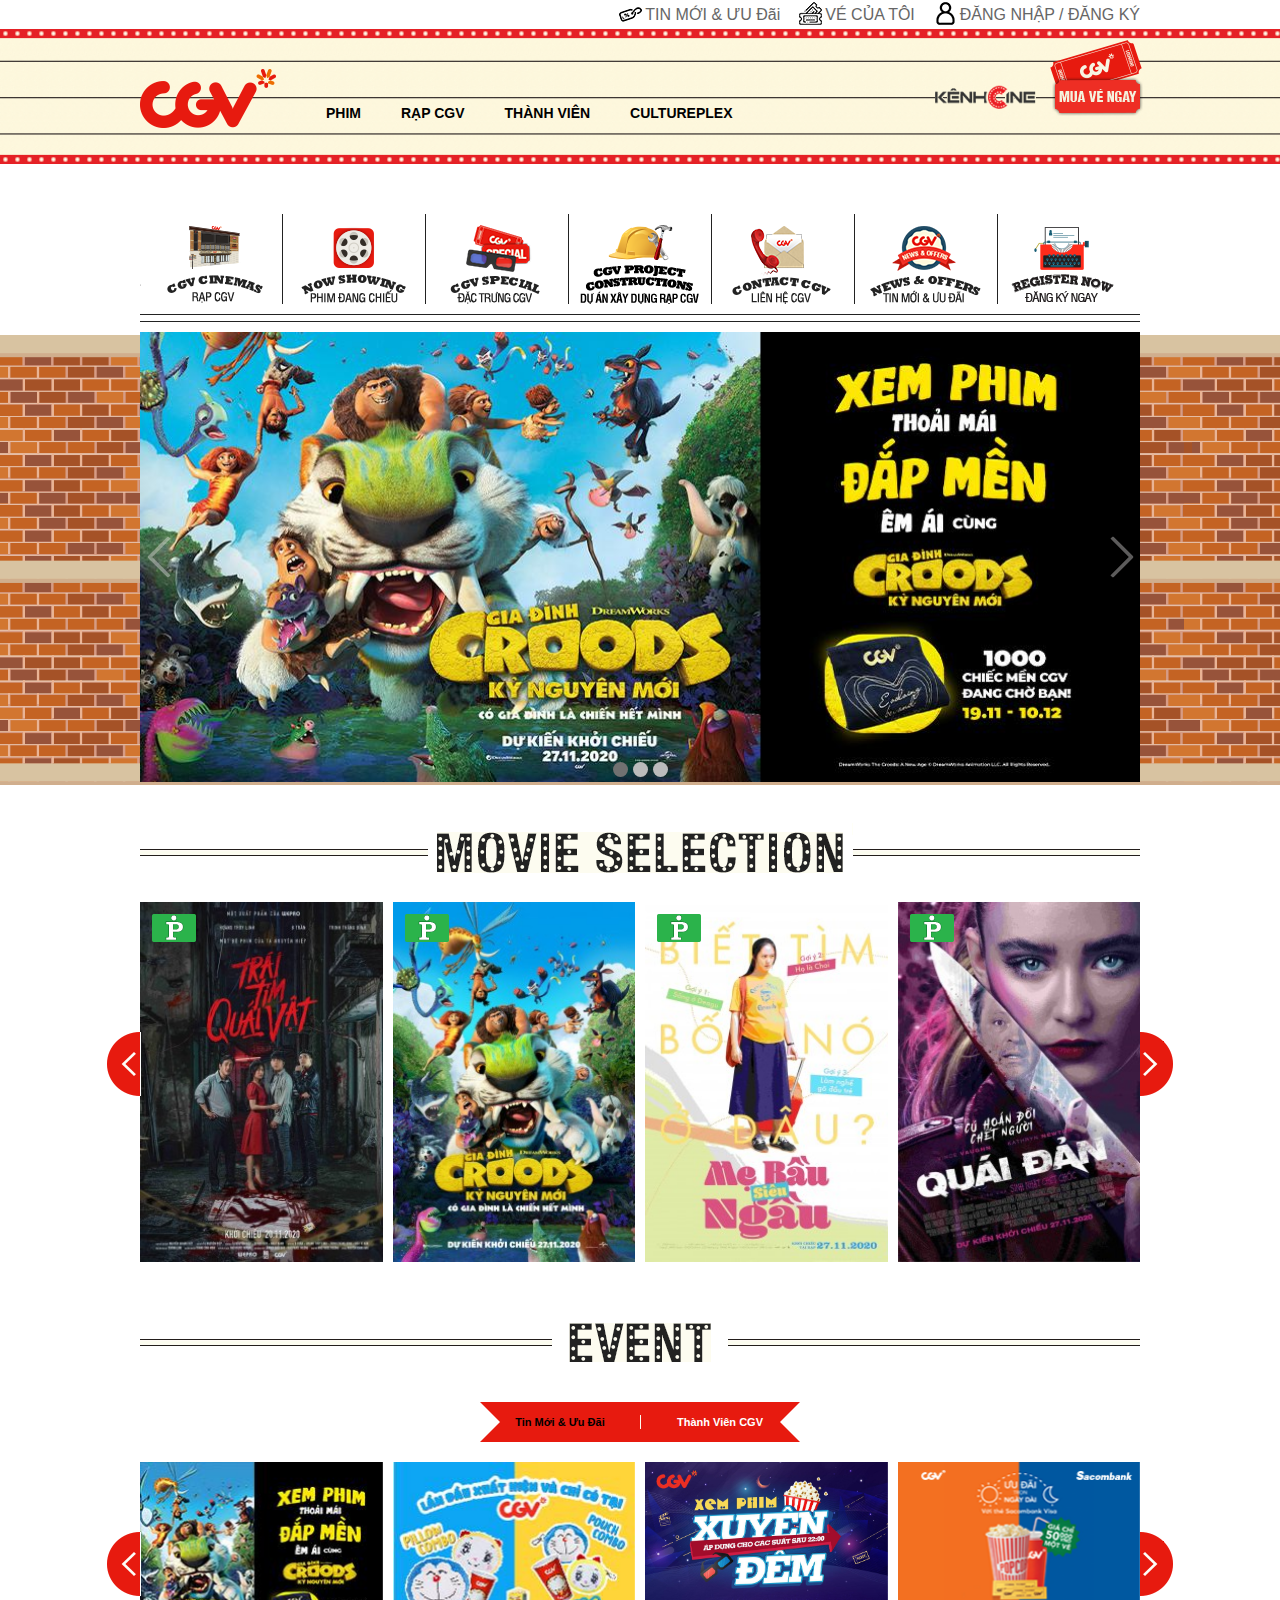
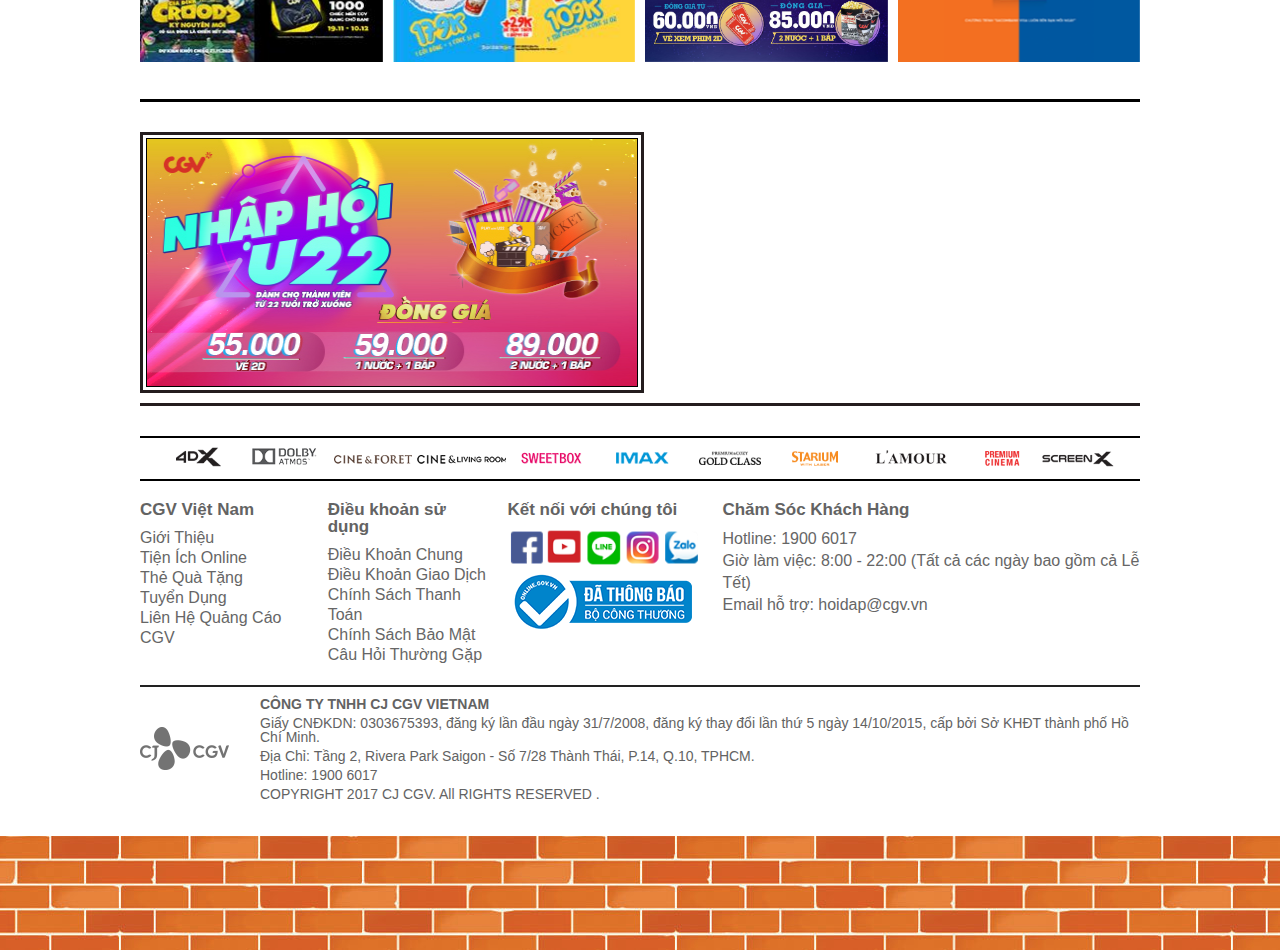
<file: index.html>
<!DOCTYPE html>
<html lang="en">
<head>
    <meta charset="UTF-8">
    <meta name="viewport" content="width=device-width, initial-scale=1.0">
    <link rel="shortcut icon" href="./images/icon/icon.png">
    <title>Trang Chủ</title>
    <link rel="shortcut icon" href="https://fonts.googleapis.com/css2?family=Roboto:wght@300;400;500;700&display=swap" rel="stylesheet">
    <link rel="stylesheet" href="./font/fontawesome-free-5.15.1-web/css/all.min.css">
    <link type="text/css" rel="stylesheet" href="./css/style.css">
    <link type="text/css" rel="stylesheet" href="./css/lightslider.css" /> 
    <link rel="stylesheet" href="./css/owl.carousel.min.css">
    <link rel="stylesheet" href="./css/owl.theme.default.min.css">
    <link rel="stylesheet" href="./css/responsive.css">

</head>
<body>
    <div class="web" id="blur">
            <!-- NavBar HeaDer -->
            <!-- ------------- -->
            <div class="navbar">
                <div class="header__navbar">
                    <div class="menu-in-mobile">
                        <span class="fa fa-bars"></span>
                    </div>
                    <div class="header__navbar-news">
                        <a href="#"><span>TIN MỚI & ƯU Đãi</span></a>
                    </div>
                    
                    <div class="header__navbar-myticket">
                        <a href="#"><span>VÉ CỦA TÔI</span></a>
                    </div>
                    <div class="header__navbar-account">
                        <a href="login.html"><span>ĐĂNG NHẬP / ĐĂNG KÝ</span></a>
                    </div>
                </div>
            </div>

            <!-- ----------------- -->
            <!-- End NavBar HeaDer -->
            <!--  HeaDer -->
            <!-- ------- -->
            <header class="header">

            <!-- Header Menu -->
            <!-- ------------- -->
                <div class="header__menu-primary">
                <div class="header__menu">
                    <div class="header__logo">
                        <a href="index.html">
                            <img src="./images/cgvlogo.png" alt="logo.png">
                        </a>
                    </div>
                    <div class="header__menu-booking">
                        <ul class="header__menu-listmenu">
                            <li class="header_menu-item">
                                <a class="hide-in-mobile"> Phim</a>
                                <label for="btn-1"class="show"><i class="fa fa-caret-right"></i> Phim</label>
                                <input type="checkbox" id="btn-1">
                                <ul class="header__menu-submenu">
                                    <li class="header__menu-submenu-item"><a href="movie-now-playing.html">Phim Đang Chiếu</a></li>
                                    <li class="header__menu-submenu-item"><a href="upcoming-movie.html">Phim Sắp Chiếu</a></li>
                                </ul>
                            </li>
                            <li class="header_menu-item">
                                <a class="hide-in-mobile">Rạp CGV</a> 
                                <label for="btn-2"class="show"><i class="fa fa-caret-right"></i> Rạp CGV</label>
                                <input type="checkbox" id="btn-2">
                                <ul class="header__menu-submenu">
                                    <li class="header__menu-submenu-item"><a href="#">Tất Cả Các Rạp</a></li>
                                    <li class="header__menu-submenu-item"><a href="#">Rạp Đặt Biệt</a></li>
                                    <li class="header__menu-submenu-item"><a href="#">Rạp Sắp Mở</a></li>
                                </ul>
                            </li>
                            <li class="header_menu-item">
                                <a class="hide-in-mobile">Thành Viên</a> 
                                <label for="btn-3"class="show"><i class="fa fa-caret-right"></i> Thành Viên</label>
                                <input type="checkbox" id="btn-3">
                                <ul class="header__menu-submenu">
                                    <li class="header__menu-submenu-item"><a href="#">Tài Khoản CGV</a></li>
                                    <li class="header__menu-submenu-item"><a href="#">Quyền Lợi</a></li>
                                </ul>
                            </li>
                            <li class="header_menu-item">
                                <a class="hide-in-mobile">Cultureplex</a> 
                                <label for="btn-4"class="show"><i class="fa fa-caret-right"></i> Cultureplex</label>
                                <input type="checkbox" id="btn-4">
                                <ul class="header__menu-submenu">
                                    <li class="header__menu-submenu-item"><a href="#">Quầy Online</a></li>
                                    <li class="header__menu-submenu-item"><a href="#">Sự Kiện & Vé Nhóm</a></li>
                                    <li class="header__menu-submenu-item"><a href="#">Thẻ Quà Tặng</a></li>
                                </ul>
                            </li>
                            <li class="header_menu-item hide-in-pc">
                                <a class="hide-in-mobile">Tin Mới & Ưu Đãi</a>
                                <a href="#" class="show">Tin Mới & Ưu Đãi</a>       
                            </li>
                        </ul>
                    </div>
                    <div class="header__info hide-in-mobile hide-in-tablet">
                        <div class="header__info-left">
                            <a href="#" class="header__info-chanel"><img src="./images/kenhcine.gif" alt=""></a>
                        </div>
                        <div class="header__info-right">
                            <a href="#" class="header__info-buy-ticket-now"><img src="./images/other/mua-ve_ngay.png" alt=""></a>
                        </div>
                    </div>
                </div>
                </div>
            <!-- --------------- -->
            <!-- End Header Menu -->
            </header>
            <!-- End HeaDer -->
            <!-- ---------- -->

            <!-- Main -->
            <!-- ---- -->
            <div class="main">
            <div class="main-container">

                <div class="main-col">

                    <!-- Main Header -->
                    <!-- ----------- -->
                    <div class="main-container__header hide-in-mobile hide-in-tablet">
                        <ul>
                            <li><a href="#" class="cgv-th">cgv theater</a></li>
                            <li><a href="#" class="now-sh">now showing</a></li>
                            <li><a href="#" class="cgv-sp">cgv special</a></li>
                            <li><a href="#" class="cgv-under">cgv under construction</a></li>
                            <li><a href="#" class="my-ticket">my ticket info</a></li>
                            <li><a href="#" class="discount">discount info</a></li>
                            <li><a href="#" class="create-ac">create account quick</a></li>
                        </ul>
                    </div>
                    <!-- End Main Header -->
                    <!-- ----------- -->
    
                    <!-- Slider -->
                    <!-- ------ -->
                    <div class="galleryContainer">
                        <div class="slideShowContainer">
                            <div onclick="plusSlides(-1)" class="nextPrevBtn leftArrow"><span class="arrow arrowLeft"></span></div>
                            <div onclick="plusSlides(1)" class="nextPrevBtn rightArrow"><span class="arrow arrowRight"></span></div>
                            <div class="imageHolder">
                                <a href="#">
                                    <img src="./images/slider/980_x_449.jpg">
                                    <p class="captionText"></p>
                                </a>
                            </div>
                            <div class="imageHolder">
                                <a href="#">
                                    <img src="./images/slider/lap_keo_980x448.jpg">
                                    <p class="captionText"></p>
                                </a>
                            </div>
                            <div class="imageHolder">
                                <a href="#">
                                    <img src="./images/slider/grab-new-980x448.jpg">
                                    <p class="captionText"></p>
                                </a>
                            </div>
                        </div>
                        <div id="dotsContainer"></div>
                    </div>
                    <!-- End Slider -->
                    <!-- ---------- -->
    
                    <!-- Movie Select -->
                    <!-- ------------ -->
                    <div class="main-movie__selection">
                        <div class="main-title">
                            <h2>MOVIE Selection</h2>
                        </div>
                    </div>
                    <!-- ---------------- -->
                    <!-- End Movie Select -->
    
                    <!-- List Movie -->
                    <!-- ---------- -->
                    <div class="main-movie__list">
                        <div class="owl-carousel owl-theme">
                            <div class="item">
                                <div class="box_movie">
                                    <!--model-->
                                        <img src="./images/List_movie/rsz_ttqv_payoffposter_1.jpg">
                                    <div class="box-raiting">
                                        <span>P</span>  
                                    </div>
                                    <div class="box-play-triler">
                                        <span onclick="toggle()">play</span>  
                                    </div>   
                                    <div class="box-info">                            
                                            <div class="box-title"><span>THÁP LỬA</span></div>
                                            <div class="box-btn">
                                                <a href="detail-movie.html" class="box-detail">XEM CHI TIẾT</a>
                                                <button class="btn-pay-ticket" onclick="toggle1()">MUA VÉ</button>
                                            </div>
                                    </div>
                                </div>
                            </div>   
                            <div class="item">
                                <div class="box_movie">
                                    <!--model-->
                                        <img src="./images/List_movie/rsz_cr2_digtal1sheet_action_vie_1.jpg">
                                    <div class="box-raiting">
                                        <span>P</span>  
                                    </div>
                                    <div class="box-play-triler">
                                        <span onclick="toggle()">play</span>  
                                    </div>   
                                    <div class="box-info">                            
                                            <div class="box-title"><span>THÁP LỬA</span></div>
                                            <div class="box-btn">
                                                <a href="detail-movie.html" class="box-detail">XEM CHI TIẾT</a>
                                                <button class="btn-pay-ticket" onclick="toggle1()">MUA VÉ</button>
                                            </div>
                                    </div>
                                </div>
                            </div> 
                            <div class="item">
                                <div class="box_movie">
                                    <!--model-->
                                        <img src="./images/List_movie/rsz_poster___mbsn____15_1__1.jpg">
                                    <div class="box-raiting">
                                        <span>P</span>  
                                    </div>
                                    <div class="box-play-triler">
                                        <span onclick="toggle()">play</span>  
                                    </div>   
                                    <div class="box-info">                            
                                            <div class="box-title"><span>THÁP LỬA</span></div>
                                            <div class="box-btn">
                                                <a href="detail-movie.html" class="box-detail">XEM CHI TIẾT</a>
                                                <button class="btn-pay-ticket" onclick="toggle1()">MUA VÉ</button>
                                            </div>
                                    </div>
                                </div>
                            </div> 
                            <div class="item">
                                <div class="box_movie">
                                    <!--model-->
                                        <img src="./images/List_movie/rsz_poster__qd__1.jpg">
                                    <div class="box-raiting">
                                        <span>P</span>  
                                    </div>
                                    <div class="box-play-triler">
                                        <span onclick="toggle()">play</span>  
                                    </div>   
                                    <div class="box-info">                            
                                            <div class="box-title"><span>THÁP LỬA</span></div>
                                            <div class="box-btn">
                                                <a href="detail-movie.html" class="box-detail">XEM CHI TIẾT</a>
                                                <button class="btn-pay-ticket" onclick="toggle1()">MUA VÉ</button>
                                            </div>
                                    </div>
                                </div>
                            </div> 
                            <div class="item">
                                <div class="box_movie">
                                    <!--model-->
                                        <img src="./images/List_movie/rsz_ttqv_payoffposter_1.jpg">
                                    <div class="box-raiting">
                                        <span>P</span>  
                                    </div>
                                    <div class="box-play-triler">
                                        <span onclick="toggle()">play</span>  
                                    </div>   
                                    <div class="box-info">                            
                                            <div class="box-title"><span>THÁP LỬA</span></div>
                                            <div class="box-btn">
                                                <a href="detail-movie.html" class="box-detail">XEM CHI TIẾT</a>
                                                <button class="btn-pay-ticket" onclick="toggle1()">MUA VÉ</button>
                                            </div>
                                    </div>
                                </div>
                            </div> 
                        </div>
                    </div>
                    <!-- End List Movie -->
                    <!-- -------------- -->
    
                    <!-- Movie Event -->
                    <!-- ------------ -->
                    
                    <div class="main-movie__event">
                        <div class="main-title">
                            <h2>Event</h2>
                        </div>
                    </div>
                    <!-- --------------- -->
                    <!-- End Movie Event -->
                    <div class="main__product-collateral">
                        
                        <!-- News -->
                        <!-- ----- -->
                        <div class="toggle-wrap">
                            <div class="main_toggle-wrap">
                                <ul class="toggle-tabs">
                                  <li class="tab-slider--trigger active" rel="tab1"><span class="active-icon">Tin Mới & Ưu Đãi</span> </li>
                                  <li class="tab-slider--trigger" rel="tab2" ><span class="active-icon">Thành Viên CGV</span></li>
                                </ul>
                                <span class="line">|</span>
                            </div>
                        </div>
                        <!--End News -->
                        <!-- ------- -->  
                        
                        <div class="main-news-and-git">
                        <!-- List News -->
                        <!-- --------- -->
                        <div id="tab1" class="main-movie__news tab-slider--body owl-carousel owl-theme">
                            <div class="item">
                                <div class="main-movie__news-list">
                                    <a href="#" >
                                        <img src="./images/list_new/1.jpg" width="240px" height="200px" />
                                    </a>                                          
                                </div>
                            </div>
                            <div class="item">
                                <div class="main-movie__news-list">
                                    <a href="#" >
                                        <img src="./images/list_new/2.jpg" width="240px" height="200px" />
                                    </a>                                          
                                </div>
                            </div>
                            <div class="item">
                                <div class="main-movie__news-list">
                                    <a href="#" >
                                        <img src="./images/list_new/3.jpg" width="240px" height="200px" />
                                    </a>                                          
                                </div>
                            </div>
                            <div class="item">
                                <div class="main-movie__news-list">
                                    <a href="#" >
                                        <img src="./images/list_new/4.jpg" width="240px" height="200px" />
                                    </a>                                          
                                </div>
                            </div>
                            <div class="item">
                                <div class="main-movie__news-list">
                                    <a href="#" >
                                        <img src="./images/list_new/5.jpg" width="240px" height="200px" />
                                    </a>                                          
                                </div>
                            </div>
                        </div>
                         <!-- End List News -->
                        <!-- -------------- -->
                        
                        <!-- List Git -->
                        <!-- --------- -->             
                        <div id="tab2" class="main-movie__git tab-slider--body owl-carousel owl-theme">
                            <div class="item">
                                <div class="main-movie__git-list">
                                    <a href="#" >
                                        <img src="./images/list_new/6.jpg" width="240px" height="200px" />
                                    </a>                                          
                                </div>
                            </div>
                            <div class="item">
                                <div class="main-movie__git-list">
                                    <a href="#" >
                                        <img src="./images/list_new/7.jpg" width="240px" height="200px" />
                                    </a>                                          
                                </div>
                            </div>
                            <div class="item">
                                <div class="main-movie__git-list">
                                    <a href="#" >
                                        <img src="./images/list_new/8.jpg" width="240px" height="200px" />
                                    </a>                                          
                                </div>
                            </div>
                            <div class="item">
                                <div class="main-movie__git-list">
                                    <a href="#" >
                                        <img src="./images/list_new/9.jpg" width="240px" height="200px" />
                                    </a>                                          
                                </div>
                            </div>
                        </div>
                        <!-- End List UD -->
                        <!-- ----------- -->
                        </div>
                    </div>
    
                    <!-- Member -->
                    <!-- ----------- -->
                    <div class="main-member">
                        <div class="main-member__cotainer">
                            <div class="main-member__box">
                                <a href="#"><img src="./images/U22_496x247.jpg" alt="" width="100%" height="100%"></a>
                            </div>
                        </div>
                    </div>
                    <!-- End Member  -->
                    <!-- ---------- -->
                </div>
            </div>
            </div>
            <!-- End main  -->
            <!-- -------- -->

            <!-- Footer -->
            <!-- ------ -->
            <div class="footer">
                <div class="footer-brand-slide hide-in-mobile">
                    <div class="footer__items">
                        <ul class="footer__items-list">
                            <li ><a class="dx" href="https://www.cgv.vn/default/theaters/special/4dx">4DX</a></li>
                            <li ><a class="IMAX" href="https://www.cgv.vn/default/theaters/special/imax">IMAX</a></li>
                            <li ><a class="STARIUM" href="https://www.cgv.vn/default/theaters/special/starium">STARIUM</a></li>
                            <li ><a class="GOLD" href="https://www.cgv.vn/default/theaters/special/gold-class">GOLD Class</a></li>
                            <li ><a class="LAMOUR" href="https://www.cgv.vn/default/theaters/special/lamour">LAMOUR</a></li>
                            <li ><a class="SWEETBOX" href="https://www.cgv.vn/default/theaters/special/sweetbox">SWEETBOX</a></li>
                            <li ><a class="Dolby" href="https://www.cgv.vn/default/theaters/special/dolby-atmos">Dolby Atmos</a></li>
                            <li ><a class="Premium" href="https://www.cgv.vn/default/theaters/special/premium">Premium Cinema</a></li>
                            <li ><a class="Screenx" href="https://www.cgv.vn/default/theaters/special/screenx">Screenx</a></li>
                            <li ><a class="Cine-Foret" href="https://www.cgv.vn/default/theaters/special/cine-foret">Cine & Foret</a></li>
                            <li ><a class="Cine-Living" href="https://www.cgv.vn/default/theaters/special/cine-living">Cine & Living Room</a></li>
                        </ul>
                    </div>
                </div>
                <div class="footer-cgv-policy">
                    <div class="content-cgv-policy">
                    <div class="cgv-vietnam">
                    <h3>CGV Việt Nam</h3>
                    <ul>
                    <li><a href="https://www.cgv.vn/default/about-cgv/">Giới Thiệu</a></li>
                    <li><a href="https://www.cgv.vn/default/cgv-online/">Tiện Ích Online</a></li>
                    <li><a href="https://www.cgv.vn/default/gift-card/">Thẻ Quà Tặng</a></li>
                    <li><a href="https://www.cgv.vn/default/careers/">Tuyển Dụng</a></li>
                    <li><a href="https://www.cgv.vn/default/contacts/">Liên Hệ Quảng Cáo CGV</a></li>
                    </ul>
                    </div>
                    <div class="cgv-policy">
                    <h3>Điều khoản sử dụng</h3>
                    <ul>
                    <li><a href="https://www.cgv.vn/default/terms-conditions/">Điều Khoản Chung</a></li>
                    <li><a href="https://www.cgv.vn/default/terms-use/">Điều Khoản Giao Dịch</a></li>
                    <li><a href="https://www.cgv.vn/default/payment-policy/">Chính Sách Thanh Toán</a></li>
                    <li><a href="https://www.cgv.vn/default/privacy-policy/">Chính Sách Bảo Mật</a></li>
                    <li><a href="https://www.cgv.vn/default/faq/">Câu Hỏi Thường Gặp</a></li>
                    </ul>
                    </div>
                    <div class="cgv-follow-us">
                    <h3>Kết nối với chúng tôi</h3>
                    <ul>
                    <li><a class="follow-fb" href="#">fb</a></li>
                    <li><a class="follow-yt" href="#">yt</a></li>
                    <li><a class="follow-line" href="#">line</a></li>
                    <li><a class="follow-instagram" href="#">insta</a></li>
                    <li><a class="follow-zalo" href="#">zalo</a></li>
                    </ul>
                    <div class="cgv-permision">
                    <h2><a href="http://online.gov.vn/HomePage/CustomWebsiteDisplay.aspx?DocId=30278" target="_blank">cgv</a></h2>
                    </div>
                    </div>
                    <div class="customer-cgv">
                    <h3>Chăm Sóc Khách Hàng</h3>
                    <p style="line-height: 22px;">Hotline: 1900 6017<br>Giờ làm việc: 8:00 - 22:00 (Tất cả các ngày bao gồm cả Lễ Tết)<br>Email hỗ trợ: <a href="mailto:hoidap@cgv.vn">hoidap@cgv.vn</a></p>
                    </div>
                    </div>
                </div>
                <div class="footer-cgv-address">
                    <div class="cgv-address-content">
                        <div class="logo-footer-cgv">&nbsp;</div>
                        <div class="text-cgv-address">
                        <h3>CÔNG TY TNHH CJ CGV VIETNAM</h3>
                        <p>Giấy CNĐKDN: 0303675393, đăng ký lần đầu ngày 31/7/2008, đăng ký thay đổi lần thứ 5 ngày 14/10/2015, cấp bởi Sở KHĐT thành phố Hồ Chí Minh.</p>
                        <p>Địa Chỉ:&nbsp;Tầng 2, Rivera Park Saigon - Số 7/28 Thành Thái, P.14, Q.10, TPHCM.</p>
                        <p>Hotline: 1900 6017</p>
                        <p>COPYRIGHT 2017 CJ CGV. All RIGHTS RESERVED .</p>
                        </div>
                    </div>
                </div>
                <div class="footer-banner hide-in-mobile">

                </div>
            </div>
            <!-- ---------- -->
            <!-- End Footer -->
    </div>

    <!-- Popup Triler Movie -->
    <!-- ------------------ -->
    <div class="poup__movie" id="popup">
        <div class="video-container">
            <div  class="video-container">
                <iframe id="myVideo" width="560" height="315" src="https://www.youtube.com/embed/gSFbyzpd1EM" frameborder="0" allow="accelerometer; autoplay; clipboard-write; encrypted-media; gyroscope; picture-in-picture" allowfullscreen></iframe>
            </div>
        </div>
        <span onclick="toggle()">close</span>
    </div>
    <!-- ---------------------- -->
    <!-- End Popup Triler Movie -->

    <!-- Popup Booking Ticket -->
    <!-- -------------------- -->
    <div class="popup_booking" id="popup1">
        <div class="popup__main">
            <div class="calendar">
                <div class="calendar-part active-day" rel="tab01">
                    <div id="date"></div>
                    <div id="day"></div>
                </div>
                <div class="calendar-part " rel="tab02">
                    <div id="date">
                        <span>12</span>
                        <span>Tue</span>
                    </div>
                    <div id="day">
                        <span>08</span>
                    </div>
                </div>
                <div class="calendar-part " rel="tab03">
                    <div id="date">
                        <span>12</span>
                        <span>Tue</span>
                    </div>
                    <div id="day">
                        <span>08</span>
                    </div>
                </div>
                <div class="calendar-part " rel="tab03">
                    <div id="date">
                        <span>12</span>
                        <span>Tue</span>
                    </div>
                    <div id="day">
                        <span>08</span>
                    </div>
                </div>
                <div class="calendar-part " rel="tab03">
                    <div id="date">
                        <span>12</span>
                        <span>Tue</span>
                    </div>
                    <div id="day">
                        <span>08</span>
                    </div>
                </div>
                <div class="calendar-part " rel="tab03">
                    <div id="date">
                        <span>12</span>
                        <span>Tue</span>
                    </div>
                    <div id="day">
                        <span>08</span>
                    </div>
                </div>
                <div class="calendar-part " rel="tab03">
                    <div id="date">
                        <span>12</span>
                        <span>Tue</span>
                    </div>
                    <div id="day">
                        <span>08</span>
                    </div>
                </div>
                <div class="calendar-part " rel="tab03">
                    <div id="date">
                        <span>12</span>
                        <span>Tue</span>
                    </div>
                    <div id="day">
                        <span>08</span>
                    </div>
                </div>
            </div>

            <div id="tab01" class="toggle-tab-list">     
                <div class="address-area">
                    <div class="address">
                        <div class="address-theater active-add">
                            <span>Hồ Chí Minh</span>
                        </div>
                        <div class="address-theater">
                            <span>Hà Nội</span>
                        </div>
                        <div class="address-theater">
                            <span>Tiền Giang</span>
                        </div>
                        <div class="address-theater">
                            <span>Long An</span>
                        </div>
                        <div class="address-theater">
                            <span>Vũng Tàu</span>
                        </div>
                        <div class="address-theater">
                            <span>Bắc Ninh</span>
                        </div>
                    </div>
                </div>
                <div class="category-movie__area">
                    <div class="category-movie">
                        <div class="category-movie-detai active-add">
                            <span>2D Phụ Đề Việt</span>
                        </div>
                        <div class="category-movie-detai">
                            <span>3D Lồng Tiếng</span>
                        </div>
                    </div>
                </div>
                <div class="theater-detail__area">

                    <div class="theater-detail">
                        <h2>CGV Liberty Citypoint</h2>
                        <span>Rạp 2D</span>
                        <div class="theater-detail_time">
                            <div class="theater-detail_time-watch">
                                <a href="movie-seat-booking.html">
                                    <span>16 : 30 PM</span>
                                </a>
                            </div>
                            <div class="theater-detail_time-watch">
                                <a href="movie-seat-booking.html">
                                    <span>17 : 30 PM</span>
                                </a>
                            </div>
                        </div>
                        <span>GOLD CLASS</span>
                        <div class="theater-detail_time">
                            <div class="theater-detail_time-watch">
                                <a href="movie-seat-booking.html">
                                    <span>16 : 30 PM</span>
                                </a>
                            </div>
                            <div class="theater-detail_time-watch">
                                <a href="movie-seat-booking.html">
                                    <span>17 : 30 PM</span>
                                </a>
                            </div>
                        </div>
                    </div>
                </div>
                <div class="theater-detail__area">
                    <div class="theater-detail">
                        <h2>CGV Vincom Đồng Khởi</h2>
                        <span>Rạp 2D</span>
                        <div class="theater-detail_time">
                            <div class="theater-detail_time-watch">
                                <a href="movie-seat-booking.html">
                                    <span>16 : 30 PM</span>
                                </a>
                            </div>
                            <div class="theater-detail_time-watch">
                                <a href="movie-seat-booking.html">
                                    <span>17 : 30 PM</span>
                                </a>
                            </div>
                            <div class="theater-detail_time-watch">
                                <a href="movie-seat-booking.html">
                                    <span>18 : 30 PM</span>
                                </a>
                            </div>
                        </div>
                        <span>GOLD CLASS</span>
                        <div class="theater-detail_time">
                            <div class="theater-detail_time-watch">
                                <a href="movie-seat-booking.html">
                                    <span>16 : 30 PM</span>
                                </a>
                            </div>
                        </div>
                    </div>
                </div>
            </div>

            <div id="tab02" class="toggle-tab-list">     
                <div class="address-area">
                    <div class="address">
                        <div class="address-theater active-add">
                            <span>Hồ Chí Minh</span>
                        </div>
                        <div class="address-theater">
                            <span>Hà Nội</span>
                        </div>
                        <div class="address-theater">
                            <span>Tiền Giang</span>
                        </div>
                        <div class="address-theater">
                            <span>Long An</span>
                        </div>
                        <div class="address-theater">
                            <span>Vũng Tàu</span>
                        </div>
                        <div class="address-theater">
                            <span>Bắc Ninh</span>
                        </div>
                    </div>
                </div>
                <div class="category-movie__area">
                    <div class="category-movie">
                        <div class="category-movie-detai active-add">
                            <span>2D Phụ Đề Việt</span>
                        </div>
                    </div>
                </div>
                <div class="theater-detail__area">

                    <div class="theater-detail">
                        <h2>CGV Vincom Center Landmark 81</h2>
                        <span>Rạp 2D</span>
                        <div class="theater-detail_time">
                            <div class="theater-detail_time-watch">
                                <a href="movie-seat-booking.html">
                                    <span>99 : 30 PM</span>
                                </a>
                            </div>
                            <div class="theater-detail_time-watch">
                                <a href="movie-seat-booking.html">
                                    <span>15 : 30 PM</span>
                                </a>
                            </div>
                        </div>
                        <span>GOLD CLASS</span>
                        <div class="theater-detail_time">
                            <div class="theater-detail_time-watch">
                                <a href="movie-seat-booking.html">
                                    <span>16 : 30 PM</span>
                                </a>
                            </div>
                            <div class="theater-detail_time-watch">
                                <a href="movie-seat-booking.html">
                                    <span>17 : 30 PM</span>
                                </a>
                            </div>
                        </div>
                    </div>
                </div>
                <div class="theater-detail__area">
                    <div class="theater-detail">
                        <h2>CGV Lý Chính Thắng</h2>
                        <span>Rạp 2D</span>
                        <div class="theater-detail_time">
                            <div class="theater-detail_time-watch">
                                <a href="movie-seat-booking.html">
                                    <span>16 : 30 PM</span>
                                </a>
                            </div>
                            <div class="theater-detail_time-watch">
                                <a href="movie-seat-booking.html">
                                    <span>17 : 30 PM</span>
                                </a>
                            </div>
                            <div class="theater-detail_time-watch">
                                <a href="movie-seat-booking.html">
                                    <span>18 : 30 PM</span>
                                </a>
                            </div>
                        </div>
                        <span>GOLD CLASS</span>
                        <div class="theater-detail_time">
                            <div class="theater-detail_time-watch">
                                <a href="movie-seat-booking.html">
                                    <span>16 : 30 PM</span>
                                </a>
                            </div>
                        </div>
                    </div>
                </div>
            </div>

            <div id="tab03" class="toggle-tab-list"> 
                <span class="no-play">Xin lỗi, không có xuất chiếu vào ngày này, hãy chọn một ngày khác.</span>
            </div>
        </div>
        <span class="close-popup" onclick="toggle1()">close</span>
    </div>
    <!-- ------------------------ -->
    <!-- End Popup Booking Ticket -->
    <script src="https://code.jquery.com/jquery-3.5.1.min.js" integrity="sha256-9/aliU8dGd2tb6OSsuzixeV4y/faTqgFtohetphbbj0=" crossorigin="anonymous"></script>
    <script rel="stylesheet" src="./js/owl.carousel.min.js" type="text/javascript"></script>
    <script rel="stylesheet" src="./js/lightslider.js" type="text/javascript"></script>
    <script rel="stylesheet" src="./js/main.js" type="text/javascript"></script>
    <script rel="stylesheet" src="./js/script.js" type="text/javascript"></script>
    <script rel="stylesheet" src="./js/day-now.js" type="text/javascript"></script>

    <script>
        //Click Menu
        // ---------
        $('.fa-bars').click(function(){
            $('.header__menu-listmenu').toggle();
        })

        // -------------
        //End Click Menu
    </script>
</body>
</html>
</file>
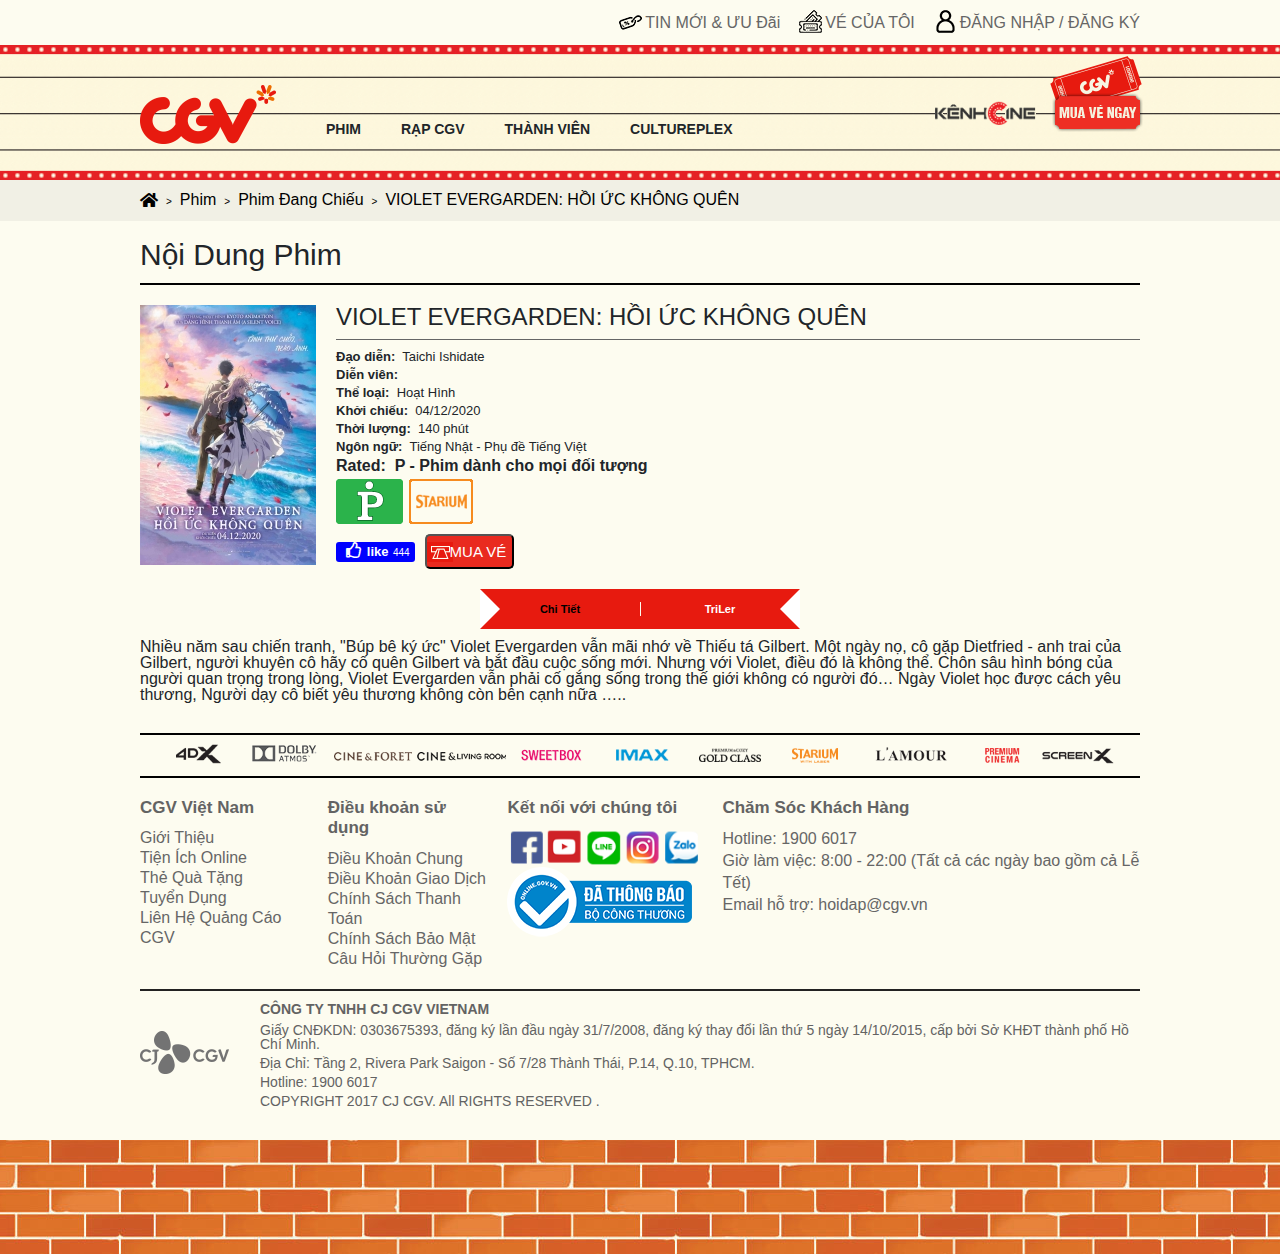
<file: detail-movie.html>
<!DOCTYPE html>
<html lang="en">
<head>
    <meta charset="UTF-8">
    <meta name="viewport" content="width=device-width, initial-scale=1.0">
    <link rel="shortcut icon" href="./images/icon/icon.png">
    <title>VIOLET EVERGARDEN: HỒI ỨC KHÔNG QUÊN</title>
    <link rel="stylesheet" href="https://maxcdn.bootstrapcdn.com/bootstrap/4.0.0/css/bootstrap.min.css" integrity="sha384-Gn5384xqQ1aoWXA+058RXPxPg6fy4IWvTNh0E263XmFcJlSAwiGgFAW/dAiS6JXm" crossorigin="anonymous">
    <link rel="stylesheet" href="./font/fontawesome-free-5.15.1-web/css/all.min.css">
    <link type="text/css" rel="stylesheet" href="./css/style.css">
    <link rel="stylesheet" href="./css/responsive.css">
</head>
<body>
    <div class="web bak" id="blur">
        <!-- NavBar HeaDer -->
        <!-- ------------- -->
        <div class="navbar">
            <div class="header__navbar">
                <div class="menu-in-mobile">
                    <span class="fa fa-bars"></span>
                </div>
                <div class="header__navbar-news">
                    <a href="#"><span>TIN MỚI & ƯU Đãi</span></a>
                </div>
                
                <div class="header__navbar-myticket">
                    <a href="#"><span>VÉ CỦA TÔI</span></a>
                </div>
                <div class="header__navbar-account">
                    <a href="login.html"><span>ĐĂNG NHẬP / ĐĂNG KÝ</span></a>
                </div>
            </div>
        </div>
        <!-- ----------------- -->
        <!-- End NavBar HeaDer -->
        <!--  HeaDer -->
        <!-- ------- -->
        <header class="header">

        <!-- Header Menu -->
        <!-- ------------- -->
            <div class="header__menu-primary">
            <div class="header__menu">
                <div class="header__logo">
                    <a href="index.html">
                        <img src="./images/cgvlogo.png" alt="logo.png">
                    </a>
                </div>
                <div class="header__menu-booking">
                    <ul class="header__menu-listmenu">
                        <li class="header_menu-item">
                            <a class="hide-in-mobile"> Phim</a>
                            <label for="btn-1"class="show"><i class="fa fa-caret-right"></i> Phim</label>
                            <input type="checkbox" id="btn-1">
                            <ul class="header__menu-submenu">
                                <li class="header__menu-submenu-item"><a href="movie-now-playing.html">Phim Đang Chiếu</a></li>
                                <li class="header__menu-submenu-item"><a href="upcoming-movie.html">Phim Sắp Chiếu</a></li>
                            </ul>
                        </li>
                        <li class="header_menu-item">
                            <a class="hide-in-mobile">Rạp CGV</a> 
                            <label for="btn-2"class="show"><i class="fa fa-caret-right"></i> Rạp CGV</label>
                            <input type="checkbox" id="btn-2">
                            <ul class="header__menu-submenu">
                                <li class="header__menu-submenu-item"><a href="#">Tất Cả Các Rạp</a></li>
                                <li class="header__menu-submenu-item"><a href="#">Rạp Đặt Biệt</a></li>
                                <li class="header__menu-submenu-item"><a href="#">Rạp Sắp Mở</a></li>
                            </ul>
                        </li>
                        <li class="header_menu-item">
                            <a class="hide-in-mobile">Thành Viên</a> 
                            <label for="btn-3"class="show"><i class="fa fa-caret-right"></i> Thành Viên</label>
                            <input type="checkbox" id="btn-3">
                            <ul class="header__menu-submenu">
                                <li class="header__menu-submenu-item"><a href="#">Tài Khoản CGV</a></li>
                                <li class="header__menu-submenu-item"><a href="#">Quyền Lợi</a></li>
                            </ul>
                        </li>
                        <li class="header_menu-item">
                            <a class="hide-in-mobile">Cultureplex</a> 
                            <label for="btn-4"class="show"><i class="fa fa-caret-right"></i> Cultureplex</label>
                            <input type="checkbox" id="btn-4">
                            <ul class="header__menu-submenu">
                                <li class="header__menu-submenu-item"><a href="#">Quầy Online</a></li>
                                <li class="header__menu-submenu-item"><a href="#">Sự Kiện & Vé Nhóm</a></li>
                                <li class="header__menu-submenu-item"><a href="#">Thẻ Quà Tặng</a></li>
                            </ul>
                        </li>
                        <li class="header_menu-item hide-in-pc">
                            <a class="hide-in-mobile">Tin Mới & Ưu Đãi</a>
                            <a href="#" class="show">Tin Mới & Ưu Đãi</a>       
                        </li>
                    </ul>
                </div>
                <div class="header__info hide-in-mobile hide-in-tablet">
                    <div class="header__info-left">
                        <a href="#" class="header__info-chanel"><img src="./images/kenhcine.gif" alt=""></a>
                    </div>
                    <div class="header__info-right">
                        <a href="#" class="header__info-buy-ticket-now"><img src="./images/other/mua-ve_ngay.png" alt=""></a>
                    </div>
                </div>
            </div>
            </div>
        <!-- --------------- -->
        <!-- End Header Menu -->
        </header>
        <!-- End HeaDer -->
        <!-- ---------- -->

        <!-- location -->
        <!-- -------- -->
        <div class="location">
            <div class="breadcrumb_link">
                <nav aria-label="breadcrumb">
                    <ol class="breadcrumb">
                      <li class="breadcrumb-item"><a href="#"><i class="fas fa-home"></i></a></li>
                      <li class="breadcrumb-item detai-movie-bre"><a href="#">Phim</a></li>
                      <li class="breadcrumb-item detai-movie-bre"><a href="#">Phim Đang Chiếu</a></li>
                      <li class="breadcrumb-item detai-movie-bre active" aria-current="page">VIOLET EVERGARDEN: HỒI ỨC KHÔNG QUÊN</li>
                    </ol>
                  </nav>
            </div>
        </div>
        <!-- ----------- -->
        <!--End location -->

        <!-- body detail movie  -->
        <!-- ----------------- -->
        <div class="main-col main-col-detail">
            <div class="main-primary detail-inmobile">
                <div class="detail-tilte">
                    <h1 class="detail-content">Nội Dung Phim</h1>            
                </div>
            </div>
            <div class="detail-body">
                <div class="detail__name">
                    <h1>VIOLET EVERGARDEN: HỒI ỨC KHÔNG QUÊN</h1>
                </div>
                <div class="detail__img">
                    <img src="./images/detail_movie/rsz_violet_evergarden_the_movie-_vietnamese_poster_1.jpg" alt="Error">
                </div>
                
                <div class="detail__content">
                    <div class="product-shop">
                        <div class="product-name">
                            <span>VIOLET EVERGARDEN: HỒI ỨC KHÔNG QUÊN </span>
                        </div>
                        <div class="movie-director movie-info">
                            <label>Đạo diễn: </label>
                            <div class="std">&nbsp; Taichi Ishidate</div>
                        </div>			
                        <div class="movie-actress movie-info">
                            <label>Diễn viên:</label>
                            <div class="std">&nbsp; </div>
                        </div>			
                        <div class="movie-genre movie-info">
                            <label>Thể loại: </label>
                            <div class="std">&nbsp; Hoạt Hình</div>
                        </div>
                        <div class="movie-release movie-info">
                            <label>Khởi chiếu: </label>
                            <div class="std">&nbsp; 04/12/2020</div>
                        </div>
                        <div class="movie-actress movie-info">
                            <label>Thời lượng: </label>
                            <div class="std">&nbsp; 140 phút</div>
                        </div>
                        <div class="movie-language movie-info">
                            <label>Ngôn ngữ: </label>
                            <div class="std">&nbsp; Tiếng Nhật - Phụ đề Tiếng Việt </div>
                        </div>
                        <div class="movie-rating movie-rated-web">
                            <label>Rated: </label>
                            <div class="std">&nbsp; P - Phim dành cho mọi đối tượng</div>
                        </div>
                        <div class="movie-technology-icons">
                            <span class="movie-rating-detail">Rated : p</span>
                            <a href="#" class="movie-detail-icon-type" title="Starium">
                            <span class="movie-detail-type-starium">Starium</span>
                            </a>
                        </div>
                        <div class="box-movie__action detail-action">
                            <div class="like">
                                <i class="far fa-thumbs-up"></i>
                                <span>like</span>
                                <span>444</span>
                            </div>
                                <button class="pay-ticket pay-ticket-indetail" onclick="toggle1()">MUA VÉ</button>
                        </div>
                    </div>
                    
                </div>
            </div>
            <div class="toggle-wrap">
                <div class="main_toggle-wrap">
                    <ul class="toggle-tabs">
                      <li class="tab-slider--trigger active" rel="tab1"><span class="active-icon">Chi Tiết</span> </li>
                      <li class="tab-slider--trigger" rel="tab2" ><span class="active-icon">TriLer</span></li>
                    </ul>
                    <span class="line">|</span>
                </div>
            </div>
            <div id="tab1" class="content tab-slider--body">
                <span>
                    Nhiều năm sau chiến tranh, "Búp bê ký ức" Violet Evergarden vẫn mãi nhớ về Thiếu tá Gilbert. Một ngày nọ, cô gặp Dietfried - anh trai của Gilbert, người khuyên cô hãy cố quên Gilbert và bắt đầu cuộc sống mới. Nhưng với Violet, điều đó là không thể. Chôn sâu hình bóng của người quan trọng trong lòng, Violet Evergarden vẫn phải cố gắng sống trong thế giới không có người đó… Ngày Violet học được cách yêu thương, Người dạy cô biết yêu thương không còn bên cạnh nữa …..
                </span>
            </div>
            <div id="tab2" class="triler tab-slider--body">
                <div class="video-container">
                    <div  class="video-container">
                        <iframe id="myVideo" width="560" height="315" src="https://www.youtube.com/embed/gSFbyzpd1EM" frameborder="0" allow="accelerometer; autoplay; clipboard-write; encrypted-media; gyroscope; picture-in-picture" allowfullscreen></iframe>
                    </div>
                </div>
            </div>
        </div>  
        <!-- ---------------------- -->
        <!-- End body detail movie  -->

        <!-- footer  -->
        <!-- ------- -->
        <div class="footer">
            <div class="footer-brand-slide hide-in-mobile">
                <div class="footer__items">
                    <ul class="footer__items-list">
                        <li ><a class="dx" href="https://www.cgv.vn/default/theaters/special/4dx">4DX</a></li>
                        <li ><a class="IMAX" href="https://www.cgv.vn/default/theaters/special/imax">IMAX</a></li>
                        <li ><a class="STARIUM" href="https://www.cgv.vn/default/theaters/special/starium">STARIUM</a></li>
                        <li ><a class="GOLD" href="https://www.cgv.vn/default/theaters/special/gold-class">GOLD Class</a></li>
                        <li ><a class="LAMOUR" href="https://www.cgv.vn/default/theaters/special/lamour">LAMOUR</a></li>
                        <li ><a class="SWEETBOX" href="https://www.cgv.vn/default/theaters/special/sweetbox">SWEETBOX</a></li>
                        <li ><a class="Dolby" href="https://www.cgv.vn/default/theaters/special/dolby-atmos">Dolby Atmos</a></li>
                        <li ><a class="Premium" href="https://www.cgv.vn/default/theaters/special/premium">Premium Cinema</a></li>
                        <li ><a class="Screenx" href="https://www.cgv.vn/default/theaters/special/screenx">Screenx</a></li>
                        <li ><a class="Cine-Foret" href="https://www.cgv.vn/default/theaters/special/cine-foret">Cine & Foret</a></li>
                        <li ><a class="Cine-Living" href="https://www.cgv.vn/default/theaters/special/cine-living">Cine & Living Room</a></li>
                    </ul>
                </div>
            </div>
            <div class="footer-cgv-policy">
                <div class="content-cgv-policy">
                <div class="cgv-vietnam">
                <h3>CGV Việt Nam</h3>
                <ul>
                <li><a href="https://www.cgv.vn/default/about-cgv/">Giới Thiệu</a></li>
                <li><a href="https://www.cgv.vn/default/cgv-online/">Tiện Ích Online</a></li>
                <li><a href="https://www.cgv.vn/default/gift-card/">Thẻ Quà Tặng</a></li>
                <li><a href="https://www.cgv.vn/default/careers/">Tuyển Dụng</a></li>
                <li><a href="https://www.cgv.vn/default/contacts/">Liên Hệ Quảng Cáo CGV</a></li>
                </ul>
                </div>
                <div class="cgv-policy">
                <h3>Điều khoản sử dụng</h3>
                <ul>
                <li><a href="https://www.cgv.vn/default/terms-conditions/">Điều Khoản Chung</a></li>
                <li><a href="https://www.cgv.vn/default/terms-use/">Điều Khoản Giao Dịch</a></li>
                <li><a href="https://www.cgv.vn/default/payment-policy/">Chính Sách Thanh Toán</a></li>
                <li><a href="https://www.cgv.vn/default/privacy-policy/">Chính Sách Bảo Mật</a></li>
                <li><a href="https://www.cgv.vn/default/faq/">Câu Hỏi Thường Gặp</a></li>
                </ul>
                </div>
                <div class="cgv-follow-us">
                <h3>Kết nối với chúng tôi</h3>
                <ul>
                <li><a class="follow-fb" href="#">fb</a></li>
                <li><a class="follow-yt" href="#">yt</a></li>
                <li><a class="follow-line" href="#">line</a></li>
                <li><a class="follow-instagram" href="#">insta</a></li>
                <li><a class="follow-zalo" href="#">zalo</a></li>
                </ul>
                <div class="cgv-permision">
                <h2><a href="http://online.gov.vn/HomePage/CustomWebsiteDisplay.aspx?DocId=30278" target="_blank">cgv</a></h2>
                </div>
                </div>
                <div class="customer-cgv">
                <h3>Chăm Sóc Khách Hàng</h3>
                <p style="line-height: 22px;">Hotline: 1900 6017<br>Giờ làm việc: 8:00 - 22:00 (Tất cả các ngày bao gồm cả Lễ Tết)<br>Email hỗ trợ: <a href="mailto:hoidap@cgv.vn">hoidap@cgv.vn</a></p>
                </div>
                </div>
            </div>
            <div class="footer-cgv-address">
                <div class="cgv-address-content">
                    <div class="logo-footer-cgv">&nbsp;</div>
                    <div class="text-cgv-address">
                    <h3>CÔNG TY TNHH CJ CGV VIETNAM</h3>
                    <p>Giấy CNĐKDN: 0303675393, đăng ký lần đầu ngày 31/7/2008, đăng ký thay đổi lần thứ 5 ngày 14/10/2015, cấp bởi Sở KHĐT thành phố Hồ Chí Minh.</p>
                    <p>Địa Chỉ:&nbsp;Tầng 2, Rivera Park Saigon - Số 7/28 Thành Thái, P.14, Q.10, TPHCM.</p>
                    <p>Hotline: 1900 6017</p>
                    <p>COPYRIGHT 2017 CJ CGV. All RIGHTS RESERVED .</p>
                    </div>
                </div>
            </div>
            <div class="footer-banner hide-in-mobile">

            </div>
        </div>
        <!-- ---------- -->
        <!-- End Footer -->
    </div>
    <!-- Popup Booking Ticket -->
    <!-- -------------------- -->
    <div class="popup_booking" id="popup1">
        <div class="popup__main">
            <div class="calendar">
                <div class="calendar-part active-day" rel="tab01">
                    <div id="date"></div>
                    <div id="day"></div>
                </div>
                <div class="calendar-part " rel="tab02">
                    <div id="date">
                        <span>12</span>
                        <span>Tue</span>
                    </div>
                    <div id="day">
                        <span>08</span>
                    </div>
                </div>
                <div class="calendar-part " rel="tab03">
                    <div id="date">
                        <span>12</span>
                        <span>Tue</span>
                    </div>
                    <div id="day">
                        <span>08</span>
                    </div>
                </div>
                <div class="calendar-part " rel="tab03">
                    <div id="date">
                        <span>12</span>
                        <span>Tue</span>
                    </div>
                    <div id="day">
                        <span>08</span>
                    </div>
                </div>
                <div class="calendar-part " rel="tab03">
                    <div id="date">
                        <span>12</span>
                        <span>Tue</span>
                    </div>
                    <div id="day">
                        <span>08</span>
                    </div>
                </div>
                <div class="calendar-part " rel="tab03">
                    <div id="date">
                        <span>12</span>
                        <span>Tue</span>
                    </div>
                    <div id="day">
                        <span>08</span>
                    </div>
                </div>
                <div class="calendar-part " rel="tab03">
                    <div id="date">
                        <span>12</span>
                        <span>Tue</span>
                    </div>
                    <div id="day">
                        <span>08</span>
                    </div>
                </div>
                <div class="calendar-part " rel="tab03">
                    <div id="date">
                        <span>12</span>
                        <span>Tue</span>
                    </div>
                    <div id="day">
                        <span>08</span>
                    </div>
                </div>
            </div>

            <div id="tab01" class="toggle-tab-list">     
                <div class="address-area">
                    <div class="address">
                        <div class="address-theater active-add">
                            <span>Hồ Chí Minh</span>
                        </div>
                        <div class="address-theater">
                            <span>Hà Nội</span>
                        </div>
                        <div class="address-theater">
                            <span>Tiền Giang</span>
                        </div>
                        <div class="address-theater">
                            <span>Long An</span>
                        </div>
                        <div class="address-theater">
                            <span>Vũng Tàu</span>
                        </div>
                        <div class="address-theater">
                            <span>Bắc Ninh</span>
                        </div>
                    </div>
                </div>
                <div class="category-movie__area">
                    <div class="category-movie">
                        <div class="category-movie-detai active-add">
                            <span>2D Phụ Đề Việt</span>
                        </div>
                        <div class="category-movie-detai">
                            <span>3D Lồng Tiếng</span>
                        </div>
                    </div>
                </div>
                <div class="theater-detail__area">

                    <div class="theater-detail">
                        <h2>CGV Liberty Citypoint</h2>
                        <span>Rạp 2D</span>
                        <div class="theater-detail_time">
                            <div class="theater-detail_time-watch">
                                <a href="movie-seat-booking.html">
                                    <span>16 : 30 PM</span>
                                </a>
                            </div>
                            <div class="theater-detail_time-watch">
                                <a href="movie-seat-booking.html">
                                    <span>17 : 30 PM</span>
                                </a>
                            </div>
                        </div>
                        <span>GOLD CLASS</span>
                        <div class="theater-detail_time">
                            <div class="theater-detail_time-watch">
                                <a href="movie-seat-booking.html">
                                    <span>16 : 30 PM</span>
                                </a>
                            </div>
                            <div class="theater-detail_time-watch">
                                <a href="movie-seat-booking.html">
                                    <span>17 : 30 PM</span>
                                </a>
                            </div>
                        </div>
                    </div>
                </div>
                <div class="theater-detail__area">
                    <div class="theater-detail">
                        <h2>CGV Vincom Đồng Khởi</h2>
                        <span>Rạp 2D</span>
                        <div class="theater-detail_time">
                            <div class="theater-detail_time-watch">
                                <a href="movie-seat-booking.html">
                                    <span>16 : 30 PM</span>
                                </a>
                            </div>
                            <div class="theater-detail_time-watch">
                                <a href="movie-seat-booking.html">
                                    <span>17 : 30 PM</span>
                                </a>
                            </div>
                            <div class="theater-detail_time-watch">
                                <a href="movie-seat-booking.html">
                                    <span>18 : 30 PM</span>
                                </a>
                            </div>
                        </div>
                        <span>GOLD CLASS</span>
                        <div class="theater-detail_time">
                            <div class="theater-detail_time-watch">
                                <a href="movie-seat-booking.html">
                                    <span>16 : 30 PM</span>
                                </a>
                            </div>
                        </div>
                    </div>
                </div>
            </div>

            <div id="tab02" class="toggle-tab-list">     
                <div class="address-area">
                    <div class="address">
                        <div class="address-theater active-add">
                            <span>Hồ Chí Minh</span>
                        </div>
                        <div class="address-theater">
                            <span>Hà Nội</span>
                        </div>
                        <div class="address-theater">
                            <span>Tiền Giang</span>
                        </div>
                        <div class="address-theater">
                            <span>Long An</span>
                        </div>
                        <div class="address-theater">
                            <span>Vũng Tàu</span>
                        </div>
                        <div class="address-theater">
                            <span>Bắc Ninh</span>
                        </div>
                    </div>
                </div>
                <div class="category-movie__area">
                    <div class="category-movie">
                        <div class="category-movie-detai active-add">
                            <span>2D Phụ Đề Việt</span>
                        </div>
                    </div>
                </div>
                <div class="theater-detail__area">

                    <div class="theater-detail">
                        <h2>CGV Vincom Center Landmark 81</h2>
                        <span>Rạp 2D</span>
                        <div class="theater-detail_time">
                            <div class="theater-detail_time-watch">
                                <a href="movie-seat-booking.html">
                                    <span>99 : 30 PM</span>
                                </a>
                            </div>
                            <div class="theater-detail_time-watch">
                                <a href="movie-seat-booking.html">
                                    <span>15 : 30 PM</span>
                                </a>
                            </div>
                        </div>
                        <span>GOLD CLASS</span>
                        <div class="theater-detail_time">
                            <div class="theater-detail_time-watch">
                                <a href="movie-seat-booking.html">
                                    <span>16 : 30 PM</span>
                                </a>
                            </div>
                            <div class="theater-detail_time-watch">
                                <a href="movie-seat-booking.html">
                                    <span>17 : 30 PM</span>
                                </a>
                            </div>
                        </div>
                    </div>
                </div>
                <div class="theater-detail__area">
                    <div class="theater-detail">
                        <h2>CGV Lý Chính Thắng</h2>
                        <span>Rạp 2D</span>
                        <div class="theater-detail_time">
                            <div class="theater-detail_time-watch">
                                <a href="movie-seat-booking.html">
                                    <span>16 : 30 PM</span>
                                </a>
                            </div>
                            <div class="theater-detail_time-watch">
                                <a href="movie-seat-booking.html">
                                    <span>17 : 30 PM</span>
                                </a>
                            </div>
                            <div class="theater-detail_time-watch">
                                <a href="movie-seat-booking.html">
                                    <span>18 : 30 PM</span>
                                </a>
                            </div>
                        </div>
                        <span>GOLD CLASS</span>
                        <div class="theater-detail_time">
                            <div class="theater-detail_time-watch">
                                <a href="movie-seat-booking.html">
                                    <span>16 : 30 PM</span>
                                </a>
                            </div>
                        </div>
                    </div>
                </div>
            </div>

            <div id="tab03" class="toggle-tab-list"> 
                <span class="no-play">Xin lỗi, không có xuất chiếu vào ngày này, hãy chọn một ngày khác.</span>
            </div>
        </div>
        <span class="close-popup" onclick="toggle1()">close</span>
    </div>
    <!-- ------------------------ -->
    <!-- End Popup Booking Ticket -->
</div>
    <script src="https://code.jquery.com/jquery-3.5.1.min.js" integrity="sha256-9/aliU8dGd2tb6OSsuzixeV4y/faTqgFtohetphbbj0=" crossorigin="anonymous"></script>
    <script rel="stylesheet" src="./js/day-now.js" type="text/javascript"></script>
    <script rel="stylesheet" src="./js/script.js" type="text/javascript"></script>
    <script>
        //Click Menu
        // ---------
        $('.fa-bars').click(function(){
            $('.header__menu-listmenu').toggle();
        })
        // -------------
        //End Click Menu
    </script>
    <script>
        // toggle tabs
        // -----------
        $("document").ready(function(){
        $(".tab-slider--body").hide();
        $(".tab-slider--body:first").show();
        });

        $(".toggle-tabs li").click(function() {
        $(".tab-slider--body").hide();
        var activeTab = $(this).attr("rel");
        $("#"+activeTab).fadeIn();
            if($(this).attr("rel") == "tab2"){
                $('.toggle-tabs').addClass('slide');
            }else{
                $('.toggle-tabs').removeClass('slide');
            }
        $(".toggle-tabs li").removeClass("active");
        $(this).addClass("active");
        });
        // --------------
        //End toggle tabs
    </script>
    <script>
        // Active day
        // ----------
        $(document).on('click','.calendar-part',function(){
                    $(this).addClass('active-day').siblings().removeClass('active-day')
                })

                $(document).on('click','.address-theater',function(){
                $(this).addClass('active-add').siblings().removeClass('active-add')
                })

                $(document).on('click','.category-movie-detai',function(){
                $(this).addClass('active-add').siblings().removeClass('active-add')
                })
        // --------------
        // End Active day
    </script>

</body>
</html>
</file>
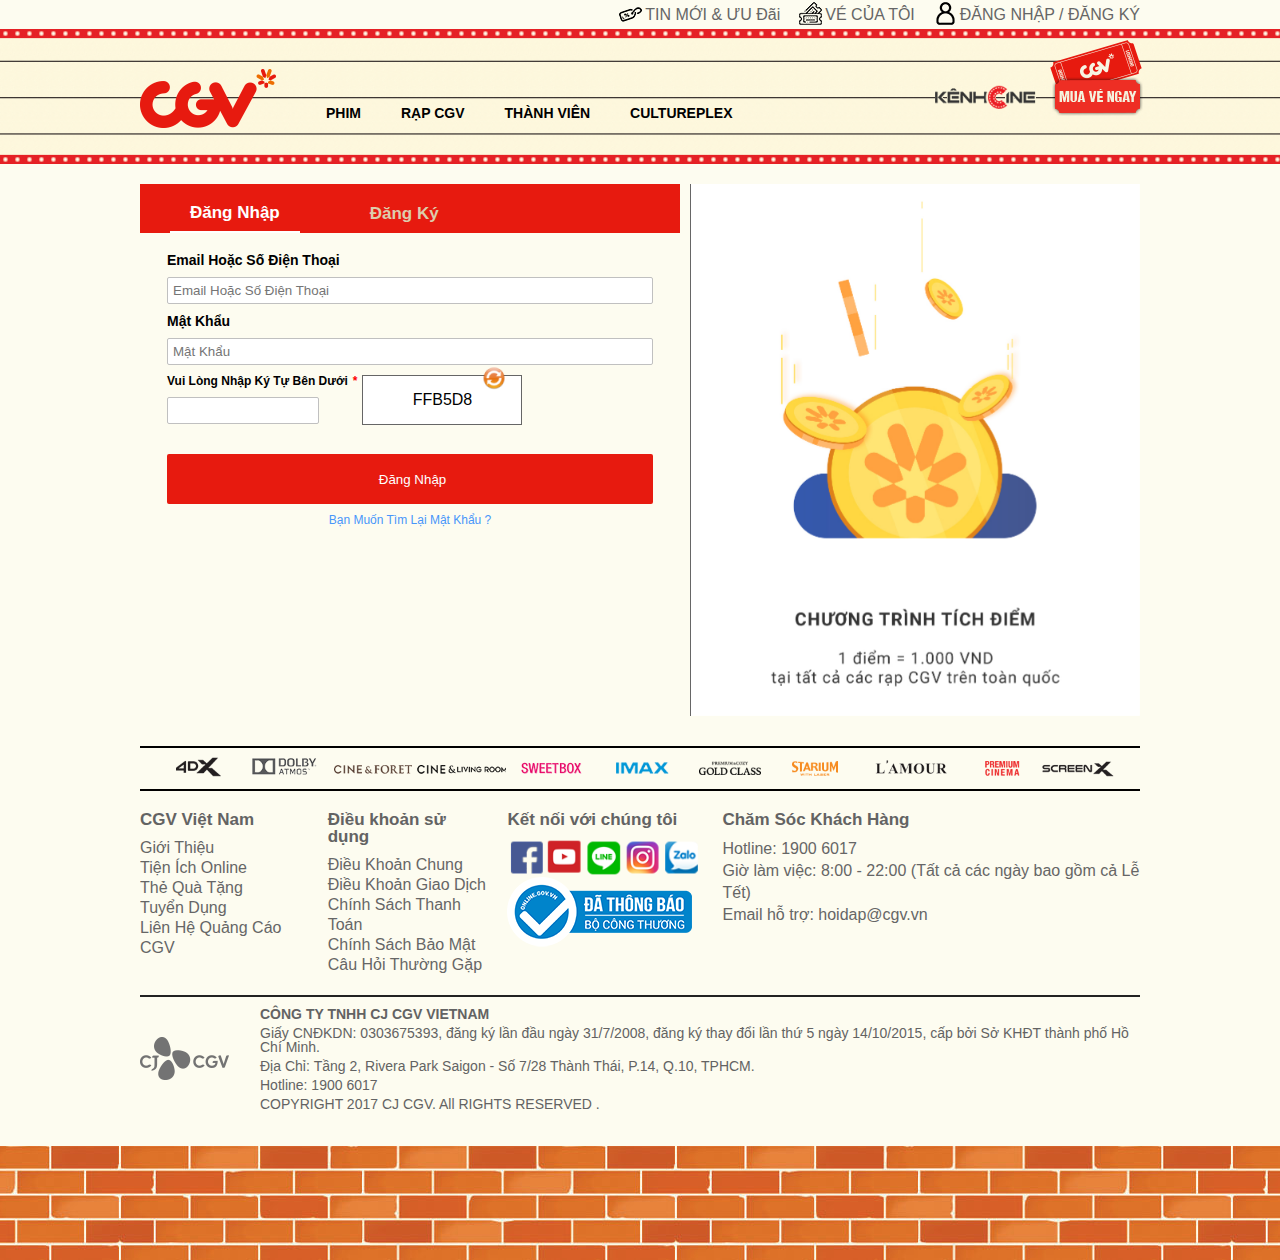
<file: login.html>
<!DOCTYPE html>
<html lang="en">
<head>
    <meta charset="UTF-8">
    <meta name="viewport" content="width=device-width, initial-scale=1.0">
    <link rel="shortcut icon" href="./images/icon/icon.png">
    <title>Login</title>
    <link rel="stylesheet" href="./font/fontawesome-free-5.15.1-web/css/all.min.css">
    <link type="text/css" rel="stylesheet" href="./css/style.css">
    <link rel="stylesheet" href="./css/responsive.css">
    <link rel="stylesheet" href="./css/owl.carousel.min.css">
    <link rel="stylesheet" href="./css/owl.theme.default.min.css">
    <link rel="stylesheet" href="./css/animate.min.css">
</head>
<body>
    <div class="web bak" id="blur">
            <!-- NavBar HeaDer -->
            <!-- ------------- -->
            <div class="navbar">
                <div class="header__navbar">
                    <div class="menu-in-mobile">
                        <span class="fa fa-bars"></span>
                    </div>
                    <div class="header__navbar-news">
                        <a href="#"><span>TIN MỚI & ƯU Đãi</span></a>
                    </div>
                    
                    <div class="header__navbar-myticket">
                        <a href="#"><span>VÉ CỦA TÔI</span></a>
                    </div>
                    <div class="header__navbar-account">
                        <a href="login.html"><span>ĐĂNG NHẬP / ĐĂNG KÝ</span></a>
                    </div>
                </div>
            </div>
            <!-- ----------------- -->
            <!-- End NavBar HeaDer -->

            <!--  HeaDer -->
            <!-- ------- -->
            <header class="header">
            <!-- Header Menu -->
            <!-- ------------- -->
                <div class="header__menu-primary">
                <div class="header__menu">
                    <div class="header__logo">
                        <a href="index.html">
                            <img src="./images/cgvlogo.png" alt="logo.png">
                        </a>
                    </div>
                    <div class="header__menu-booking">
                        <ul class="header__menu-listmenu">
                            <li class="header_menu-item">
                                <a class="hide-in-mobile"> Phim</a>
                                <label for="btn-1"class="show"><i class="fa fa-caret-right"></i> Phim</label>
                                <input type="checkbox" id="btn-1">
                                <ul class="header__menu-submenu">
                                    <li class="header__menu-submenu-item"><a href="movie-now-playing.html">Phim Đang Chiếu</a></li>
                                    <li class="header__menu-submenu-item"><a href="upcoming-movie.html">Phim Sắp Chiếu</a></li>
                                </ul>
                            </li>
                            <li class="header_menu-item">
                                <a class="hide-in-mobile">Rạp CGV</a> 
                                <label for="btn-2"class="show"><i class="fa fa-caret-right"></i> Rạp CGV</label>
                                <input type="checkbox" id="btn-2">
                                <ul class="header__menu-submenu">
                                    <li class="header__menu-submenu-item"><a href="#">Tất Cả Các Rạp</a></li>
                                    <li class="header__menu-submenu-item"><a href="#">Rạp Đặt Biệt</a></li>
                                    <li class="header__menu-submenu-item"><a href="#">Rạp Sắp Mở</a></li>
                                </ul>
                            </li>
                            <li class="header_menu-item">
                                <a class="hide-in-mobile">Thành Viên</a> 
                                <label for="btn-3"class="show"><i class="fa fa-caret-right"></i> Thành Viên</label>
                                <input type="checkbox" id="btn-3">
                                <ul class="header__menu-submenu">
                                    <li class="header__menu-submenu-item"><a href="#">Tài Khoản CGV</a></li>
                                    <li class="header__menu-submenu-item"><a href="#">Quyền Lợi</a></li>
                                </ul>
                            </li>
                            <li class="header_menu-item">
                                <a class="hide-in-mobile">Cultureplex</a> 
                                <label for="btn-4"class="show"><i class="fa fa-caret-right"></i> Cultureplex</label>
                                <input type="checkbox" id="btn-4">
                                <ul class="header__menu-submenu">
                                    <li class="header__menu-submenu-item"><a href="#">Quầy Online</a></li>
                                    <li class="header__menu-submenu-item"><a href="#">Sự Kiện & Vé Nhóm</a></li>
                                    <li class="header__menu-submenu-item"><a href="#">Thẻ Quà Tặng</a></li>
                                </ul>
                            </li>
                            <li class="header_menu-item hide-in-pc">
                                <a class="hide-in-mobile">Tin Mới & Ưu Đãi</a>
                                <a href="#" class="show">Tin Mới & Ưu Đãi</a>       
                            </li>
                        </ul>
                    </div>
                    <div class="header__info hide-in-mobile hide-in-tablet">
                        <div class="header__info-left">
                            <a href="#" class="header__info-chanel"><img src="./images/kenhcine.gif" alt=""></a>
                        </div>
                        <div class="header__info-right">
                            <a href="#" class="header__info-buy-ticket-now"><img src="./images/other/mua-ve_ngay.png" alt=""></a>
                        </div>
                    </div>
                </div>
                </div>
            <!-- --------------- -->
            <!-- End Header Menu -->
            </header>
            <!-- End HeaDer -->
            <!-- ---------- -->

        <div class="main-login-primary">
            <div class="main-col">
                <div class="main-col-l">
                    <div class="main-login__tiltle">
                        <h2>
                            <span><p> Đăng Nhập</p></span>
                            <span>
                                <a href="sign-up.html">Đăng Ký</a>
                            </span>
                        </h2>
                    </div>
                    <div class="main-form">
                        <form action="#" class="login-form">
                            <label for="email">Email Hoặc Số Điện Thoại</label>
                            <input type="text" name="text" placeholder="Email Hoặc Số Điện Thoại">
                            <label for="email">Mật Khẩu</label>
                            <input type="password"  name="password" placeholder="Mật Khẩu">
                            <div class="capcha-user-login">
                                <label for="" >Vui Lòng Nhập Ký Tự Bên Dưới</label>
                                <input type="text" class="in_capcha">
                            </div>
                            <div class="capcha">
                                <div class="capcha-code">
                                    <p id="code"></p>
                                </div>
                                <span class="changetext">reload</span>
                            </div>
                            <input type="submit" value="Đăng Nhập" class="btn">
                        </form>
                        <div class="cgv-login-forgot" >
                            <a href="#">Bạn Muốn Tìm Lại Mật Khẩu ?</a>
                        </div>
                    </div>
                </div>
                <div class="main-col-r hide-in-mobile">
                    <div class="owl-carousel owl-theme ">
                        <div class="item  wow"> 
                            <img src="./images/login/1.jpg" alt="Error" width="100%">
                        </div>
                        <div class="item wow"> 
                            <img src="./images/login/2.jpg" alt="Error" width="100%">
                        </div>
                        <div class="item wow"> 
                            <img src="./images/login/3.jpg" alt="Error" width="100%">
                        </div>
                    </div>
                    
                </div>
            </div>
        </div>
                       
        <div class="footer">
            <div class="footer-brand-slide hide-in-mobile">
                <div class="footer__items">
                    <ul class="footer__items-list">
                        <li ><a class="dx" href="https://www.cgv.vn/default/theaters/special/4dx">4DX</a></li>
                        <li ><a class="IMAX" href="https://www.cgv.vn/default/theaters/special/imax">IMAX</a></li>
                        <li ><a class="STARIUM" href="https://www.cgv.vn/default/theaters/special/starium">STARIUM</a></li>
                        <li ><a class="GOLD" href="https://www.cgv.vn/default/theaters/special/gold-class">GOLD Class</a></li>
                        <li ><a class="LAMOUR" href="https://www.cgv.vn/default/theaters/special/lamour">LAMOUR</a></li>
                        <li ><a class="SWEETBOX" href="https://www.cgv.vn/default/theaters/special/sweetbox">SWEETBOX</a></li>
                        <li ><a class="Dolby" href="https://www.cgv.vn/default/theaters/special/dolby-atmos">Dolby Atmos</a></li>
                        <li ><a class="Premium" href="https://www.cgv.vn/default/theaters/special/premium">Premium Cinema</a></li>
                        <li ><a class="Screenx" href="https://www.cgv.vn/default/theaters/special/screenx">Screenx</a></li>
                        <li ><a class="Cine-Foret" href="https://www.cgv.vn/default/theaters/special/cine-foret">Cine & Foret</a></li>
                        <li ><a class="Cine-Living" href="https://www.cgv.vn/default/theaters/special/cine-living">Cine & Living Room</a></li>
                    </ul>
                </div>
            </div>
            <div class="footer-cgv-policy">
                <div class="content-cgv-policy">
                <div class="cgv-vietnam">
                <h3>CGV Việt Nam</h3>
                <ul>
                <li><a href="https://www.cgv.vn/default/about-cgv/">Giới Thiệu</a></li>
                <li><a href="https://www.cgv.vn/default/cgv-online/">Tiện Ích Online</a></li>
                <li><a href="https://www.cgv.vn/default/gift-card/">Thẻ Quà Tặng</a></li>
                <li><a href="https://www.cgv.vn/default/careers/">Tuyển Dụng</a></li>
                <li><a href="https://www.cgv.vn/default/contacts/">Liên Hệ Quảng Cáo CGV</a></li>
                </ul>
                </div>
                <div class="cgv-policy">
                <h3>Điều khoản sử dụng</h3>
                <ul>
                <li><a href="https://www.cgv.vn/default/terms-conditions/">Điều Khoản Chung</a></li>
                <li><a href="https://www.cgv.vn/default/terms-use/">Điều Khoản Giao Dịch</a></li>
                <li><a href="https://www.cgv.vn/default/payment-policy/">Chính Sách Thanh Toán</a></li>
                <li><a href="https://www.cgv.vn/default/privacy-policy/">Chính Sách Bảo Mật</a></li>
                <li><a href="https://www.cgv.vn/default/faq/">Câu Hỏi Thường Gặp</a></li>
                </ul>
                </div>
                <div class="cgv-follow-us">
                <h3>Kết nối với chúng tôi</h3>
                <ul>
                <li><a class="follow-fb" href="#">fb</a></li>
                <li><a class="follow-yt" href="#">yt</a></li>
                <li><a class="follow-line" href="#">line</a></li>
                <li><a class="follow-instagram" href="#">insta</a></li>
                <li><a class="follow-zalo" href="#">zalo</a></li>
                </ul>
                <div class="cgv-permision">
                <h2><a href="http://online.gov.vn/HomePage/CustomWebsiteDisplay.aspx?DocId=30278" target="_blank">cgv</a></h2>
                </div>
                </div>
                <div class="customer-cgv">
                <h3>Chăm Sóc Khách Hàng</h3>
                <p style="line-height: 22px;">Hotline: 1900 6017<br>Giờ làm việc: 8:00 - 22:00 (Tất cả các ngày bao gồm cả Lễ Tết)<br>Email hỗ trợ: <a href="mailto:hoidap@cgv.vn">hoidap@cgv.vn</a></p>
                </div>
                </div>
            </div>
            <div class="footer-cgv-address">
                <div class="cgv-address-content">
                    <div class="logo-footer-cgv">&nbsp;</div>
                    <div class="text-cgv-address">
                    <h3>CÔNG TY TNHH CJ CGV VIETNAM</h3>
                    <p>Giấy CNĐKDN: 0303675393, đăng ký lần đầu ngày 31/7/2008, đăng ký thay đổi lần thứ 5 ngày 14/10/2015, cấp bởi Sở KHĐT thành phố Hồ Chí Minh.</p>
                    <p>Địa Chỉ:&nbsp;Tầng 2, Rivera Park Saigon - Số 7/28 Thành Thái, P.14, Q.10, TPHCM.</p>
                    <p>Hotline: 1900 6017</p>
                    <p>COPYRIGHT 2017 CJ CGV. All RIGHTS RESERVED .</p>
                    </div>
                </div>
            </div>
            <div class="footer-banner hide-in-mobile">

            </div>
        </div>
    </div>
        <!-- ------------------- -->
        <!-- End body movie now  -->
</div>
    <script src="https://code.jquery.com/jquery-3.5.1.min.js" integrity="sha256-9/aliU8dGd2tb6OSsuzixeV4y/faTqgFtohetphbbj0=" crossorigin="anonymous"></script>
    <script rel="stylesheet" src="./js/owl.carousel.min.js" type="text/javascript"></script>
    <script src="./js/wow.min.js"></script>
    <script>
        new WOW().init();
    </script>
    <script>
        const changetextbtn = document.querySelector('.changetext');
        const code = document.querySelector('#code');
        const input = document.querySelector('.capcha-user-login input');
        const submitbtn = document.querySelector('.btn');

        changetextbtn.addEventListener('click',() => {
            code.textContent = createCaptcha();
        });
        window.addEventListener('load', () => {
            code.textContent = createCaptcha();
        });
        function createCaptcha() {
            let letters = ['A','B','C','D','E','F','G','H','I','J','K','L','M','N','O','P','Q','R','S','T','U','V','W','X','Y','Z','0','1','2','3','4','5','6','7','8','9'];
            let a = letters[Math.floor(Math.random() * letters.length)];
            let b = letters[Math.floor(Math.random() * letters.length)];
            let c = letters[Math.floor(Math.random() * letters.length)];
            let d = letters[Math.floor(Math.random() * letters.length)];
            let e = letters[Math.floor(Math.random() * letters.length)];
            let f = letters[Math.floor(Math.random() * letters.length)];

            let code = a + b + c + d + e + f;
            return code;
        }
        submitbtn.addEventListener('click', () =>{
            let val = input.value;
            if(val == '') {
                alert('Không Được Để Trống !')
            } else if (val === code.textContent) {
                alert('Trùng Khớp !')
            } else {
                alert('CapCha Ko Khớp !')
            }
        })
    </script>
    <script>
        //Click Menu
        // ---------
        $('.fa-bars').click(function(){
            $('.header__menu-listmenu').toggle();
        })

        // -------------
        //End Click Menu
    </script>
    <script>
      $(document).ready(function() {
          $('.owl-carousel').owlCarousel({
            animateOut: 'fadeOut',
            loop: true,
            items: 1,
            nav: false,
            dots: false,
            autoplay:true,
            autoplayTimeout:1000,
            autoplayHoverPause:true
          });
      })
    </script>
</body>
</html>
</file>
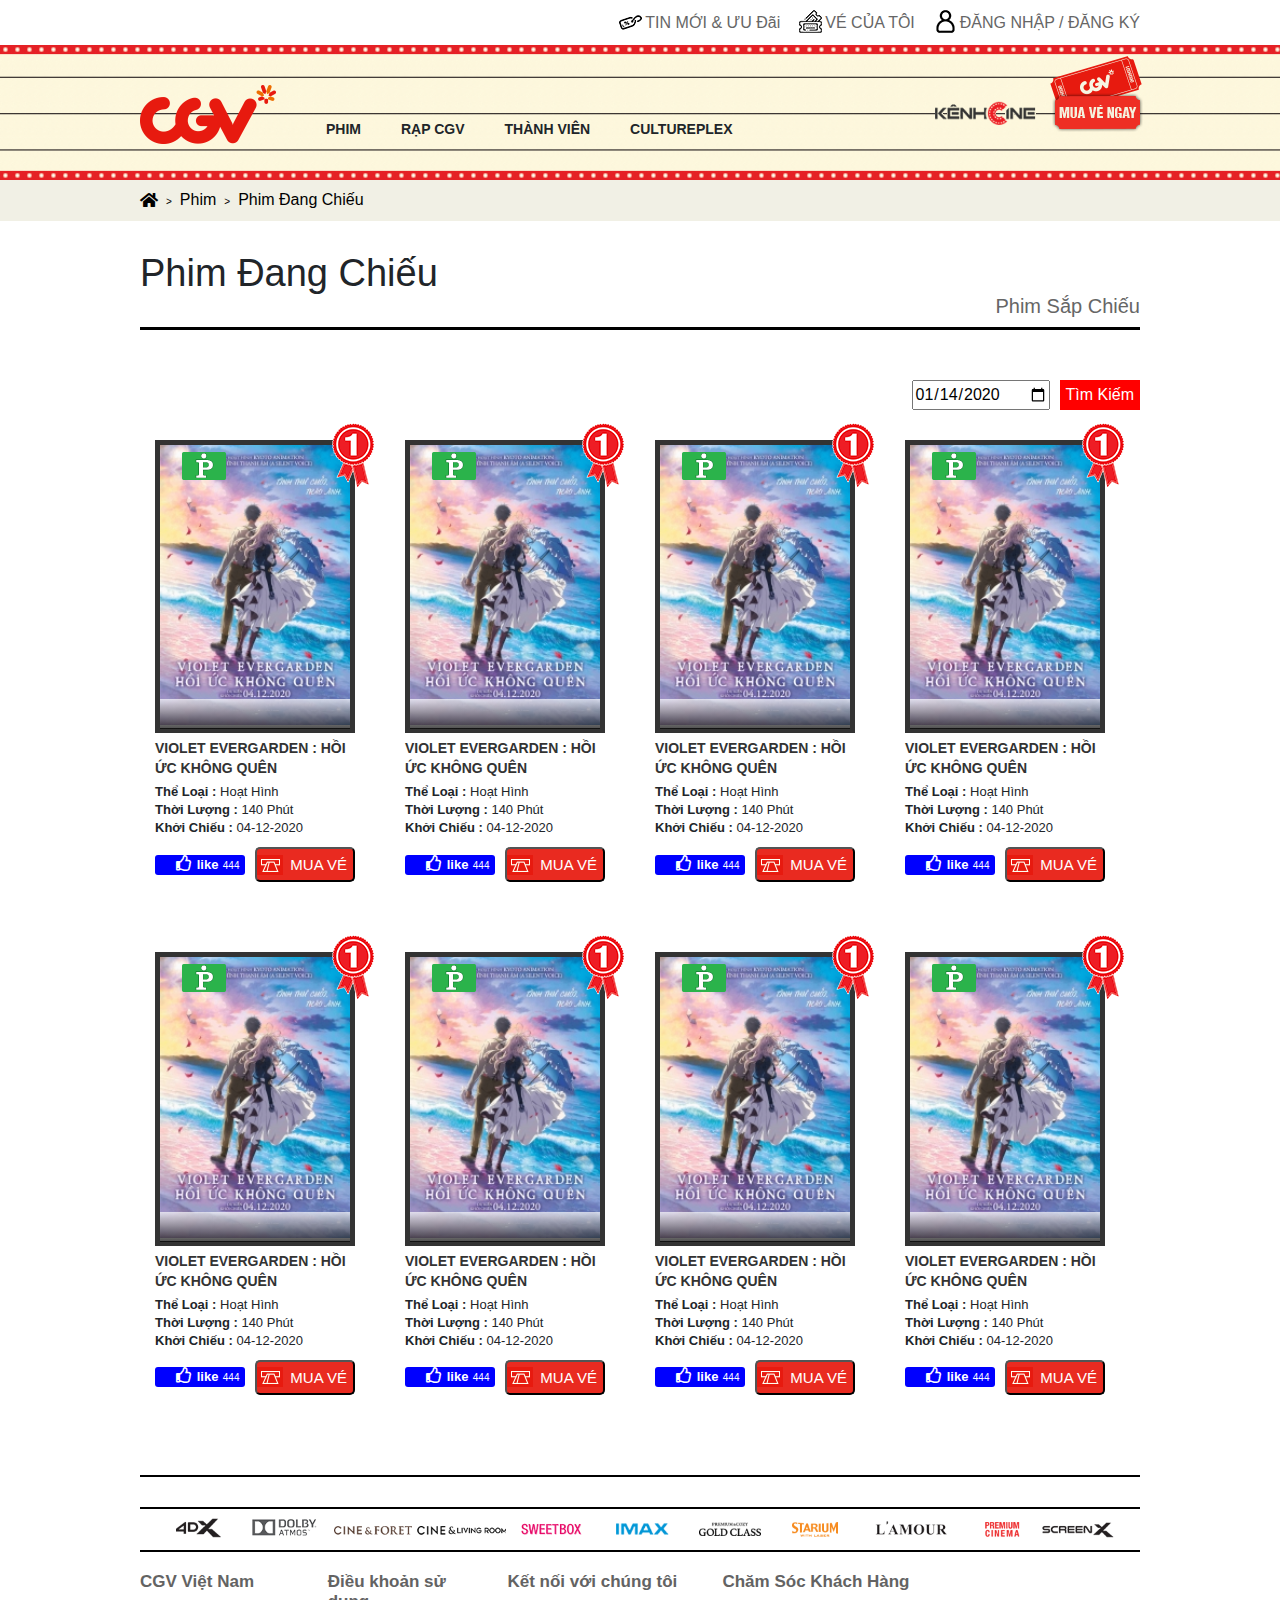
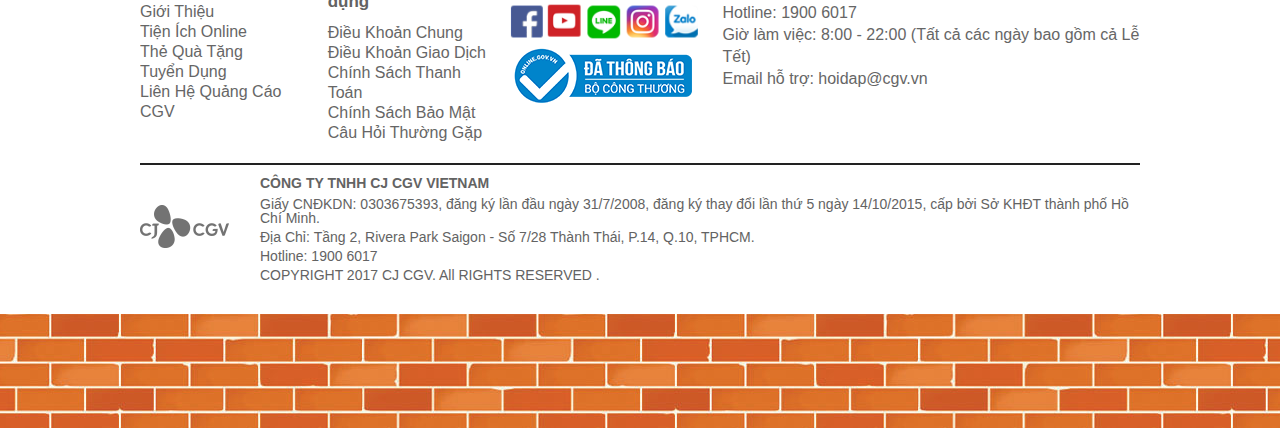
<file: movie-now-playing.html>
<!DOCTYPE html>
<html lang="en">
<head>
    <meta charset="UTF-8">
    <meta name="viewport" content="width=device-width, initial-scale=1.0">
    <link rel="shortcut icon" href="./images/icon/icon.png">
    <title>Phim Đang Chiếu</title>
    <link rel="stylesheet" href="https://maxcdn.bootstrapcdn.com/bootstrap/4.0.0/css/bootstrap.min.css" integrity="sha384-Gn5384xqQ1aoWXA+058RXPxPg6fy4IWvTNh0E263XmFcJlSAwiGgFAW/dAiS6JXm" crossorigin="anonymous">
    <link rel="stylesheet" href="./font/fontawesome-free-5.15.1-web/css/all.min.css">
    <link type="text/css" rel="stylesheet" href="./css/style.css">
    <link type="text/css" rel="stylesheet" href="./css/lightslider.css" /> 
    <link rel="stylesheet" href="./css/owl.carousel.min.css">
    <link rel="stylesheet" href="./css/owl.theme.default.min.css">
    <link rel="stylesheet" href="./css/responsive.css">
    <style>
        .container__form {
    display: flex;
    align-items: baseline;
    justify-content: flex-end;
}
input[type="date"] {
    width: max-content;
    height: 30px;
    display: block;
    box-sizing: border-box;
}
input[type="submit"] {
    width: max-content;
    height: 30px;
    background-color: red;
    border: none;
    color: white;
    text-align: center;
    text-decoration: none;
    display: inline-block;
    font-size: 16px;
    margin-left: 10px;
}
    </style>
</head>
<body>
    <div class="web" id="blur">
            <!-- NavBar HeaDer -->
            <!-- ------------- -->
            <div class="navbar">
                <div class="header__navbar">
                    <div class="menu-in-mobile">
                        <span class="fa fa-bars"></span>
                    </div>
                    <div class="header__navbar-news">
                        <a href="#"><span>TIN MỚI & ƯU Đãi</span></a>
                    </div>
                    
                    <div class="header__navbar-myticket">
                        <a href="#"><span>VÉ CỦA TÔI</span></a>
                    </div>
                    <div class="header__navbar-account">
                        <a href="login.html"><span>ĐĂNG NHẬP / ĐĂNG KÝ</span></a>
                    </div>
                </div>
            </div>

            <!-- ----------------- -->
            <!-- End NavBar HeaDer -->
            <!--  HeaDer -->
            <!-- ------- -->
            <header class="header">

            <!-- Header Menu -->
            <!-- ------------- -->
                <div class="header__menu-primary">
                <div class="header__menu">
                    <div class="header__logo">
                        <a href="index.html">
                            <img src="./images/cgvlogo.png" alt="logo.png">
                        </a>
                    </div>
                    <div class="header__menu-booking">
                        <ul class="header__menu-listmenu">
                            <li class="header_menu-item">
                                <a class="hide-in-mobile"> Phim</a>
                                <label for="btn-1"class="show"><i class="fa fa-caret-right"></i> Phim</label>
                                <input type="checkbox" id="btn-1">
                                <ul class="header__menu-submenu">
                                    <li class="header__menu-submenu-item"><a href="movie-now-playing.html">Phim Đang Chiếu</a></li>
                                    <li class="header__menu-submenu-item"><a href="upcoming-movie.html">Phim Sắp Chiếu</a></li>
                                </ul>
                            </li>
                            <li class="header_menu-item">
                                <a class="hide-in-mobile">Rạp CGV</a> 
                                <label for="btn-2"class="show"><i class="fa fa-caret-right"></i> Rạp CGV</label>
                                <input type="checkbox" id="btn-2">
                                <ul class="header__menu-submenu">
                                    <li class="header__menu-submenu-item"><a href="#">Tất Cả Các Rạp</a></li>
                                    <li class="header__menu-submenu-item"><a href="#">Rạp Đặt Biệt</a></li>
                                    <li class="header__menu-submenu-item"><a href="#">Rạp Sắp Mở</a></li>
                                </ul>
                            </li>
                            <li class="header_menu-item">
                                <a class="hide-in-mobile">Thành Viên</a> 
                                <label for="btn-3"class="show"><i class="fa fa-caret-right"></i> Thành Viên</label>
                                <input type="checkbox" id="btn-3">
                                <ul class="header__menu-submenu">
                                    <li class="header__menu-submenu-item"><a href="#">Tài Khoản CGV</a></li>
                                    <li class="header__menu-submenu-item"><a href="#">Quyền Lợi</a></li>
                                </ul>
                            </li>
                            <li class="header_menu-item">
                                <a class="hide-in-mobile">Cultureplex</a> 
                                <label for="btn-4"class="show"><i class="fa fa-caret-right"></i> Cultureplex</label>
                                <input type="checkbox" id="btn-4">
                                <ul class="header__menu-submenu">
                                    <li class="header__menu-submenu-item"><a href="#">Quầy Online</a></li>
                                    <li class="header__menu-submenu-item"><a href="#">Sự Kiện & Vé Nhóm</a></li>
                                    <li class="header__menu-submenu-item"><a href="#">Thẻ Quà Tặng</a></li>
                                </ul>
                            </li>
                            <li class="header_menu-item hide-in-pc">
                                <a class="hide-in-mobile">Tin Mới & Ưu Đãi</a>
                                <a href="#" class="show">Tin Mới & Ưu Đãi</a>       
                            </li>
                        </ul>
                    </div>
                    <div class="header__info hide-in-mobile hide-in-tablet">
                        <div class="header__info-left">
                            <a href="#" class="header__info-chanel"><img src="./images/kenhcine.gif" alt=""></a>
                        </div>
                        <div class="header__info-right">
                            <a href="#" class="header__info-buy-ticket-now"><img src="./images/other/mua-ve_ngay.png" alt=""></a>
                        </div>
                    </div>
                </div>
                </div>
            <!-- --------------- -->
            <!-- End Header Menu -->
            </header>
            <!-- End HeaDer -->
            <!-- ---------- -->

            <!-- location  -->
            <!-- --------- -->
            <div class="location">
                <div class="breadcrumb_link">
                    <nav aria-label="breadcrumb">
                        <ol class="breadcrumb">
                          <li class="breadcrumb-item"><a href="#"><i class="fas fa-home"></i></a></li>
                          <li class="breadcrumb-item"><a href="#">Phim</a></li>
                          <li class="breadcrumb-item active" aria-current="page">Phim Đang Chiếu</li>
                        </ol>
                      </nav>
                </div>
            </div>
            <!-- ------------- -->
            <!-- End location  -->

            <!-- body movie now  -->
            <!-- --------------- -->
            <div class="main-primary">
                <div class="main-col border-solid">
                    <div class="page-tilte page-tilte-mobile">
                        <h1 class="now-watching">Phim Đang Chiếu</h1>
                        <span class="add"></span>
                        <a href="upcoming-movie.html" class="upcoming-movie">Phim Sắp Chiếu</a>
                    </div>
                    <form class="container__form" action="">
                        <input type="date" id="start" name="trip-start"
                            value="2020-01-14">
                        <input type="submit" value="Tìm Kiếm">
                    </form>
                    <div class="container">
                        <div class="row">

                            <!-- ---1----------- -->
                            <div class="col">
                                    <div class="box-movie">
                                        <div class="box-movie_img">
                                            <a href="#" title="VIOLET EVERGARDEN: HỒI ỨC KHÔNG QUÊN">
                                                <img src="./images/detail_movie/rsz_violet_evergarden_the_movie-_vietnamese_poster_1.jpg" alt="Error">
                                                <div class="gradient-img"></div>
                                            </a>
                                        </div>
                                        <div class="box-movie_tilte">
                                            <div class="box-movie__info">
                                                <a href="#" title="VIOLET EVERGARDEN: HỒI ỨC KHÔNG QUÊN">
                                                    VIOLET EVERGARDEN : HỒI ỨC KHÔNG QUÊN
                                                </a>
                                            </div>
                                            <div class="box-movie__info">
                                                <span>Thể Loại :</span>
                                                <span>Hoạt Hình</span>
                                            </div>
                                            <div class="box-movie__info">
                                                <span>Thời Lượng :</span>
                                                <span>140 Phút</span>
                                            </div>
                                            <div class="box-movie__info">
                                                <span>Khởi Chiếu :</span>
                                                <span>04-12-2020</span>
                                            </div>
                                        </div>
                                        <div class="box-movie__action">
                                            <div class="like">
                                                <i class="far fa-thumbs-up"></i>
                                                <span>like</span>
                                                <span>444</span>
                                            </div>
                                                <button class="pay-ticket" onclick="toggle1()">MUA VÉ</button>
                                        </div>
                                        <div class="box-raiting detail">
                                            <span>P</span>  
                                        </div>
                                        <div class="ribon">

                                        </div>
                                </div>
                            </div>
                            <!-- ---1----------- -->

                            <!-- ---2----------- -->
                            <div class="col">
                                <div class="box-movie">
                                    <div class="box-movie_img">
                                        <a href="#" title="VIOLET EVERGARDEN: HỒI ỨC KHÔNG QUÊN">
                                            <img src="./images/detail_movie/rsz_violet_evergarden_the_movie-_vietnamese_poster_1.jpg" alt="Error">
                                            <div class="gradient-img"></div>
                                        </a>
                                    </div>
                                    <div class="box-movie_tilte">
                                        <div class="box-movie__info">
                                            <a href="#" title="VIOLET EVERGARDEN: HỒI ỨC KHÔNG QUÊN">
                                                VIOLET EVERGARDEN : HỒI ỨC KHÔNG QUÊN
                                            </a>
                                        </div>
                                        <div class="box-movie__info">
                                            <span>Thể Loại :</span>
                                            <span>Hoạt Hình</span>
                                        </div>
                                        <div class="box-movie__info">
                                            <span>Thời Lượng :</span>
                                            <span>140 Phút</span>
                                        </div>
                                        <div class="box-movie__info">
                                            <span>Khởi Chiếu :</span>
                                            <span>04-12-2020</span>
                                        </div>
                                    </div>
                                    <div class="box-movie__action">
                                        <div class="like">
                                            <i class="far fa-thumbs-up"></i>
                                            <span>like</span>
                                            <span>444</span>
                                        </div>
                                            <button class="pay-ticket" onclick="toggle1()">MUA VÉ</button>
                                    </div>
                                    <div class="box-raiting detail">
                                        <span>P</span>  
                                    </div>
                                    <div class="ribon">

                                    </div>
                            </div>
                            </div>
                            <!-- ---2----------- -->

                            <!-- ---3----------- -->
                            <div class="col">
                                <div class="box-movie">
                                    <div class="box-movie_img">
                                        <a href="#" title="VIOLET EVERGARDEN: HỒI ỨC KHÔNG QUÊN">
                                            <img src="./images/detail_movie/rsz_violet_evergarden_the_movie-_vietnamese_poster_1.jpg" alt="Error">
                                            <div class="gradient-img"></div>
                                        </a>
                                    </div>
                                    <div class="box-movie_tilte">
                                        <div class="box-movie__info">
                                            <a href="#" title="VIOLET EVERGARDEN: HỒI ỨC KHÔNG QUÊN">
                                                VIOLET EVERGARDEN : HỒI ỨC KHÔNG QUÊN
                                            </a>
                                        </div>
                                        <div class="box-movie__info">
                                            <span>Thể Loại :</span>
                                            <span>Hoạt Hình</span>
                                        </div>
                                        <div class="box-movie__info">
                                            <span>Thời Lượng :</span>
                                            <span>140 Phút</span>
                                        </div>
                                        <div class="box-movie__info">
                                            <span>Khởi Chiếu :</span>
                                            <span>04-12-2020</span>
                                        </div>
                                    </div>
                                    <div class="box-movie__action">
                                        <div class="like">
                                            <i class="far fa-thumbs-up"></i>
                                            <span>like</span>
                                            <span>444</span>
                                        </div>
                                            <button class="pay-ticket" onclick="toggle1()">MUA VÉ</button>
                                    </div>
                                    <div class="box-raiting detail">
                                        <span>P</span>  
                                    </div>
                                    <div class="ribon">

                                    </div>
                            </div>
                            </div>
                            <!-- ---3----------- -->

                            <!-- ---4----------- -->
                            <div class="col">
                                <div class="box-movie">
                                    <div class="box-movie_img">
                                        <a href="#" title="VIOLET EVERGARDEN: HỒI ỨC KHÔNG QUÊN">
                                            <img src="./images/detail_movie/rsz_violet_evergarden_the_movie-_vietnamese_poster_1.jpg" alt="Error">
                                            <div class="gradient-img"></div>
                                        </a>
                                    </div>
                                    <div class="box-movie_tilte">
                                        <div class="box-movie__info">
                                            <a href="#" title="VIOLET EVERGARDEN: HỒI ỨC KHÔNG QUÊN">
                                                VIOLET EVERGARDEN : HỒI ỨC KHÔNG QUÊN
                                            </a>
                                        </div>
                                        <div class="box-movie__info">
                                            <span>Thể Loại :</span>
                                            <span>Hoạt Hình</span>
                                        </div>
                                        <div class="box-movie__info">
                                            <span>Thời Lượng :</span>
                                            <span>140 Phút</span>
                                        </div>
                                        <div class="box-movie__info">
                                            <span>Khởi Chiếu :</span>
                                            <span>04-12-2020</span>
                                        </div>
                                    </div>
                                    <div class="box-movie__action">
                                        <div class="like">
                                            <i class="far fa-thumbs-up"></i>
                                            <span>like</span>
                                            <span>444</span>
                                        </div>
                                            <button class="pay-ticket" onclick="toggle1()">MUA VÉ</button>
                                    </div>
                                    <div class="box-raiting detail">
                                        <span>P</span>  
                                    </div>
                                    <div class="ribon">

                                    </div>
                            </div>
                            </div>
                            <!-- ---4----------- -->

                            <!-- ---5----------- -->
                            <div class="col">
                                <div class="box-movie">
                                    <div class="box-movie_img">
                                        <a href="#" title="VIOLET EVERGARDEN: HỒI ỨC KHÔNG QUÊN">
                                            <img src="./images/detail_movie/rsz_violet_evergarden_the_movie-_vietnamese_poster_1.jpg" alt="Error">
                                            <div class="gradient-img"></div>
                                        </a>
                                    </div>
                                    <div class="box-movie_tilte">
                                        <div class="box-movie__info">
                                            <a href="#" title="VIOLET EVERGARDEN: HỒI ỨC KHÔNG QUÊN">
                                                VIOLET EVERGARDEN : HỒI ỨC KHÔNG QUÊN
                                            </a>
                                        </div>
                                        <div class="box-movie__info">
                                            <span>Thể Loại :</span>
                                            <span>Hoạt Hình</span>
                                        </div>
                                        <div class="box-movie__info">
                                            <span>Thời Lượng :</span>
                                            <span>140 Phút</span>
                                        </div>
                                        <div class="box-movie__info">
                                            <span>Khởi Chiếu :</span>
                                            <span>04-12-2020</span>
                                        </div>
                                    </div>
                                    <div class="box-movie__action">
                                        <div class="like">
                                            <i class="far fa-thumbs-up"></i>
                                            <span>like</span>
                                            <span>444</span>
                                        </div>
                                            <button class="pay-ticket" onclick="toggle1()">MUA VÉ</button>
                                    </div>
                                    <div class="box-raiting detail">
                                        <span>P</span>  
                                    </div>
                                    <div class="ribon">

                                    </div>
                            </div>
                            </div>
                            <!-- ---5----------- -->

                            <!-- ---6----------- -->
                            <div class="col">
                                <div class="box-movie">
                                    <div class="box-movie_img">
                                        <a href="#" title="VIOLET EVERGARDEN: HỒI ỨC KHÔNG QUÊN">
                                            <img src="./images/detail_movie/rsz_violet_evergarden_the_movie-_vietnamese_poster_1.jpg" alt="Error">
                                            <div class="gradient-img"></div>
                                        </a>
                                    </div>
                                    <div class="box-movie_tilte">
                                        <div class="box-movie__info">
                                            <a href="#" title="VIOLET EVERGARDEN: HỒI ỨC KHÔNG QUÊN">
                                                VIOLET EVERGARDEN : HỒI ỨC KHÔNG QUÊN
                                            </a>
                                        </div>
                                        <div class="box-movie__info">
                                            <span>Thể Loại :</span>
                                            <span>Hoạt Hình</span>
                                        </div>
                                        <div class="box-movie__info">
                                            <span>Thời Lượng :</span>
                                            <span>140 Phút</span>
                                        </div>
                                        <div class="box-movie__info">
                                            <span>Khởi Chiếu :</span>
                                            <span>04-12-2020</span>
                                        </div>
                                    </div>
                                    <div class="box-movie__action">
                                        <div class="like">
                                            <i class="far fa-thumbs-up"></i>
                                            <span>like</span>
                                            <span>444</span>
                                        </div>
                                            <button class="pay-ticket" onclick="toggle1()">MUA VÉ</button>
                                    </div>
                                    <div class="box-raiting detail">
                                        <span>P</span>  
                                    </div>
                                    <div class="ribon">

                                    </div>
                            </div>
                            </div>
                            <!-- ---6----------- -->

                            <!-- ---7----------- -->
                            <div class="col">
                                <div class="box-movie">
                                    <div class="box-movie_img">
                                        <a href="#" title="VIOLET EVERGARDEN: HỒI ỨC KHÔNG QUÊN">
                                            <img src="./images/detail_movie/rsz_violet_evergarden_the_movie-_vietnamese_poster_1.jpg" alt="Error">
                                            <div class="gradient-img"></div>
                                        </a>
                                    </div>
                                    <div class="box-movie_tilte">
                                        <div class="box-movie__info">
                                            <a href="#" title="VIOLET EVERGARDEN: HỒI ỨC KHÔNG QUÊN">
                                                VIOLET EVERGARDEN : HỒI ỨC KHÔNG QUÊN
                                            </a>
                                        </div>
                                        <div class="box-movie__info">
                                            <span>Thể Loại :</span>
                                            <span>Hoạt Hình</span>
                                        </div>
                                        <div class="box-movie__info">
                                            <span>Thời Lượng :</span>
                                            <span>140 Phút</span>
                                        </div>
                                        <div class="box-movie__info">
                                            <span>Khởi Chiếu :</span>
                                            <span>04-12-2020</span>
                                        </div>
                                    </div>
                                    <div class="box-movie__action">
                                        <div class="like">
                                            <i class="far fa-thumbs-up"></i>
                                            <span>like</span>
                                            <span>444</span>
                                        </div>
                                            <button class="pay-ticket" onclick="toggle1()">MUA VÉ</button>
                                    </div>
                                    <div class="box-raiting detail">
                                        <span>P</span>  
                                    </div>
                                    <div class="ribon">

                                    </div>
                            </div>
                            </div>
                            <!-- ---7----------- -->

                            <!-- ---8----------- -->
                            <div class="col">
                                <div class="box-movie">
                                    <div class="box-movie_img">
                                        <a href="#" title="VIOLET EVERGARDEN: HỒI ỨC KHÔNG QUÊN">
                                            <img src="./images/detail_movie/rsz_violet_evergarden_the_movie-_vietnamese_poster_1.jpg" alt="Error">
                                            <div class="gradient-img"></div>
                                        </a>
                                    </div>
                                    <div class="box-movie_tilte">
                                        <div class="box-movie__info">
                                            <a href="#" title="VIOLET EVERGARDEN: HỒI ỨC KHÔNG QUÊN">
                                                VIOLET EVERGARDEN : HỒI ỨC KHÔNG QUÊN
                                            </a>
                                        </div>
                                        <div class="box-movie__info">
                                            <span>Thể Loại :</span>
                                            <span>Hoạt Hình</span>
                                        </div>
                                        <div class="box-movie__info">
                                            <span>Thời Lượng :</span>
                                            <span>140 Phút</span>
                                        </div>
                                        <div class="box-movie__info">
                                            <span>Khởi Chiếu :</span>
                                            <span>04-12-2020</span>
                                        </div>
                                    </div>
                                    <div class="box-movie__action">
                                        <div class="like">
                                            <i class="far fa-thumbs-up"></i>
                                            <span>like</span>
                                            <span>444</span>
                                        </div>
                                            <button class="pay-ticket" onclick="toggle1()">MUA VÉ</button>
                                    </div>
                                    <div class="box-raiting detail">
                                        <span>P</span>  
                                    </div>
                                    <div class="ribon">

                                    </div>
                            </div>
                            </div>
                            <!-- ---8----------- -->
                          
                          
                        </div>
                    </div>
                    
            </div>
            <div class="footer">
                <div class="footer-brand-slide hide-in-mobile">
                    <div class="footer__items">
                        <ul class="footer__items-list">
                            <li ><a class="dx" href="https://www.cgv.vn/default/theaters/special/4dx">4DX</a></li>
                            <li ><a class="IMAX" href="https://www.cgv.vn/default/theaters/special/imax">IMAX</a></li>
                            <li ><a class="STARIUM" href="https://www.cgv.vn/default/theaters/special/starium">STARIUM</a></li>
                            <li ><a class="GOLD" href="https://www.cgv.vn/default/theaters/special/gold-class">GOLD Class</a></li>
                            <li ><a class="LAMOUR" href="https://www.cgv.vn/default/theaters/special/lamour">LAMOUR</a></li>
                            <li ><a class="SWEETBOX" href="https://www.cgv.vn/default/theaters/special/sweetbox">SWEETBOX</a></li>
                            <li ><a class="Dolby" href="https://www.cgv.vn/default/theaters/special/dolby-atmos">Dolby Atmos</a></li>
                            <li ><a class="Premium" href="https://www.cgv.vn/default/theaters/special/premium">Premium Cinema</a></li>
                            <li ><a class="Screenx" href="https://www.cgv.vn/default/theaters/special/screenx">Screenx</a></li>
                            <li ><a class="Cine-Foret" href="https://www.cgv.vn/default/theaters/special/cine-foret">Cine & Foret</a></li>
                            <li ><a class="Cine-Living" href="https://www.cgv.vn/default/theaters/special/cine-living">Cine & Living Room</a></li>
                        </ul>
                    </div>
                </div>
                <div class="footer-cgv-policy">
                    <div class="content-cgv-policy">
                    <div class="cgv-vietnam">
                    <h3>CGV Việt Nam</h3>
                    <ul>
                    <li><a href="https://www.cgv.vn/default/about-cgv/">Giới Thiệu</a></li>
                    <li><a href="https://www.cgv.vn/default/cgv-online/">Tiện Ích Online</a></li>
                    <li><a href="https://www.cgv.vn/default/gift-card/">Thẻ Quà Tặng</a></li>
                    <li><a href="https://www.cgv.vn/default/careers/">Tuyển Dụng</a></li>
                    <li><a href="https://www.cgv.vn/default/contacts/">Liên Hệ Quảng Cáo CGV</a></li>
                    </ul>
                    </div>
                    <div class="cgv-policy">
                    <h3>Điều khoản sử dụng</h3>
                    <ul>
                    <li><a href="https://www.cgv.vn/default/terms-conditions/">Điều Khoản Chung</a></li>
                    <li><a href="https://www.cgv.vn/default/terms-use/">Điều Khoản Giao Dịch</a></li>
                    <li><a href="https://www.cgv.vn/default/payment-policy/">Chính Sách Thanh Toán</a></li>
                    <li><a href="https://www.cgv.vn/default/privacy-policy/">Chính Sách Bảo Mật</a></li>
                    <li><a href="https://www.cgv.vn/default/faq/">Câu Hỏi Thường Gặp</a></li>
                    </ul>
                    </div>
                    <div class="cgv-follow-us">
                    <h3>Kết nối với chúng tôi</h3>
                    <ul>
                    <li><a class="follow-fb" href="#">fb</a></li>
                    <li><a class="follow-yt" href="#">yt</a></li>
                    <li><a class="follow-line" href="#">line</a></li>
                    <li><a class="follow-instagram" href="#">insta</a></li>
                    <li><a class="follow-zalo" href="#">zalo</a></li>
                    </ul>
                    <div class="cgv-permision">
                    <h2><a href="http://online.gov.vn/HomePage/CustomWebsiteDisplay.aspx?DocId=30278" target="_blank">cgv</a></h2>
                    </div>
                    </div>
                    <div class="customer-cgv">
                    <h3>Chăm Sóc Khách Hàng</h3>
                    <p style="line-height: 22px;">Hotline: 1900 6017<br>Giờ làm việc: 8:00 - 22:00 (Tất cả các ngày bao gồm cả Lễ Tết)<br>Email hỗ trợ: <a href="mailto:hoidap@cgv.vn">hoidap@cgv.vn</a></p>
                    </div>
                    </div>
                </div>
                <div class="footer-cgv-address">
                    <div class="cgv-address-content">
                        <div class="logo-footer-cgv">&nbsp;</div>
                        <div class="text-cgv-address">
                        <h3>CÔNG TY TNHH CJ CGV VIETNAM</h3>
                        <p>Giấy CNĐKDN: 0303675393, đăng ký lần đầu ngày 31/7/2008, đăng ký thay đổi lần thứ 5 ngày 14/10/2015, cấp bởi Sở KHĐT thành phố Hồ Chí Minh.</p>
                        <p>Địa Chỉ:&nbsp;Tầng 2, Rivera Park Saigon - Số 7/28 Thành Thái, P.14, Q.10, TPHCM.</p>
                        <p>Hotline: 1900 6017</p>
                        <p>COPYRIGHT 2017 CJ CGV. All RIGHTS RESERVED .</p>
                        </div>
                    </div>
                </div>
                <div class="footer-banner hide-in-mobile">

                </div>
            </div>
            </div>
            <!-- ------------------- -->
            <!-- End body movie now  -->
    </div>
    <!-- Popup Booking Ticket -->
    <!-- -------------------- -->
    <div class="popup_booking" id="popup1">
        <div class="popup__main">
            <div class="calendar">
                <div class="calendar-part active-day" rel="tab01">
                    <div id="date"></div>
                    <div id="day"></div>
                </div>
                <div class="calendar-part " rel="tab02">
                    <div id="date">
                        <span>12</span>
                        <span>Tue</span>
                    </div>
                    <div id="day">
                        <span>08</span>
                    </div>
                </div>
                <div class="calendar-part " rel="tab03">
                    <div id="date">
                        <span>12</span>
                        <span>Tue</span>
                    </div>
                    <div id="day">
                        <span>08</span>
                    </div>
                </div>
                <div class="calendar-part " rel="tab03">
                    <div id="date">
                        <span>12</span>
                        <span>Tue</span>
                    </div>
                    <div id="day">
                        <span>08</span>
                    </div>
                </div>
                <div class="calendar-part " rel="tab03">
                    <div id="date">
                        <span>12</span>
                        <span>Tue</span>
                    </div>
                    <div id="day">
                        <span>08</span>
                    </div>
                </div>
                <div class="calendar-part " rel="tab03">
                    <div id="date">
                        <span>12</span>
                        <span>Tue</span>
                    </div>
                    <div id="day">
                        <span>08</span>
                    </div>
                </div>
                <div class="calendar-part " rel="tab03">
                    <div id="date">
                        <span>12</span>
                        <span>Tue</span>
                    </div>
                    <div id="day">
                        <span>08</span>
                    </div>
                </div>
                <div class="calendar-part " rel="tab03">
                    <div id="date">
                        <span>12</span>
                        <span>Tue</span>
                    </div>
                    <div id="day">
                        <span>08</span>
                    </div>
                </div>
            </div>

            <div id="tab01" class="toggle-tab-list">     
                <div class="address-area">
                    <div class="address">
                        <div class="address-theater active-add">
                            <span>Hồ Chí Minh</span>
                        </div>
                        <div class="address-theater">
                            <span>Hà Nội</span>
                        </div>
                        <div class="address-theater">
                            <span>Tiền Giang</span>
                        </div>
                        <div class="address-theater">
                            <span>Long An</span>
                        </div>
                        <div class="address-theater">
                            <span>Vũng Tàu</span>
                        </div>
                        <div class="address-theater">
                            <span>Bắc Ninh</span>
                        </div>
                    </div>
                </div>
                <div class="category-movie__area">
                    <div class="category-movie">
                        <div class="category-movie-detai active-add">
                            <span>2D Phụ Đề Việt</span>
                        </div>
                        <div class="category-movie-detai">
                            <span>3D Lồng Tiếng</span>
                        </div>
                    </div>
                </div>
                <div class="theater-detail__area">

                    <div class="theater-detail">
                        <h2>CGV Liberty Citypoint</h2>
                        <span>Rạp 2D</span>
                        <div class="theater-detail_time">
                            <div class="theater-detail_time-watch">
                                <a href="#">
                                    <span>16 : 30 PM</span>
                                </a>
                            </div>
                            <div class="theater-detail_time-watch">
                                <a href="#">
                                    <span>17 : 30 PM</span>
                                </a>
                            </div>
                        </div>
                        <span>GOLD CLASS</span>
                        <div class="theater-detail_time">
                            <div class="theater-detail_time-watch">
                                <a href="#">
                                    <span>16 : 30 PM</span>
                                </a>
                            </div>
                            <div class="theater-detail_time-watch">
                                <a href="#">
                                    <span>17 : 30 PM</span>
                                </a>
                            </div>
                        </div>
                    </div>
                </div>
                <div class="theater-detail__area">
                    <div class="theater-detail">
                        <h2>CGV Vincom Đồng Khởi</h2>
                        <span>Rạp 2D</span>
                        <div class="theater-detail_time">
                            <div class="theater-detail_time-watch">
                                <a href="#">
                                    <span>16 : 30 PM</span>
                                </a>
                            </div>
                            <div class="theater-detail_time-watch">
                                <a href="#">
                                    <span>17 : 30 PM</span>
                                </a>
                            </div>
                            <div class="theater-detail_time-watch">
                                <a href="#">
                                    <span>18 : 30 PM</span>
                                </a>
                            </div>
                        </div>
                        <span>GOLD CLASS</span>
                        <div class="theater-detail_time">
                            <div class="theater-detail_time-watch">
                                <a href="#">
                                    <span>16 : 30 PM</span>
                                </a>
                            </div>
                        </div>
                    </div>
                </div>
            </div>

            <div id="tab02" class="toggle-tab-list">     
                <div class="address-area">
                    <div class="address">
                        <div class="address-theater active-add">
                            <span>Hồ Chí Minh</span>
                        </div>
                        <div class="address-theater">
                            <span>Hà Nội</span>
                        </div>
                        <div class="address-theater">
                            <span>Tiền Giang</span>
                        </div>
                        <div class="address-theater">
                            <span>Long An</span>
                        </div>
                        <div class="address-theater">
                            <span>Vũng Tàu</span>
                        </div>
                        <div class="address-theater">
                            <span>Bắc Ninh</span>
                        </div>
                    </div>
                </div>
                <div class="category-movie__area">
                    <div class="category-movie">
                        <div class="category-movie-detai active-add">
                            <span>2D Phụ Đề Việt</span>
                        </div>
                    </div>
                </div>
                <div class="theater-detail__area">

                    <div class="theater-detail">
                        <h2>CGV Vincom Center Landmark 81</h2>
                        <span>Rạp 2D</span>
                        <div class="theater-detail_time">
                            <div class="theater-detail_time-watch">
                                <a href="#">
                                    <span>99 : 30 PM</span>
                                </a>
                            </div>
                            <div class="theater-detail_time-watch">
                                <a href="#">
                                    <span>15 : 30 PM</span>
                                </a>
                            </div>
                        </div>
                        <span>GOLD CLASS</span>
                        <div class="theater-detail_time">
                            <div class="theater-detail_time-watch">
                                <a href="#">
                                    <span>16 : 30 PM</span>
                                </a>
                            </div>
                            <div class="theater-detail_time-watch">
                                <a href="#">
                                    <span>17 : 30 PM</span>
                                </a>
                            </div>
                        </div>
                    </div>
                </div>
                <div class="theater-detail__area">
                    <div class="theater-detail">
                        <h2>CGV Lý Chính Thắng</h2>
                        <span>Rạp 2D</span>
                        <div class="theater-detail_time">
                            <div class="theater-detail_time-watch">
                                <a href="#">
                                    <span>16 : 30 PM</span>
                                </a>
                            </div>
                            <div class="theater-detail_time-watch">
                                <a href="#">
                                    <span>17 : 30 PM</span>
                                </a>
                            </div>
                            <div class="theater-detail_time-watch">
                                <a href="#">
                                    <span>18 : 30 PM</span>
                                </a>
                            </div>
                        </div>
                        <span>GOLD CLASS</span>
                        <div class="theater-detail_time">
                            <div class="theater-detail_time-watch">
                                <a href="#">
                                    <span>16 : 30 PM</span>
                                </a>
                            </div>
                        </div>
                    </div>
                </div>
            </div>

            <div id="tab03" class="toggle-tab-list"> 
                <span class="no-play">Xin lỗi, không có xuất chiếu vào ngày này, hãy chọn một ngày khác.</span>
            </div>
        </div>
        <span class="close-popup" onclick="toggle1()">close</span>
    </div>
    <!-- ------------------------ -->
    <!-- End Popup Booking Ticket -->
    <script src="https://code.jquery.com/jquery-3.5.1.min.js" integrity="sha256-9/aliU8dGd2tb6OSsuzixeV4y/faTqgFtohetphbbj0=" crossorigin="anonymous"></script>
    <script rel="stylesheet" src="./js/owl.carousel.min.js" type="text/javascript"></script>
    <script rel="stylesheet" src="./js/lightslider.js" type="text/javascript"></script>
    <script rel="stylesheet" src="./js/main.js" type="text/javascript"></script>
    <script rel="stylesheet" src="./js/script.js" type="text/javascript"></script>
    <script rel="stylesheet" src="./js/day-now.js" type="text/javascript"></script>
    <script>
        //Click Menu
        // ---------
        $('.fa-bars').click(function(){
        $('.header__menu-listmenu').toggle();
        })
        $('.add').click(function(){
        $('.upcoming-movie').toggle();
        })
    // -------------
        //End Click Menu
    </script>
</body>
</html>
</file>
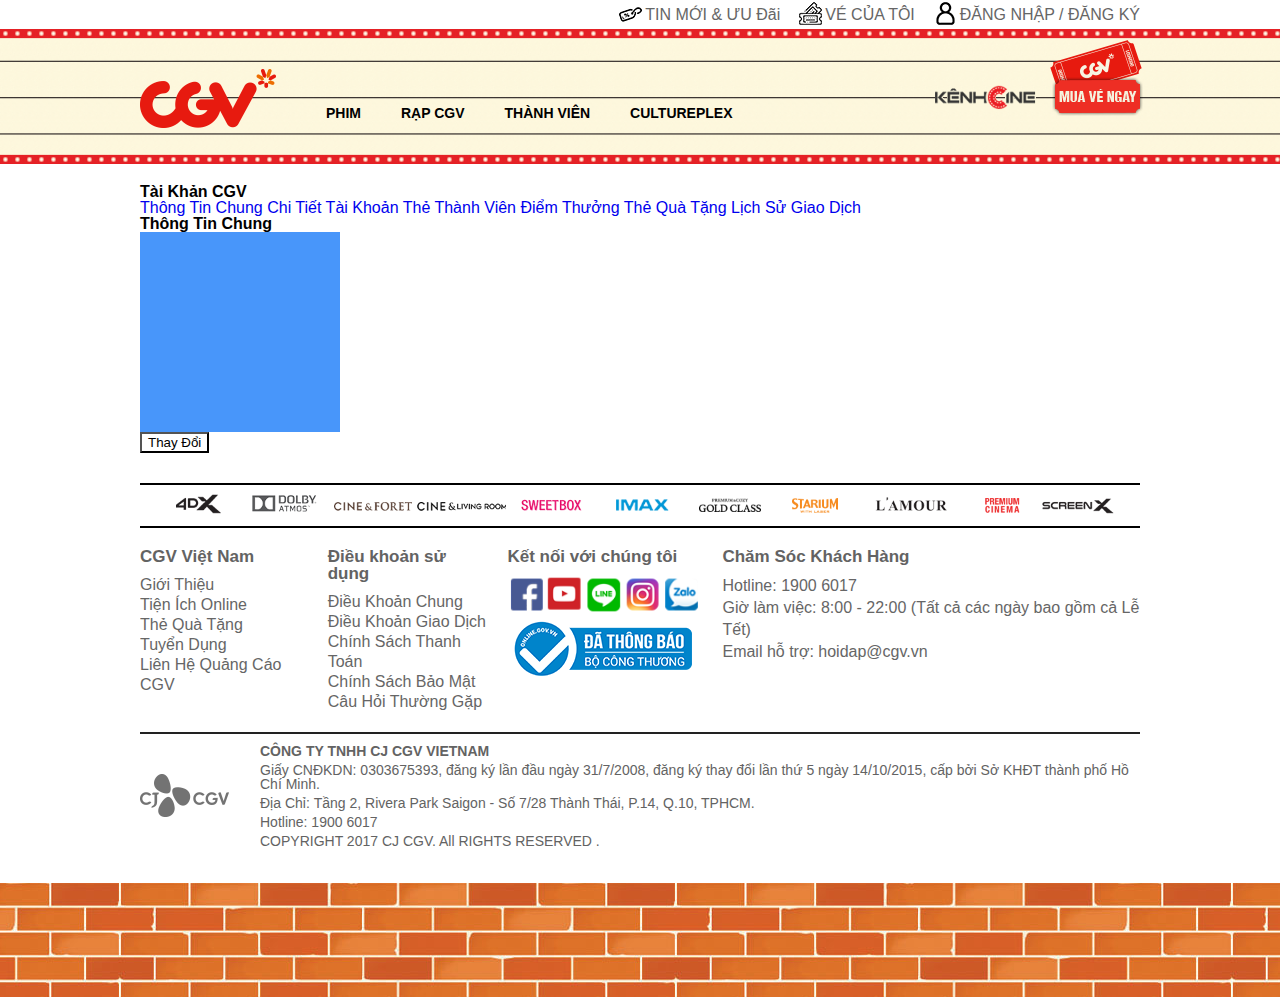
<file: movie-seat-booking copy.html>
<!DOCTYPE html>
<html lang="en">
<head>
    <meta charset="UTF-8">
    <meta name="viewport" content="width=device-width, initial-scale=1.0">
    <link rel="shortcut icon" href="./images/icon/icon.png">
    <title>Mua Vé</title>
    <link rel="stylesheet" href="./font/fontawesome-free-5.15.1-web/css/all.min.css">
    <link type="text/css" rel="stylesheet" href="./css/style.css">
    <link rel="stylesheet" href="./css/responsive.css">
</head>
<body>
    <div class="web" id="blur">
        <!-- NavBar HeaDer -->
        <!-- ------------- -->
        <div class="navbar">
            <div class="header__navbar">
                <div class="menu-in-mobile">
                    <span class="fa fa-bars"></span>
                </div>
                <div class="header__navbar-news">
                    <a href="#"><span>TIN MỚI & ƯU Đãi</span></a>
                </div>
                
                <div class="header__navbar-myticket">
                    <a href="#"><span>VÉ CỦA TÔI</span></a>
                </div>
                <div class="header__navbar-account">
                    <a href="login.html"><span>ĐĂNG NHẬP / ĐĂNG KÝ</span></a>
                </div>
            </div>
        </div>

        <!-- ----------------- -->
        <!-- End NavBar HeaDer -->
        <!--  HeaDer -->
        <!-- ------- -->
        <header class="header">

        <!-- Header Menu -->
        <!-- ------------- -->
            <div class="header__menu-primary">
            <div class="header__menu">
                <div class="header__logo">
                    <a href="index.html">
                        <img src="./images/cgvlogo.png" alt="logo.png">
                    </a>
                </div>
                <div class="header__menu-booking">
                    <ul class="header__menu-listmenu">
                        <li class="header_menu-item">
                            <a class="hide-in-mobile"> Phim</a>
                            <label for="btn-1"class="show"><i class="fa fa-caret-right"></i> Phim</label>
                            <input type="checkbox" id="btn-1">
                            <ul class="header__menu-submenu">
                                <li class="header__menu-submenu-item"><a href="movie-now-playing.html">Phim Đang Chiếu</a></li>
                                <li class="header__menu-submenu-item"><a href="upcoming-movie.html">Phim Sắp Chiếu</a></li>
                            </ul>
                        </li>
                        <li class="header_menu-item">
                            <a class="hide-in-mobile">Rạp CGV</a> 
                            <label for="btn-2"class="show"><i class="fa fa-caret-right"></i> Rạp CGV</label>
                            <input type="checkbox" id="btn-2">
                            <ul class="header__menu-submenu">
                                <li class="header__menu-submenu-item"><a href="#">Tất Cả Các Rạp</a></li>
                                <li class="header__menu-submenu-item"><a href="#">Rạp Đặt Biệt</a></li>
                                <li class="header__menu-submenu-item"><a href="#">Rạp Sắp Mở</a></li>
                            </ul>
                        </li>
                        <li class="header_menu-item">
                            <a class="hide-in-mobile">Thành Viên</a> 
                            <label for="btn-3"class="show"><i class="fa fa-caret-right"></i> Thành Viên</label>
                            <input type="checkbox" id="btn-3">
                            <ul class="header__menu-submenu">
                                <li class="header__menu-submenu-item"><a href="#">Tài Khoản CGV</a></li>
                                <li class="header__menu-submenu-item"><a href="#">Quyền Lợi</a></li>
                            </ul>
                        </li>
                        <li class="header_menu-item">
                            <a class="hide-in-mobile">Cultureplex</a> 
                            <label for="btn-4"class="show"><i class="fa fa-caret-right"></i> Cultureplex</label>
                            <input type="checkbox" id="btn-4">
                            <ul class="header__menu-submenu">
                                <li class="header__menu-submenu-item"><a href="#">Quầy Online</a></li>
                                <li class="header__menu-submenu-item"><a href="#">Sự Kiện & Vé Nhóm</a></li>
                                <li class="header__menu-submenu-item"><a href="#">Thẻ Quà Tặng</a></li>
                            </ul>
                        </li>
                        <li class="header_menu-item hide-in-pc">
                            <a class="hide-in-mobile">Tin Mới & Ưu Đãi</a>
                            <a href="#" class="show">Tin Mới & Ưu Đãi</a>       
                        </li>
                    </ul>
                </div>
                <div class="header__info hide-in-mobile hide-in-tablet">
                    <div class="header__info-left">
                        <a href="#" class="header__info-chanel"><img src="./images/kenhcine.gif" alt=""></a>
                    </div>
                    <div class="header__info-right">
                        <a href="#" class="header__info-buy-ticket-now"><img src="./images/other/mua-ve_ngay.png" alt=""></a>
                    </div>
                </div>
            </div>
            </div>
        <!-- --------------- -->
        <!-- End Header Menu -->
        </header>
        <!-- End HeaDer -->
        <!-- ---------- -->

        <!-- body booking seat -->
        <!-- ----------------- -->
        <div class="infomation">
            <div class="infomation-main">

                <div class="infomation__left">
                    <h2>Tài Khản CGV</h2>
                    <nav>
                        <a href="#">Thông Tin Chung</a>
                        <a href="#">Chi Tiết Tài Khoản</a>
                        <a href="#">Thẻ Thành Viên</a>
                        <a href="#">Điểm Thưởng</a>
                        <a href="#">Thẻ Quà Tặng</a>
                        <a href="#">Lịch Sử Giao Dịch</a>
                    </nav>
                </div>
                <div class="infomation__right">
                    <h2>Thông Tin Chung</h2>
                    <form action="">
                        <label class="avatar-img" for="avatar">
                        </label>
                        <input type="file"
                            id="avatar" name="avatar"
                            accept="image/png, image/jpeg">
                            <button type="submit">Thay Đổi</button>
                    </form>
                    
                </div>
            </div>
        </div>
        <!-- --------------------- -->
        <!-- End body booking seat -->
        <!-- footer  -->
        <!-- ------- -->
        <div class="footer">
            <div class="footer-brand-slide hide-in-mobile">
                <div class="footer__items">
                    <ul class="footer__items-list">
                        <li ><a class="dx" href="https://www.cgv.vn/default/theaters/special/4dx">4DX</a></li>
                        <li ><a class="IMAX" href="https://www.cgv.vn/default/theaters/special/imax">IMAX</a></li>
                        <li ><a class="STARIUM" href="https://www.cgv.vn/default/theaters/special/starium">STARIUM</a></li>
                        <li ><a class="GOLD" href="https://www.cgv.vn/default/theaters/special/gold-class">GOLD Class</a></li>
                        <li ><a class="LAMOUR" href="https://www.cgv.vn/default/theaters/special/lamour">LAMOUR</a></li>
                        <li ><a class="SWEETBOX" href="https://www.cgv.vn/default/theaters/special/sweetbox">SWEETBOX</a></li>
                        <li ><a class="Dolby" href="https://www.cgv.vn/default/theaters/special/dolby-atmos">Dolby Atmos</a></li>
                        <li ><a class="Premium" href="https://www.cgv.vn/default/theaters/special/premium">Premium Cinema</a></li>
                        <li ><a class="Screenx" href="https://www.cgv.vn/default/theaters/special/screenx">Screenx</a></li>
                        <li ><a class="Cine-Foret" href="https://www.cgv.vn/default/theaters/special/cine-foret">Cine & Foret</a></li>
                        <li ><a class="Cine-Living" href="https://www.cgv.vn/default/theaters/special/cine-living">Cine & Living Room</a></li>
                    </ul>
                </div>
            </div>
            <div class="footer-cgv-policy">
                <div class="content-cgv-policy">
                <div class="cgv-vietnam">
                <h3>CGV Việt Nam</h3>
                <ul>
                <li><a href="https://www.cgv.vn/default/about-cgv/">Giới Thiệu</a></li>
                <li><a href="https://www.cgv.vn/default/cgv-online/">Tiện Ích Online</a></li>
                <li><a href="https://www.cgv.vn/default/gift-card/">Thẻ Quà Tặng</a></li>
                <li><a href="https://www.cgv.vn/default/careers/">Tuyển Dụng</a></li>
                <li><a href="https://www.cgv.vn/default/contacts/">Liên Hệ Quảng Cáo CGV</a></li>
                </ul>
                </div>
                <div class="cgv-policy">
                <h3>Điều khoản sử dụng</h3>
                <ul>
                <li><a href="https://www.cgv.vn/default/terms-conditions/">Điều Khoản Chung</a></li>
                <li><a href="https://www.cgv.vn/default/terms-use/">Điều Khoản Giao Dịch</a></li>
                <li><a href="https://www.cgv.vn/default/payment-policy/">Chính Sách Thanh Toán</a></li>
                <li><a href="https://www.cgv.vn/default/privacy-policy/">Chính Sách Bảo Mật</a></li>
                <li><a href="https://www.cgv.vn/default/faq/">Câu Hỏi Thường Gặp</a></li>
                </ul>
                </div>
                <div class="cgv-follow-us">
                <h3>Kết nối với chúng tôi</h3>
                <ul>
                <li><a class="follow-fb" href="#">fb</a></li>
                <li><a class="follow-yt" href="#">yt</a></li>
                <li><a class="follow-line" href="#">line</a></li>
                <li><a class="follow-instagram" href="#">insta</a></li>
                <li><a class="follow-zalo" href="#">zalo</a></li>
                </ul>
                <div class="cgv-permision">
                <h2><a href="http://online.gov.vn/HomePage/CustomWebsiteDisplay.aspx?DocId=30278" target="_blank">cgv</a></h2>
                </div>
                </div>
                <div class="customer-cgv">
                <h3>Chăm Sóc Khách Hàng</h3>
                <p style="line-height: 22px;">Hotline: 1900 6017<br>Giờ làm việc: 8:00 - 22:00 (Tất cả các ngày bao gồm cả Lễ Tết)<br>Email hỗ trợ: <a href="mailto:hoidap@cgv.vn">hoidap@cgv.vn</a></p>
                </div>
                </div>
            </div>
            <div class="footer-cgv-address">
                <div class="cgv-address-content">
                    <div class="logo-footer-cgv">&nbsp;</div>
                    <div class="text-cgv-address">
                    <h3>CÔNG TY TNHH CJ CGV VIETNAM</h3>
                    <p>Giấy CNĐKDN: 0303675393, đăng ký lần đầu ngày 31/7/2008, đăng ký thay đổi lần thứ 5 ngày 14/10/2015, cấp bởi Sở KHĐT thành phố Hồ Chí Minh.</p>
                    <p>Địa Chỉ:&nbsp;Tầng 2, Rivera Park Saigon - Số 7/28 Thành Thái, P.14, Q.10, TPHCM.</p>
                    <p>Hotline: 1900 6017</p>
                    <p>COPYRIGHT 2017 CJ CGV. All RIGHTS RESERVED .</p>
                    </div>
                </div>
            </div>
            <div class="footer-banner hide-in-mobile">

            </div>
        </div>
        <!-- ---------- -->
        <!-- End Footer -->
    </div>
    <script src="https://code.jquery.com/jquery-3.5.1.min.js" integrity="sha256-9/aliU8dGd2tb6OSsuzixeV4y/faTqgFtohetphbbj0=" crossorigin="anonymous"></script>
    <script>
        //Click Menu
        // ---------
        $('.fa-bars').click(function(){
            $('.header__menu-listmenu').toggle();
        })
        // -------------
        //End Click Menu
    </script>
    <script>
            const container = document.querySelector('.movie-seat__container');
            const seats = document.querySelectorAll('.row .seat:not(.occupied)');
            const price = document.getElementById('price');
            const total = document.getElementById('total');
            const name = document.getElementById('name_seat');
            var selected_seat = document.getElementsByClassName('selected');

            var a = document.getElementById("movie");
            var ticketPrice = a.innerHTML;

            var b = document.getElementById("combo");
            var comboprice =  b.innerHTML;

            const populateUI = () => {
            const selectedSeats = JSON.parse(localStorage.getItem('selectedSeats'));

            const selectedMoviePrice = localStorage.getItem('selectedMoviePrice');

            if (selectedMoviePrice !== null) {
                price.innerText = selectedSeats.length * +selectedMoviePrice; 
            }

            
            };

            populateUI();

            const updateSelectedSeatsCount = () => {
            const selectedSeats = document.querySelectorAll('.row .selected');

            const seatsIndex = [...selectedSeats].map(seat => [...seats].indexOf(seat));

            localStorage.setItem('selectedSeats', JSON.stringify(seatsIndex));

            const selectedSeatsCount = selectedSeats.length;

            if(selected_seat.length<=6)
            {
                var i;
                var seat = [];
                for (i = 0; i < selected_seat.length; i++) {   
                    seat.push(selected_seat[i].innerHTML);
                }
                price.innerText = selectedSeatsCount * ticketPrice;       
                total.innerText = selectedSeatsCount * ticketPrice + Number(comboprice);
                name.innerText = seat;

            }
            else {
                alert('Chỉ Được Chọn Tối Đa 6 Ghế !')
            }
            
            };
            

            // Seat select event
            container.addEventListener('click', e => {
            if (
                e.target.classList.contains('seat') &&
                !e.target.classList.contains('occupied')
            ) {
                e.target.classList.toggle('selected');

                updateSelectedSeatsCount();
            }
            
            });

    </script>
</body>
</html>
</file>
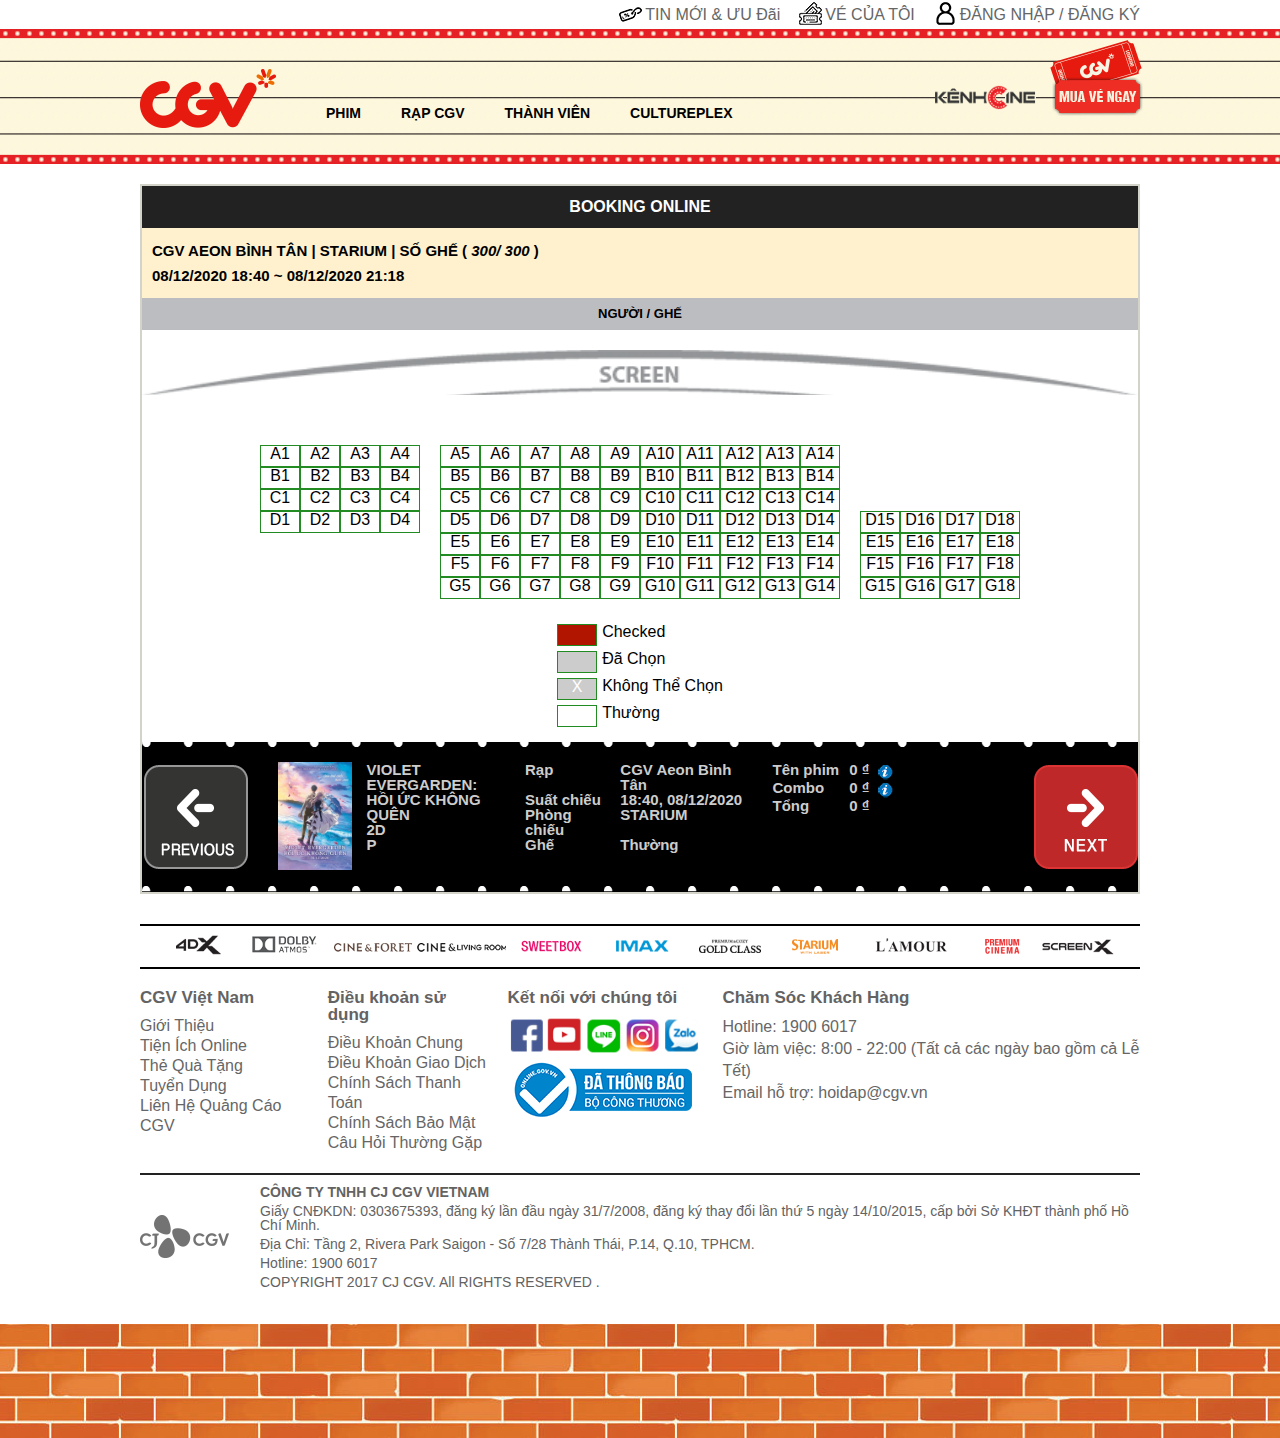
<file: movie-seat-booking.html>
<!DOCTYPE html>
<html lang="en">
<head>
    <meta charset="UTF-8">
    <meta name="viewport" content="width=device-width, initial-scale=1.0">
    <link rel="shortcut icon" href="./images/icon/icon.png">
    <title>Mua Vé</title>
    <link rel="stylesheet" href="./font/fontawesome-free-5.15.1-web/css/all.min.css">
    <link type="text/css" rel="stylesheet" href="./css/style.css">
    <link rel="stylesheet" href="./css/responsive.css">
</head>
<body>
    <div class="web" id="blur">
        <!-- NavBar HeaDer -->
        <!-- ------------- -->
        <div class="navbar">
            <div class="header__navbar">
                <div class="menu-in-mobile">
                    <span class="fa fa-bars"></span>
                </div>
                <div class="header__navbar-news">
                    <a href="#"><span>TIN MỚI & ƯU Đãi</span></a>
                </div>
                
                <div class="header__navbar-myticket">
                    <a href="#"><span>VÉ CỦA TÔI</span></a>
                </div>
                <div class="header__navbar-account">
                    <a href="login.html"><span>ĐĂNG NHẬP / ĐĂNG KÝ</span></a>
                </div>
            </div>
        </div>

        <!-- ----------------- -->
        <!-- End NavBar HeaDer -->
        <!--  HeaDer -->
        <!-- ------- -->
        <header class="header">

        <!-- Header Menu -->
        <!-- ------------- -->
            <div class="header__menu-primary">
            <div class="header__menu">
                <div class="header__logo">
                    <a href="index.html">
                        <img src="./images/cgvlogo.png" alt="logo.png">
                    </a>
                </div>
                <div class="header__menu-booking">
                    <ul class="header__menu-listmenu">
                        <li class="header_menu-item">
                            <a class="hide-in-mobile"> Phim</a>
                            <label for="btn-1"class="show"><i class="fa fa-caret-right"></i> Phim</label>
                            <input type="checkbox" id="btn-1">
                            <ul class="header__menu-submenu">
                                <li class="header__menu-submenu-item"><a href="movie-now-playing.html">Phim Đang Chiếu</a></li>
                                <li class="header__menu-submenu-item"><a href="upcoming-movie.html">Phim Sắp Chiếu</a></li>
                            </ul>
                        </li>
                        <li class="header_menu-item">
                            <a class="hide-in-mobile">Rạp CGV</a> 
                            <label for="btn-2"class="show"><i class="fa fa-caret-right"></i> Rạp CGV</label>
                            <input type="checkbox" id="btn-2">
                            <ul class="header__menu-submenu">
                                <li class="header__menu-submenu-item"><a href="#">Tất Cả Các Rạp</a></li>
                                <li class="header__menu-submenu-item"><a href="#">Rạp Đặt Biệt</a></li>
                                <li class="header__menu-submenu-item"><a href="#">Rạp Sắp Mở</a></li>
                            </ul>
                        </li>
                        <li class="header_menu-item">
                            <a class="hide-in-mobile">Thành Viên</a> 
                            <label for="btn-3"class="show"><i class="fa fa-caret-right"></i> Thành Viên</label>
                            <input type="checkbox" id="btn-3">
                            <ul class="header__menu-submenu">
                                <li class="header__menu-submenu-item"><a href="#">Tài Khoản CGV</a></li>
                                <li class="header__menu-submenu-item"><a href="#">Quyền Lợi</a></li>
                            </ul>
                        </li>
                        <li class="header_menu-item">
                            <a class="hide-in-mobile">Cultureplex</a> 
                            <label for="btn-4"class="show"><i class="fa fa-caret-right"></i> Cultureplex</label>
                            <input type="checkbox" id="btn-4">
                            <ul class="header__menu-submenu">
                                <li class="header__menu-submenu-item"><a href="#">Quầy Online</a></li>
                                <li class="header__menu-submenu-item"><a href="#">Sự Kiện & Vé Nhóm</a></li>
                                <li class="header__menu-submenu-item"><a href="#">Thẻ Quà Tặng</a></li>
                            </ul>
                        </li>
                        <li class="header_menu-item hide-in-pc">
                            <a class="hide-in-mobile">Tin Mới & Ưu Đãi</a>
                            <a href="#" class="show">Tin Mới & Ưu Đãi</a>       
                        </li>
                    </ul>
                </div>
                <div class="header__info hide-in-mobile hide-in-tablet">
                    <div class="header__info-left">
                        <a href="#" class="header__info-chanel"><img src="./images/kenhcine.gif" alt=""></a>
                    </div>
                    <div class="header__info-right">
                        <a href="#" class="header__info-buy-ticket-now"><img src="./images/other/mua-ve_ngay.png" alt=""></a>
                    </div>
                </div>
            </div>
            </div>
        <!-- --------------- -->
        <!-- End Header Menu -->
        </header>
        <!-- End HeaDer -->
        <!-- ---------- -->

        <!-- body booking seat -->
        <!-- ----------------- -->
        <div class="main-movie-seat">
            <div class="movie-seat__title">
                <h1>BOOKING ONLINE</h1>
            </div>
            <div class="movie-seat__detail">
                <p>CGV Aeon Bình Tân | STARIUM | Số ghế ( 
                    <em>300/</em>
                    <em>300</em>
                )
                </p>
                <p>08/12/2020 18:40 ~ 08/12/2020 21:18</p>

            </div>
            <div class="movie-seat__primary">
                <div class="movie-seat__primary-title">
                    <h2>Người / Ghế</h2>
                </div>
                <div class="movie-seat__creen"> 
                </div>
                
                <div class="movie-seat__container">
                    <div class="seat-left">
                        <div class="row">
                            <div class="seat">A1</div>
                            <div class="seat">A2</div>
                            <div class="seat">A3</div>
                            <div class="seat">A4</div>
                        </div>
                        <div class="row">
                            <div class="seat ">B1</div>
                            <div class="seat">B2</div>
                            <div class="seat">B3</div>
                            <div class="seat">B4</div>
                        </div>
                        <div class="row">
                            <div class="seat">C1</div>
                            <div class="seat">C2</div>
                            <div class="seat">C3</div>
                            <div class="seat">C4</div>
                        </div>
                        <div class="row">
                            <div class="seat">D1</div>
                            <div class="seat">D2</div>
                            <div class="seat">D3</div>
                            <div class="seat">D4</div>
                        </div>
                    </div>
                    <div class="seat-center">
                        <div class="row">
                            <div class="seat">A5</div>
                            <div class="seat">A6</div>
                            <div class="seat">A7</div>
                            <div class="seat">A8</div>
                            <div class="seat">A9</div>
                            <div class="seat">A10</div>
                            <div class="seat">A11</div>
                            <div class="seat">A12</div>
                            <div class="seat">A13</div>
                            <div class="seat">A14</div>
                        </div>
                
                        <div class="row">
                            <div class="seat">B5</div>
                            <div class="seat">B6</div>
                            <div class="seat">B7</div>
                            <div class="seat">B8</div>
                            <div class="seat">B9</div>
                            <div class="seat">B10</div>
                            <div class="seat">B11</div>
                            <div class="seat">B12</div>
                            <div class="seat">B13</div>
                            <div class="seat">B14</div>
                        </div>
                
                        <div class="row">
                            <div class="seat">C5</div>
                            <div class="seat">C6</div>
                            <div class="seat">C7</div>
                            <div class="seat">C8</div>
                            <div class="seat">C9</div>
                            <div class="seat">C10</div>
                            <div class="seat">C11</div>
                            <div class="seat">C12</div>
                            <div class="seat">C13</div>
                            <div class="seat">C14</div>
                        </div>
                
                        <div class="row">
                            <div class="seat">D5</div>
                            <div class="seat">D6</div>
                            <div class="seat">D7</div>
                            <div class="seat">D8</div>
                            <div class="seat">D9</div>
                            <div class="seat">D10</div>
                            <div class="seat">D11</div>
                            <div class="seat">D12</div>
                            <div class="seat">D13</div>
                            <div class="seat">D14</div>
                        </div>
                
                        <div class="row">
                            <div class="seat">E5</div>
                            <div class="seat">E6</div>
                            <div class="seat">E7</div>
                            <div class="seat">E8</div>
                            <div class="seat">E9</div>
                            <div class="seat">E10</div>
                            <div class="seat">E11</div>
                            <div class="seat">E12</div>
                            <div class="seat">E13</div>
                            <div class="seat">E14</div>
                        </div>
                
                        <div class="row">
                            <div class="seat">F5</div>
                            <div class="seat">F6</div>
                            <div class="seat">F7</div>
                            <div class="seat">F8</div>
                            <div class="seat">F9</div>
                            <div class="seat">F10</div>
                            <div class="seat">F11</div>
                            <div class="seat">F12</div>
                            <div class="seat">F13</div>
                            <div class="seat">F14</div>
                        </div>
                        <div class="row">
                            <div class="seat">G5</div>
                            <div class="seat">G6</div>
                            <div class="seat">G7</div>
                            <div class="seat">G8</div>
                            <div class="seat">G9</div>
                            <div class="seat">G10</div>
                            <div class="seat">G11</div>
                            <div class="seat">G12</div>
                            <div class="seat">G13</div>
                            <div class="seat">G14</div>
                        </div>
                    </div>
                    <div class="seat-right">
                        <div class="row">
                            <div class="seat">D15</div>
                            <div class="seat">D16</div>
                            <div class="seat">D17</div>
                            <div class="seat">D18</div>
                        </div>
                        <div class="row">
                            <div class="seat">E15</div>
                            <div class="seat">E16</div>
                            <div class="seat">E17</div>
                            <div class="seat">E18</div>
                        </div>
                        <div class="row">
                            <div class="seat">F15</div>
                            <div class="seat">F16</div>
                            <div class="seat">F17</div>
                            <div class="seat">F18</div>
                        </div>
                        <div class="row">
                            <div class="seat">G15</div>
                            <div class="seat">G16</div>
                            <div class="seat">G17</div>
                            <div class="seat">G18</div>
                        </div>
                    
                    </div>
                </div>
                <div class="movie-seat__showcase">
                    <ul class="showcase">
                        <li class="price-ticket">             
                            <div id="movie">95000</div>
                        </li>
                        <li>
                          <div class="seat selected-seat"></div>
                          <small>Checked</small>
                        </li>
                        <li>
                          <div class="seat occupied"></div>
                          <small>Đã Chọn</small>
                        </li>
                        <li>
                            <div class="seat over-occupied">X</div>
                            <small>Không Thể Chọn</small>
                          </li>
                        <li>
                          <div class="seat"></div>
                          <small>Thường</small>
                        </li>
                      </ul>
                </div>
                <div class="movie-seat__bottom">
                    <div class="boder-ticket"></div>
                    <a class="btn-previous" href="#">previous</a>
                    <div class="minicart-wrapper">
                        <ul class="movie-seat__bottom-list">         
                            <li class="movie-seat__bottom-item">
                                <div class="product-details">
                                    <table class="info-wrapper" >
                                        <tbody>
                                            <tr>
                                                <td>
                                                    <div class="img-ticket">
                                                        <img  src="./images/detail_movie/rsz_violet_evergarden_the_movie-_vietnamese_poster_1.jpg" alt="Error">
                                                    </div>
                                                </td>
                                                <td>
                                                    <table cellpadding="2" cellspacing="2">
                                                        <tbody>
                                                            <tr><td>VIOLET EVERGARDEN: HỒI ỨC KHÔNG QUÊN</td></tr>
                                                            <tr><td>2D</td></tr>
                                                            <tr><td>P</td></tr>
                                                        </tbody>
                                                    </table>
                                                </td>
                                            </tr>
                                            
                                        </tbody>
                                    </table>
                                </div>
                            </li>
                        
                            <li class="movie-seat__bottom-item">
                                <div class="product-details">
                                    <table class="info-wrapper">
                                        <tbody>
                                            <tr>
                                                <td>Rạp</td>
                                                <td>CGV Aeon Bình Tân</td>
                                            </tr>   
                                            <tr>
                                                <td>Suất chiếu</td>
                                                <td>18:40, 08/12/2020</td>
                                            </tr>
                                            <tr>
                                                <td>Phòng chiếu</td>
                                                <td>STARIUM</td>
                                            </tr>
                                            <tr>
                                                <td>Ghế</td>
                                                <td class="total-seat">
                                                    <span >Thường</span>
                                                    <span id="name_seat" ></span>
                                                </td>
                                            </tr>
                                        </tbody>
                                    </table>
                                </div>
                            </li>

                            <li class="movie-seat__bottom-item">
                                <div class="product-details">
                                    <table class="info-wrapper">
                                        <tbody>
                                            <tr>
                                                <td>Tên phim</td>
                                                <td >
                                                    <span id="price">0</span>
                                                    <span> ₫</span>
                                                </td>
                                                <td class="info-detail">!</td>
                                            </tr>   
                                            <tr>
                                                <td >Combo</td>
                                                <td >
                                                    <span id="combo">0</span>
                                                    <span>₫</span>
                                                 </td>
                                                <td class="info-detail">!</td>
                                            </tr>
                                            <tr>
                                                <td>Tổng</td>
                                                <td >
                                                    <span id="total">0</span>
                                                    <span>₫</span>
                                                </td>
                                            </tr>
                                        </tbody>
                                    </table>
                                </div>
                            </li>
                        </ul>
                    </div>
                    <a class="btn-next" href="#">Next</a>
                    <div class="boder-ticket-botom"></div>
                </div>
            </div>
        </div>
        <!-- --------------------- -->
        <!-- End body booking seat -->
        <!-- footer  -->
        <!-- ------- -->
        <div class="footer">
            <div class="footer-brand-slide hide-in-mobile">
                <div class="footer__items">
                    <ul class="footer__items-list">
                        <li ><a class="dx" href="https://www.cgv.vn/default/theaters/special/4dx">4DX</a></li>
                        <li ><a class="IMAX" href="https://www.cgv.vn/default/theaters/special/imax">IMAX</a></li>
                        <li ><a class="STARIUM" href="https://www.cgv.vn/default/theaters/special/starium">STARIUM</a></li>
                        <li ><a class="GOLD" href="https://www.cgv.vn/default/theaters/special/gold-class">GOLD Class</a></li>
                        <li ><a class="LAMOUR" href="https://www.cgv.vn/default/theaters/special/lamour">LAMOUR</a></li>
                        <li ><a class="SWEETBOX" href="https://www.cgv.vn/default/theaters/special/sweetbox">SWEETBOX</a></li>
                        <li ><a class="Dolby" href="https://www.cgv.vn/default/theaters/special/dolby-atmos">Dolby Atmos</a></li>
                        <li ><a class="Premium" href="https://www.cgv.vn/default/theaters/special/premium">Premium Cinema</a></li>
                        <li ><a class="Screenx" href="https://www.cgv.vn/default/theaters/special/screenx">Screenx</a></li>
                        <li ><a class="Cine-Foret" href="https://www.cgv.vn/default/theaters/special/cine-foret">Cine & Foret</a></li>
                        <li ><a class="Cine-Living" href="https://www.cgv.vn/default/theaters/special/cine-living">Cine & Living Room</a></li>
                    </ul>
                </div>
            </div>
            <div class="footer-cgv-policy">
                <div class="content-cgv-policy">
                <div class="cgv-vietnam">
                <h3>CGV Việt Nam</h3>
                <ul>
                <li><a href="https://www.cgv.vn/default/about-cgv/">Giới Thiệu</a></li>
                <li><a href="https://www.cgv.vn/default/cgv-online/">Tiện Ích Online</a></li>
                <li><a href="https://www.cgv.vn/default/gift-card/">Thẻ Quà Tặng</a></li>
                <li><a href="https://www.cgv.vn/default/careers/">Tuyển Dụng</a></li>
                <li><a href="https://www.cgv.vn/default/contacts/">Liên Hệ Quảng Cáo CGV</a></li>
                </ul>
                </div>
                <div class="cgv-policy">
                <h3>Điều khoản sử dụng</h3>
                <ul>
                <li><a href="https://www.cgv.vn/default/terms-conditions/">Điều Khoản Chung</a></li>
                <li><a href="https://www.cgv.vn/default/terms-use/">Điều Khoản Giao Dịch</a></li>
                <li><a href="https://www.cgv.vn/default/payment-policy/">Chính Sách Thanh Toán</a></li>
                <li><a href="https://www.cgv.vn/default/privacy-policy/">Chính Sách Bảo Mật</a></li>
                <li><a href="https://www.cgv.vn/default/faq/">Câu Hỏi Thường Gặp</a></li>
                </ul>
                </div>
                <div class="cgv-follow-us">
                <h3>Kết nối với chúng tôi</h3>
                <ul>
                <li><a class="follow-fb" href="#">fb</a></li>
                <li><a class="follow-yt" href="#">yt</a></li>
                <li><a class="follow-line" href="#">line</a></li>
                <li><a class="follow-instagram" href="#">insta</a></li>
                <li><a class="follow-zalo" href="#">zalo</a></li>
                </ul>
                <div class="cgv-permision">
                <h2><a href="http://online.gov.vn/HomePage/CustomWebsiteDisplay.aspx?DocId=30278" target="_blank">cgv</a></h2>
                </div>
                </div>
                <div class="customer-cgv">
                <h3>Chăm Sóc Khách Hàng</h3>
                <p style="line-height: 22px;">Hotline: 1900 6017<br>Giờ làm việc: 8:00 - 22:00 (Tất cả các ngày bao gồm cả Lễ Tết)<br>Email hỗ trợ: <a href="mailto:hoidap@cgv.vn">hoidap@cgv.vn</a></p>
                </div>
                </div>
            </div>
            <div class="footer-cgv-address">
                <div class="cgv-address-content">
                    <div class="logo-footer-cgv">&nbsp;</div>
                    <div class="text-cgv-address">
                    <h3>CÔNG TY TNHH CJ CGV VIETNAM</h3>
                    <p>Giấy CNĐKDN: 0303675393, đăng ký lần đầu ngày 31/7/2008, đăng ký thay đổi lần thứ 5 ngày 14/10/2015, cấp bởi Sở KHĐT thành phố Hồ Chí Minh.</p>
                    <p>Địa Chỉ:&nbsp;Tầng 2, Rivera Park Saigon - Số 7/28 Thành Thái, P.14, Q.10, TPHCM.</p>
                    <p>Hotline: 1900 6017</p>
                    <p>COPYRIGHT 2017 CJ CGV. All RIGHTS RESERVED .</p>
                    </div>
                </div>
            </div>
            <div class="footer-banner hide-in-mobile">

            </div>
        </div>
        <!-- ---------- -->
        <!-- End Footer -->
    </div>
    <script src="https://code.jquery.com/jquery-3.5.1.min.js" integrity="sha256-9/aliU8dGd2tb6OSsuzixeV4y/faTqgFtohetphbbj0=" crossorigin="anonymous"></script>
    <script>
        //Click Menu
        // ---------
        $('.fa-bars').click(function(){
            $('.header__menu-listmenu').toggle();
        })
        // -------------
        //End Click Menu
    </script>
    <script>
            const container = document.querySelector('.movie-seat__container');
            const seats = document.querySelectorAll('.row .seat:not(.occupied)');
            const price = document.getElementById('price');
            const total = document.getElementById('total');
            const name = document.getElementById('name_seat');
            var selected_seat = document.getElementsByClassName('selected');

            var a = document.getElementById("movie");
            var ticketPrice = a.innerHTML;

            var b = document.getElementById("combo");
            var comboprice =  b.innerHTML;

            const populateUI = () => {
            const selectedSeats = JSON.parse(localStorage.getItem('selectedSeats'));

            const selectedMoviePrice = localStorage.getItem('selectedMoviePrice');

            if (selectedMoviePrice !== null) {
                price.innerText = selectedSeats.length * +selectedMoviePrice; 
            }

            
            };

            populateUI();

            const updateSelectedSeatsCount = () => {
            const selectedSeats = document.querySelectorAll('.row .selected');

            const seatsIndex = [...selectedSeats].map(seat => [...seats].indexOf(seat));

            localStorage.setItem('selectedSeats', JSON.stringify(seatsIndex));

            const selectedSeatsCount = selectedSeats.length;

            if(selected_seat.length<=6)
            {
                var i;
                var seat = [];
                for (i = 0; i < selected_seat.length; i++) {   
                    seat.push(selected_seat[i].innerHTML);
                }
                price.innerText = selectedSeatsCount * ticketPrice;       
                total.innerText = selectedSeatsCount * ticketPrice + Number(comboprice);
                name.innerText = seat;

            }
            else {
                alert('Chỉ Được Chọn Tối Đa 6 Ghế !')
            }
            
            };
            

            // Seat select event
            container.addEventListener('click', e => {
            if (
                e.target.classList.contains('seat') &&
                !e.target.classList.contains('occupied')
            ) {
                e.target.classList.toggle('selected');

                updateSelectedSeatsCount();
            }
            
            });

    </script>
</body>
</html>
</file>
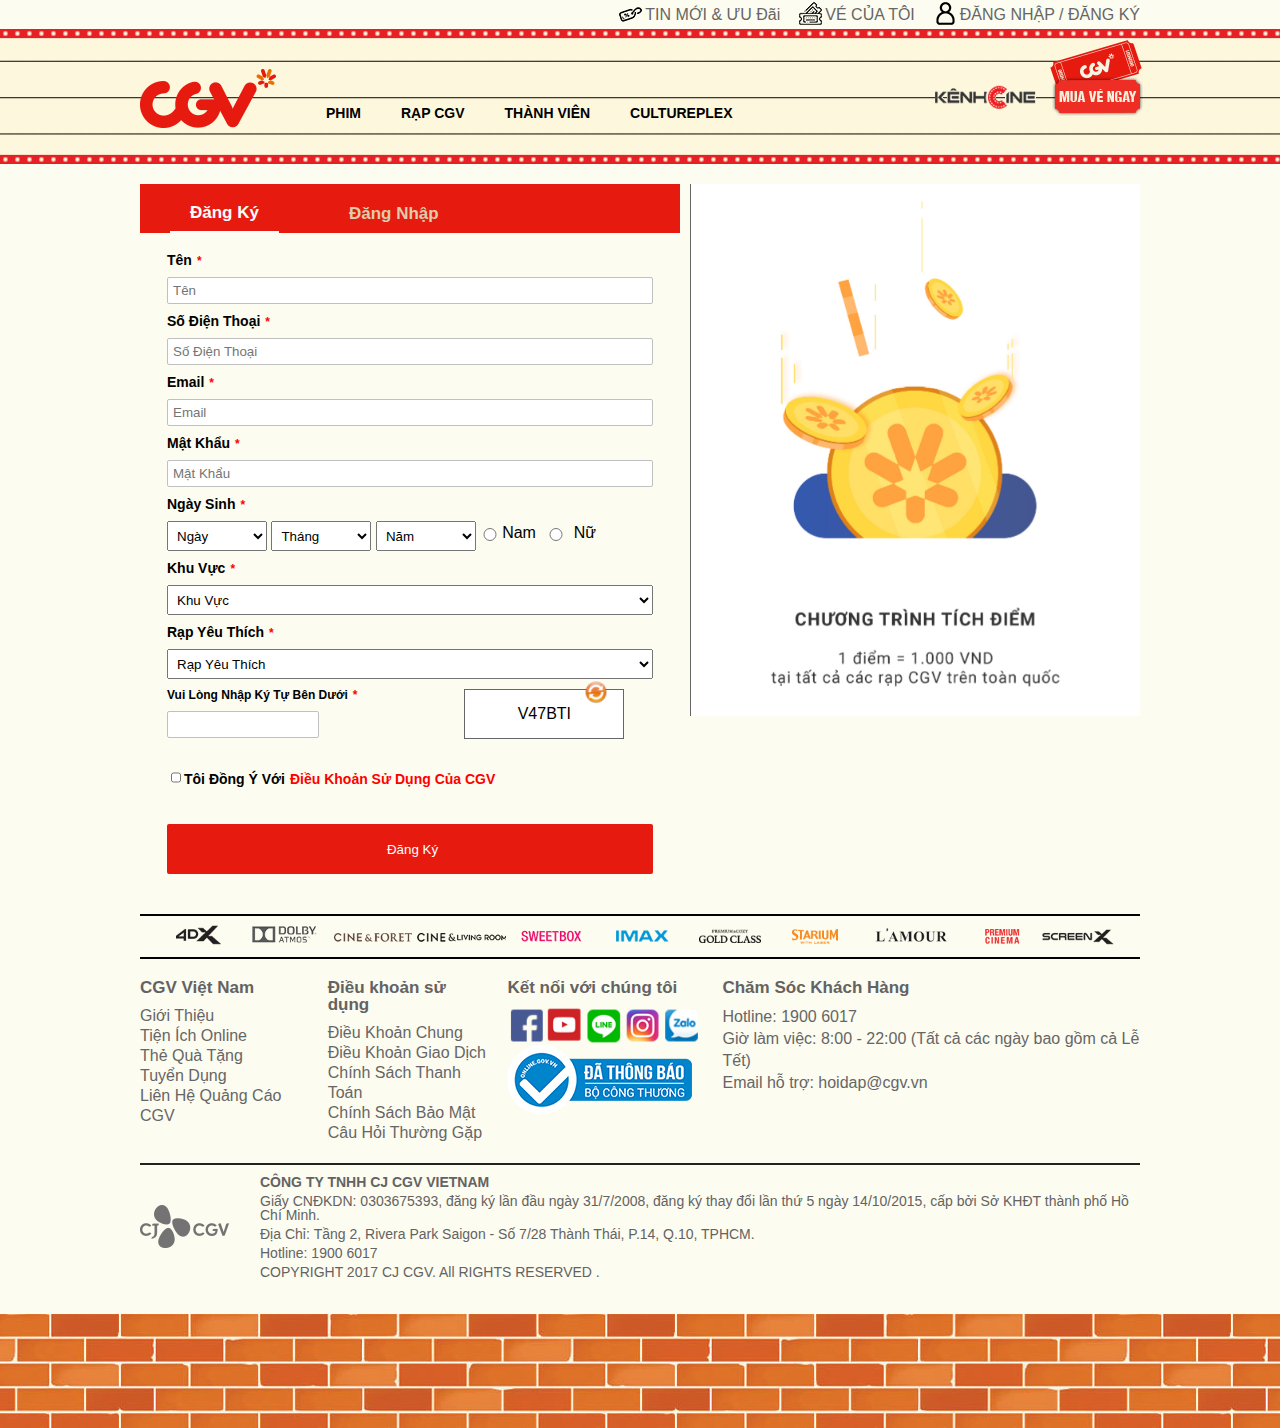
<file: sign-up.html>
<!DOCTYPE html>
<html lang="en">
<head>
    <meta charset="UTF-8">
    <meta name="viewport" content="width=device-width, initial-scale=1.0">
    <link rel="shortcut icon" href="./images/icon/icon.png">
    <title>Sign Up</title>
    <link rel="stylesheet" href="./font/fontawesome-free-5.15.1-web/css/all.min.css">
    <link type="text/css" rel="stylesheet" href="./css/style.css">
    <link rel="stylesheet" href="./css/responsive.css">
    <link rel="stylesheet" href="./css/owl.carousel.min.css">
    <link rel="stylesheet" href="./css/owl.theme.default.min.css">
    <link rel="stylesheet" href="./css/animate.min.css">
</head>
<body>
    <div class="web bak" id="blur">
            <!-- NavBar HeaDer -->
            <!-- ------------- -->
            <div class="navbar">
                <div class="header__navbar">
                    <div class="menu-in-mobile">
                        <span class="fa fa-bars"></span>
                    </div>
                    <div class="header__navbar-news">
                        <a href="#"><span>TIN MỚI & ƯU Đãi</span></a>
                    </div>
                    
                    <div class="header__navbar-myticket">
                        <a href="#"><span>VÉ CỦA TÔI</span></a>
                    </div>
                    <div class="header__navbar-account">
                        <a href="login.html"><span>ĐĂNG NHẬP / ĐĂNG KÝ</span></a>
                    </div>
                </div>
            </div>
            <!-- ----------------- -->
            <!-- End NavBar HeaDer -->

            <!--  HeaDer -->
            <!-- ------- -->
            <header class="header">
            <!-- Header Menu -->
            <!-- ------------- -->
                <div class="header__menu-primary">
                <div class="header__menu">
                    <div class="header__logo">
                        <a href="index.html">
                            <img src="./images/cgvlogo.png" alt="logo.png">
                        </a>
                    </div>
                    <div class="header__menu-booking">
                        <ul class="header__menu-listmenu">
                            <li class="header_menu-item">
                                <a class="hide-in-mobile"> Phim</a>
                                <label for="btn-1"class="show"><i class="fa fa-caret-right"></i> Phim</label>
                                <input type="checkbox" id="btn-1">
                                <ul class="header__menu-submenu">
                                    <li class="header__menu-submenu-item"><a href="movie-now-playing.html">Phim Đang Chiếu</a></li>
                                    <li class="header__menu-submenu-item"><a href="upcoming-movie.html">Phim Sắp Chiếu</a></li>
                                </ul>
                            </li>
                            <li class="header_menu-item">
                                <a class="hide-in-mobile">Rạp CGV</a> 
                                <label for="btn-2"class="show"><i class="fa fa-caret-right"></i> Rạp CGV</label>
                                <input type="checkbox" id="btn-2">
                                <ul class="header__menu-submenu">
                                    <li class="header__menu-submenu-item"><a href="#">Tất Cả Các Rạp</a></li>
                                    <li class="header__menu-submenu-item"><a href="#">Rạp Đặt Biệt</a></li>
                                    <li class="header__menu-submenu-item"><a href="#">Rạp Sắp Mở</a></li>
                                </ul>
                            </li>
                            <li class="header_menu-item">
                                <a class="hide-in-mobile">Thành Viên</a> 
                                <label for="btn-3"class="show"><i class="fa fa-caret-right"></i> Thành Viên</label>
                                <input type="checkbox" id="btn-3">
                                <ul class="header__menu-submenu">
                                    <li class="header__menu-submenu-item"><a href="#">Tài Khoản CGV</a></li>
                                    <li class="header__menu-submenu-item"><a href="#">Quyền Lợi</a></li>
                                </ul>
                            </li>
                            <li class="header_menu-item">
                                <a class="hide-in-mobile">Cultureplex</a> 
                                <label for="btn-4"class="show"><i class="fa fa-caret-right"></i> Cultureplex</label>
                                <input type="checkbox" id="btn-4">
                                <ul class="header__menu-submenu">
                                    <li class="header__menu-submenu-item"><a href="#">Quầy Online</a></li>
                                    <li class="header__menu-submenu-item"><a href="#">Sự Kiện & Vé Nhóm</a></li>
                                    <li class="header__menu-submenu-item"><a href="#">Thẻ Quà Tặng</a></li>
                                </ul>
                            </li>
                            <li class="header_menu-item hide-in-pc">
                                <a class="hide-in-mobile">Tin Mới & Ưu Đãi</a>
                                <a href="#" class="show">Tin Mới & Ưu Đãi</a>       
                            </li>
                        </ul>
                    </div>
                    <div class="header__info hide-in-mobile hide-in-tablet">
                        <div class="header__info-left">
                            <a href="#" class="header__info-chanel"><img src="./images/kenhcine.gif" alt=""></a>
                        </div>
                        <div class="header__info-right">
                            <a href="#" class="header__info-buy-ticket-now"><img src="./images/other/mua-ve_ngay.png" alt=""></a>
                        </div>
                    </div>
                </div>
                </div>
            <!-- --------------- -->
            <!-- End Header Menu -->
            </header>
            <!-- End HeaDer -->
            <!-- ---------- -->

        <div class="main-login-primary">
            <div class="main-col">
                <div class="main-col-l">
                    <div class="main-login__tiltle">
                        <h2>
                            <span><p> Đăng Ký</p></span>
                            <span>
                                <a href="login.html">Đăng Nhập</a>
                            </span>
                        </h2>
                    </div>
                    <div class="main-form">
                        <form action="#" class="login-form">
                            <label class="name-customer" for="Tên">Tên</label>
                            <input type="text" name="text" placeholder="Tên">

                            <label class="phone" for="phone">Số Điện Thoại</label>
                            <input type="text" name="text" placeholder="Số Điện Thoại">

                            <label class="email" for="email">Email</label>
                            <input type="text"  name="email" placeholder="Email">

                            <label class="pass" for="password">Mật Khẩu</label>
                            <input type="password"  name="password" placeholder="Mật Khẩu">

                            
                            <div class="control-group">
                                
                            <div class="controls">
                            <label class="birth" for="date">Ngày Sinh</label>
                                <div class="select-time">

                                    <select name="dob-day" id="dob-day">
                                    <option value="">Ngày</option>
                                    <option value="">---</option>
                                    <option value="01">01</option>
                                    <option value="02">02</option>
                                    <option value="03">03</option>
                                    <option value="04">04</option>
                                    <option value="05">05</option>
                                    <option value="06">06</option>
                                    <option value="07">07</option>
                                    <option value="08">08</option>
                                    <option value="09">09</option>
                                    <option value="10">10</option>
                                    <option value="11">11</option>
                                    <option value="12">12</option>
                                    <option value="13">13</option>
                                    <option value="14">14</option>
                                    <option value="15">15</option>
                                    <option value="16">16</option>
                                    <option value="17">17</option>
                                    <option value="18">18</option>
                                    <option value="19">19</option>
                                    <option value="20">20</option>
                                    <option value="21">21</option>
                                    <option value="22">22</option>
                                    <option value="23">23</option>
                                    <option value="24">24</option>
                                    <option value="25">25</option>
                                    <option value="26">26</option>
                                    <option value="27">27</option>
                                    <option value="28">28</option>
                                    <option value="29">29</option>
                                    <option value="30">30</option>
                                    <option value="31">31</option>
                                    </select>
                                    <select name="dob-month" id="dob-month">
                                    <option value="">Tháng</option>
                                    <option value="">-----</option>
                                    <option value="01">01</option>
                                    <option value="02">02</option>
                                    <option value="03">03</option>
                                    <option value="04">04</option>
                                    <option value="05">05</option>
                                    <option value="06">06</option>
                                    <option value="07">07</option>
                                    <option value="08">08</option>
                                    <option value="09">09</option>
                                    <option value="10">10</option>
                                    <option value="11">11</option>
                                    <option value="12">12</option>
                                    </select>
                                    <select name="dob-year" id="dob-year">
                                    <option value="">Năm</option>
                                    <option value="">----</option>
                                    <option value="2008">2021</option>
                                    <option value="2007">2020</option>
                                    <option value="2006">2019</option>
                                    <option value="2005">2018</option>
                                    <option value="2004">2017</option>
                                    <option value="2003">2016</option>
                                    <option value="2002">2015</option>
                                    <option value="2001">2014</option>
                                    <option value="2000">2013</option>
                                    <option value="2012">2012</option>
                                    <option value="2011">2011</option>
                                    <option value="2010">2010</option>
                                    <option value="2009">2009</option>
                                    <option value="2008">2008</option>
                                    <option value="2007">2007</option>
                                    <option value="2006">2006</option>
                                    <option value="2005">2005</option>
                                    <option value="2004">2004</option>
                                    <option value="2003">2003</option>
                                    <option value="2002">2002</option>
                                    <option value="2001">2001</option>
                                    <option value="2000">2000</option>
                                    <option value="1999">1999</option>
                                    <option value="1998">1998</option>
                                    <option value="1997">1997</option>
                                    <option value="1996">1996</option>
                                    <option value="1995">1995</option>
                                    <option value="1994">1994</option>
                                    <option value="1993">1993</option>
                                    <option value="1992">1992</option>
                                    <option value="1991">1991</option>
                                    <option value="1990">1990</option>
                                    <option value="1989">1989</option>
                                    <option value="1988">1988</option>
                                    <option value="1987">1987</option>
                                    <option value="1986">1986</option>
                                    <option value="1985">1985</option>
                                    <option value="1984">1984</option>
                                    <option value="1983">1983</option>
                                    <option value="1982">1982</option>
                                    <option value="1981">1981</option>
                                    <option value="1980">1980</option>
                                    <option value="1979">1979</option>
                                    <option value="1978">1978</option>
                                    <option value="1977">1977</option>
                                    <option value="1976">1976</option>
                                    <option value="1975">1975</option>
                                    <option value="1974">1974</option>
                                    <option value="1973">1973</option>
                                    <option value="1972">1972</option>
                                    <option value="1971">1971</option>
                                    <option value="1970">1970</option>
                                    <option value="1969">1969</option>
                                    <option value="1968">1968</option>
                                    <option value="1967">1967</option>
                                    <option value="1966">1966</option>
                                    <option value="1965">1965</option>
                                    <option value="1964">1964</option>
                                    <option value="1963">1963</option>
                                    <option value="1962">1962</option>
                                    <option value="1961">1961</option>
                                    <option value="1960">1960</option>
                                    <option value="1959">1959</option>
                                    <option value="1958">1958</option>
                                    <option value="1957">1957</option>
                                    <option value="1956">1956</option>
                                    <option value="1955">1955</option>
                                    <option value="1954">1954</option>
                                    <option value="1953">1953</option>
                                    <option value="1952">1952</option>
                                    <option value="1951">1951</option>
                                    <option value="1950">1950</option>
                                    <option value="1949">1949</option>
                                    <option value="1948">1948</option>
                                    <option value="1947">1947</option>
                                    <option value="1946">1946</option>
                                    <option value="1945">1945</option>
                                    <option value="1944">1944</option>
                                    <option value="1943">1943</option>
                                    <option value="1942">1942</option>
                                    <option value="1941">1941</option>
                                    <option value="1940">1940</option>
                                    <option value="1939">1939</option>
                                    <option value="1938">1938</option>
                                    <option value="1937">1937</option>
                                    <option value="1936">1936</option>
                                    <option value="1935">1935</option>
                                    <option value="1934">1934</option>
                                    <option value="1933">1933</option>
                                    <option value="1932">1932</option>
                                    <option value="1931">1931</option>
                                    <option value="1930">1930</option>
                                    <option value="1929">1929</option>
                                    <option value="1928">1928</option>
                                    <option value="1927">1927</option>
                                    <option value="1926">1926</option>
                                    <option value="1925">1925</option>
                                    <option value="1924">1924</option>
                                    <option value="1923">1923</option>
                                    <option value="1922">1922</option>
                                    <option value="1921">1921</option>
                                    <option value="1920">1920</option>
                                    <option value="1919">1919</option>
                                    <option value="1918">1918</option>
                                    <option value="1917">1917</option>
                                    <option value="1916">1916</option>
                                    <option value="1915">1915</option>
                                    <option value="1914">1914</option>
                                    <option value="1913">1913</option>
                                    <option value="1912">1912</option>
                                    <option value="1911">1911</option>
                                    <option value="1910">1910</option>
                                    <option value="1909">1909</option>
                                    <option value="1908">1908</option>
                                    <option value="1907">1907</option>
                                    <option value="1906">1906</option>
                                    <option value="1905">1905</option>
                                    <option value="1904">1904</option>
                                    <option value="1903">1903</option>
                                    <option value="1901">1901</option>
                                    <option value="1900">1900</option>
                                    </select>
                                </div>
                            </div>
                            <div class="checkbox">
                                <label id="sex" for="sex">Giới Tính</label>
                                    <div class="checkbox-male">                                  
                                    <span class="radio-button__label">Nam</span>
                                    <input type="radio" id="" name="sex"> 
                                    </div>       
                                    <div class="checkbox-female">                  
                                    <span class="radio-button__label">Nữ</span>
                                    <input type="radio" id="" name="sex">
                                    </div>  
                            </div>
                            </div>

                            <div class="control-group area">
                                
                                <div class="controls-area">
                                <label class="cgv-area" for="email">Khu Vực</label>
                                  <select name="dob-area" id="dob-area">
                                    <option value="">Khu Vực</option>
                                    <option value="">-----</option>
                                    <option value="hcm">TP Hồ Chí Minh</option>
                                    <option value="la">Long An</option>
                                    <option value="hn">Hà Nội</option>
                                    <option value="tg">Tiền Giang</option>
                                    <option value="tn">Tây Ninh</option>
                                    <option value="">...</option>
                                  </select>
                                  
                                </div>
                              </div>

                              <div class="control-group area">
                                
                                <div class="controls-area">
                                <label class="cgv-like" for="email">Rạp Yêu Thích</label>
                                  <select name="dob-area" id="dob-area">
                                    <option value="">Rạp Yêu Thích</option>
                                    <option value="">-----</option>
                                    <option value="cgv-bt">CGV Aeon Bình Tân</option>
                                    <option value="cgv-tp">CGV Aeon Tân Phú</option>
                                    <option value="cgv-dn">CGV Big C Đồng Nai</option>
                                    <option value="cgv-mt">CGV Big C Mỹ Tho</option>
                                    <option value="cgv-pz">CGV CT Plaza</option>
                                    <option value="">...</option>
                                  </select>
                                  
                                </div>
                              </div>

                            <div class="capcha-container">
                                <div class="capcha-user-login">
                                    <label for="" >Vui Lòng Nhập Ký Tự Bên Dưới</label>
                                    <input type="text" class="in_capcha">
                                </div>
                                <div class="capcha sign-in">
                                    <div class="capcha-code">
                                        <p id="code"></p>
                                    </div>
                                    <span class="changetext">reload</span>
                                </div>
                            </div>

                            <label class="access-policy" id="access-policy_im">
                                <input class="checkbox-policy" type="checkbox" name="policy" width="10px">
                                Tôi Đồng Ý Với
                                <a href="#">Điều Khoản Sử Dụng Của CGV</a>
                            </label>
                            <input type="submit" value="Đăng Ký" class="btn">
                        </form>
                    </div>
                </div>
                <div class="main-col-r hide-in-mobile">
                    <div class="owl-carousel owl-theme ">
                        <div class="item  wow"> 
                            <img src="./images/login/1.jpg" alt="Error" width="100%">
                        </div>
                        <div class="item wow"> 
                            <img src="./images/login/2.jpg" alt="Error" width="100%">
                        </div>
                        <div class="item wow"> 
                            <img src="./images/login/3.jpg" alt="Error" width="100%">
                        </div>
                    </div>
                    
                </div>
            </div>
        </div>
                       
        <div class="footer">
            <div class="footer-brand-slide hide-in-mobile">
                <div class="footer__items">
                    <ul class="footer__items-list">
                        <li ><a class="dx" href="https://www.cgv.vn/default/theaters/special/4dx">4DX</a></li>
                        <li ><a class="IMAX" href="https://www.cgv.vn/default/theaters/special/imax">IMAX</a></li>
                        <li ><a class="STARIUM" href="https://www.cgv.vn/default/theaters/special/starium">STARIUM</a></li>
                        <li ><a class="GOLD" href="https://www.cgv.vn/default/theaters/special/gold-class">GOLD Class</a></li>
                        <li ><a class="LAMOUR" href="https://www.cgv.vn/default/theaters/special/lamour">LAMOUR</a></li>
                        <li ><a class="SWEETBOX" href="https://www.cgv.vn/default/theaters/special/sweetbox">SWEETBOX</a></li>
                        <li ><a class="Dolby" href="https://www.cgv.vn/default/theaters/special/dolby-atmos">Dolby Atmos</a></li>
                        <li ><a class="Premium" href="https://www.cgv.vn/default/theaters/special/premium">Premium Cinema</a></li>
                        <li ><a class="Screenx" href="https://www.cgv.vn/default/theaters/special/screenx">Screenx</a></li>
                        <li ><a class="Cine-Foret" href="https://www.cgv.vn/default/theaters/special/cine-foret">Cine & Foret</a></li>
                        <li ><a class="Cine-Living" href="https://www.cgv.vn/default/theaters/special/cine-living">Cine & Living Room</a></li>
                    </ul>
                </div>
            </div>
            <div class="footer-cgv-policy">
                <div class="content-cgv-policy">
                <div class="cgv-vietnam">
                <h3>CGV Việt Nam</h3>
                <ul>
                <li><a href="https://www.cgv.vn/default/about-cgv/">Giới Thiệu</a></li>
                <li><a href="https://www.cgv.vn/default/cgv-online/">Tiện Ích Online</a></li>
                <li><a href="https://www.cgv.vn/default/gift-card/">Thẻ Quà Tặng</a></li>
                <li><a href="https://www.cgv.vn/default/careers/">Tuyển Dụng</a></li>
                <li><a href="https://www.cgv.vn/default/contacts/">Liên Hệ Quảng Cáo CGV</a></li>
                </ul>
                </div>
                <div class="cgv-policy">
                <h3>Điều khoản sử dụng</h3>
                <ul>
                <li><a href="https://www.cgv.vn/default/terms-conditions/">Điều Khoản Chung</a></li>
                <li><a href="https://www.cgv.vn/default/terms-use/">Điều Khoản Giao Dịch</a></li>
                <li><a href="https://www.cgv.vn/default/payment-policy/">Chính Sách Thanh Toán</a></li>
                <li><a href="https://www.cgv.vn/default/privacy-policy/">Chính Sách Bảo Mật</a></li>
                <li><a href="https://www.cgv.vn/default/faq/">Câu Hỏi Thường Gặp</a></li>
                </ul>
                </div>
                <div class="cgv-follow-us">
                <h3>Kết nối với chúng tôi</h3>
                <ul>
                <li><a class="follow-fb" href="#">fb</a></li>
                <li><a class="follow-yt" href="#">yt</a></li>
                <li><a class="follow-line" href="#">line</a></li>
                <li><a class="follow-instagram" href="#">insta</a></li>
                <li><a class="follow-zalo" href="#">zalo</a></li>
                </ul>
                <div class="cgv-permision">
                <h2><a href="http://online.gov.vn/HomePage/CustomWebsiteDisplay.aspx?DocId=30278" target="_blank">cgv</a></h2>
                </div>
                </div>
                <div class="customer-cgv">
                <h3>Chăm Sóc Khách Hàng</h3>
                <p style="line-height: 22px;">Hotline: 1900 6017<br>Giờ làm việc: 8:00 - 22:00 (Tất cả các ngày bao gồm cả Lễ Tết)<br>Email hỗ trợ: <a href="mailto:hoidap@cgv.vn">hoidap@cgv.vn</a></p>
                </div>
                </div>
            </div>
            <div class="footer-cgv-address">
                <div class="cgv-address-content">
                    <div class="logo-footer-cgv">&nbsp;</div>
                    <div class="text-cgv-address">
                    <h3>CÔNG TY TNHH CJ CGV VIETNAM</h3>
                    <p>Giấy CNĐKDN: 0303675393, đăng ký lần đầu ngày 31/7/2008, đăng ký thay đổi lần thứ 5 ngày 14/10/2015, cấp bởi Sở KHĐT thành phố Hồ Chí Minh.</p>
                    <p>Địa Chỉ:&nbsp;Tầng 2, Rivera Park Saigon - Số 7/28 Thành Thái, P.14, Q.10, TPHCM.</p>
                    <p>Hotline: 1900 6017</p>
                    <p>COPYRIGHT 2017 CJ CGV. All RIGHTS RESERVED .</p>
                    </div>
                </div>
            </div>
            <div class="footer-banner hide-in-mobile">

            </div>
        </div>
    </div>
        <!-- ------------------- -->
        <!-- End body movie now  -->
    <script src="https://code.jquery.com/jquery-3.5.1.min.js" integrity="sha256-9/aliU8dGd2tb6OSsuzixeV4y/faTqgFtohetphbbj0=" crossorigin="anonymous"></script>
    <script rel="stylesheet" src="./js/owl.carousel.min.js" type="text/javascript"></script>
    <script src="./js/wow.min.js"></script>
    <script>
        new WOW().init();
    </script>
    <script>
        const changetextbtn = document.querySelector('.changetext');
        const code = document.querySelector('#code');
        const input = document.querySelector('.capcha-user-login input');
        const submitbtn = document.querySelector('.btn');

        changetextbtn.addEventListener('click',() => {
            code.textContent = createCaptcha();
        });
        window.addEventListener('load', () => {
            code.textContent = createCaptcha();
        });
        function createCaptcha() {
            let letters = ['A','B','C','D','E','F','G','H','I','J','K','L','M','N','O','P','Q','R','S','T','U','V','W','X','Y','Z','0','1','2','3','4','5','6','7','8','9'];
            let a = letters[Math.floor(Math.random() * letters.length)];
            let b = letters[Math.floor(Math.random() * letters.length)];
            let c = letters[Math.floor(Math.random() * letters.length)];
            let d = letters[Math.floor(Math.random() * letters.length)];
            let e = letters[Math.floor(Math.random() * letters.length)];
            let f = letters[Math.floor(Math.random() * letters.length)];

            let code = a + b + c + d + e + f;
            return code;
        }
        submitbtn.addEventListener('click', () =>{
            let val = input.value;
            if(val == '') {
                alert('Không Được Để Trống !')
            } else if (val === code.textContent) {
                alert('Trùng Khớp !')
            } else {
                alert('CapCha Ko Khớp !')
            }
        })
    </script>
    <script>
        //Click Menu
        // ---------
        $('.fa-bars').click(function(){
            $('.header__menu-listmenu').toggle();
        })

        // -------------
        //End Click Menu
    </script>
    <script>
      $(document).ready(function() {
          $('.owl-carousel').owlCarousel({
            animateOut: 'fadeOut',
            loop: true,
            items: 1,
            nav: false,
            dots: false,
            autoplay:true,
            autoplayTimeout:1000,
            autoplayHoverPause:true
          });
      })
    </script>
</body>
</html>
</file>
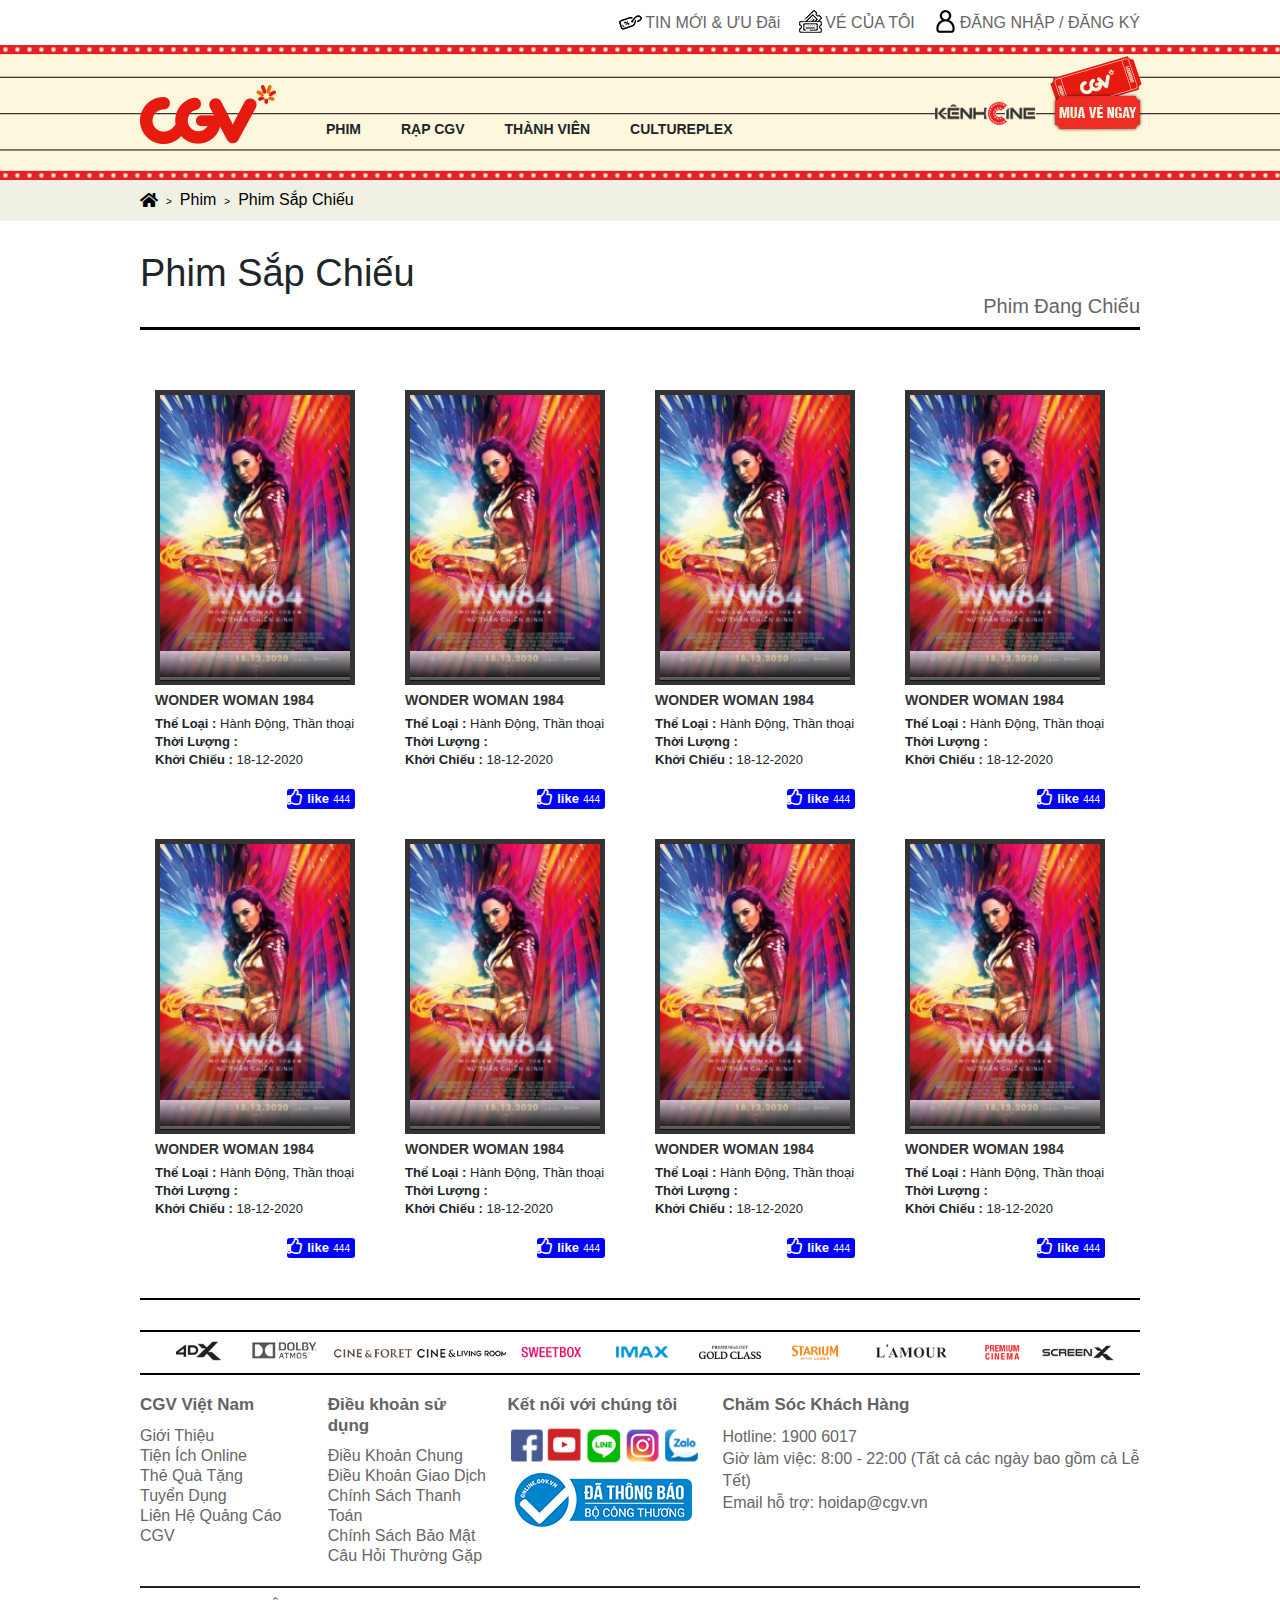
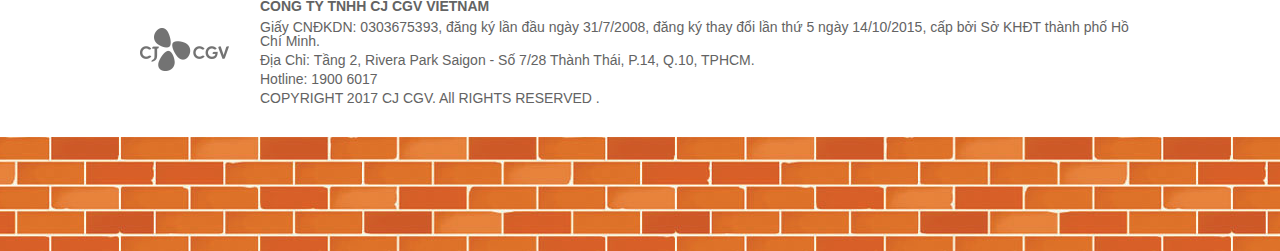
<file: upcoming-movie.html>
<!DOCTYPE html>
<html lang="en">
<head>
    <meta charset="UTF-8">
    <meta name="viewport" content="width=device-width, initial-scale=1.0">
    <link rel="shortcut icon" href="./images/icon/icon.png">
    <title>Phim Sắp Chiếu</title>
    <link rel="stylesheet" href="https://maxcdn.bootstrapcdn.com/bootstrap/4.0.0/css/bootstrap.min.css" integrity="sha384-Gn5384xqQ1aoWXA+058RXPxPg6fy4IWvTNh0E263XmFcJlSAwiGgFAW/dAiS6JXm" crossorigin="anonymous">
    <link rel="shortcut icon" href="https://fonts.googleapis.com/css2?family=Roboto:wght@300;400;500;700&display=swap" rel="stylesheet">
    <link rel="stylesheet" href="./font/fontawesome-free-5.15.1-web/css/all.min.css">
    <link type="text/css" rel="stylesheet" href="./css/style.css">
    <link rel="stylesheet" href="./css/responsive.css">
</head>
<body>
    <div class="web" id="blur">
            <!-- NavBar HeaDer -->
            <!-- ------------- -->
            <div class="navbar">
                <div class="header__navbar">
                    <div class="menu-in-mobile">
                        <span class="fa fa-bars"></span>
                    </div>
                    <div class="header__navbar-news">
                        <a href="#"><span>TIN MỚI & ƯU Đãi</span></a>
                    </div>
                    
                    <div class="header__navbar-myticket">
                        <a href="#"><span>VÉ CỦA TÔI</span></a>
                    </div>
                    <div class="header__navbar-account">
                        <a href="login.html"><span>ĐĂNG NHẬP / ĐĂNG KÝ</span></a>
                    </div>
                </div>
            </div>
            <!-- ----------------- -->
            <!-- End NavBar HeaDer -->
            <!--  HeaDer -->
            <!-- ------- -->
            <header class="header">

            <!-- Header Menu -->
            <!-- ------------- -->
            <div class="header__menu-primary">
            <div class="header__menu">
                <div class="header__logo">
                    <a href="index.html">
                        <img src="./images/cgvlogo.png" alt="logo.png">
                    </a>
                </div>
                <div class="header__menu-booking">
                    <ul class="header__menu-listmenu">
                        <li class="header_menu-item">
                            <a class="hide-in-mobile"> Phim</a>
                            <label for="btn-1"class="show"><i class="fa fa-caret-right"></i> Phim</label>
                            <input type="checkbox" id="btn-1">
                            <ul class="header__menu-submenu">
                                <li class="header__menu-submenu-item"><a href="movie-now-playing.html">Phim Đang Chiếu</a></li>
                                <li class="header__menu-submenu-item"><a href="upcoming-movie.html">Phim Sắp Chiếu</a></li>
                            </ul>
                        </li>
                        <li class="header_menu-item">
                            <a class="hide-in-mobile">Rạp CGV</a> 
                            <label for="btn-2"class="show"><i class="fa fa-caret-right"></i> Rạp CGV</label>
                            <input type="checkbox" id="btn-2">
                            <ul class="header__menu-submenu">
                                <li class="header__menu-submenu-item"><a href="#">Tất Cả Các Rạp</a></li>
                                <li class="header__menu-submenu-item"><a href="#">Rạp Đặt Biệt</a></li>
                                <li class="header__menu-submenu-item"><a href="#">Rạp Sắp Mở</a></li>
                            </ul>
                        </li>
                        <li class="header_menu-item">
                            <a class="hide-in-mobile">Thành Viên</a> 
                            <label for="btn-3"class="show"><i class="fa fa-caret-right"></i> Thành Viên</label>
                            <input type="checkbox" id="btn-3">
                            <ul class="header__menu-submenu">
                                <li class="header__menu-submenu-item"><a href="#">Tài Khoản CGV</a></li>
                                <li class="header__menu-submenu-item"><a href="#">Quyền Lợi</a></li>
                            </ul>
                        </li>
                        <li class="header_menu-item">
                            <a class="hide-in-mobile">Cultureplex</a> 
                            <label for="btn-4"class="show"><i class="fa fa-caret-right"></i> Cultureplex</label>
                            <input type="checkbox" id="btn-4">
                            <ul class="header__menu-submenu">
                                <li class="header__menu-submenu-item"><a href="#">Quầy Online</a></li>
                                <li class="header__menu-submenu-item"><a href="#">Sự Kiện & Vé Nhóm</a></li>
                                <li class="header__menu-submenu-item"><a href="#">Thẻ Quà Tặng</a></li>
                            </ul>
                        </li>
                        <li class="header_menu-item hide-in-pc">
                            <a class="hide-in-mobile">Tin Mới & Ưu Đãi</a>
                            <a href="#" class="show">Tin Mới & Ưu Đãi</a>       
                        </li>
                    </ul>
                </div>
                <div class="header__info hide-in-mobile hide-in-tablet">
                    <div class="header__info-left">
                        <a href="#" class="header__info-chanel"><img src="./images/kenhcine.gif" alt=""></a>
                    </div>
                    <div class="header__info-right">
                        <a href="#" class="header__info-buy-ticket-now"><img src="./images/other/mua-ve_ngay.png" alt=""></a>
                    </div>
                </div>
            </div>
            </div>
            <!-- --------------- -->
            <!-- End Header Menu -->
            </header>
            <!-- End HeaDer -->
            <!-- ---------- -->
            <!-- location  -->
            <!-- -------- -->
            <div class="location">
                <div class="breadcrumb_link">
                    <nav aria-label="breadcrumb">
                        <ol class="breadcrumb">
                          <li class="breadcrumb-item"><a href="#"><i class="fas fa-home"></i></a></li>
                          <li class="breadcrumb-item"><a href="#">Phim</a></li>
                          <li class="breadcrumb-item active" aria-current="page">Phim Sắp Chiếu</li>
                        </ol>
                      </nav>
                </div>
            </div>
            <!-- ------------- -->
            <!-- End location  -->

            <!-- body upcoming movie -->
            <!-- ------------------- -->
            <div class="main-primary">
                <div class="main-col border-solid">
                    <div class="page-tilte page-tilte-mobile">
                        <h1 class="now-watching">Phim Sắp Chiếu</h1>
                        <span class="add"></span>
                        <a href="movie-now-playing.html" class="upcoming-movie">Phim Đang Chiếu</a>
                    </div>

                    <div class="container">
                        <div class="row">

                            <!-- ---1----------- -->
                            <div class="col">
                                    <div class="box-movie">
                                        <div class="box-movie_img">
                                            <a href="#" title="WONDER WOMAN 1984">
                                                <img src="./images/detail_movie/wonder_woman_1984-_vietnamese_poster_1__1.jpg" alt="Error">
                                                <div class="gradient-img"></div>
                                            </a>
                                        </div>
                                        <div class="box-movie_tilte">
                                            <div class="box-movie__info">
                                                <a href="#" title="WONDER WOMAN 1984">
                                                    WONDER WOMAN 1984
                                                </a>
                                            </div>
                                            <div class="box-movie__info">
                                                <span>Thể Loại :</span>
                                                <span>Hành Động, Thần thoại</span>
                                            </div>
                                            <div class="box-movie__info">
                                                <span>Thời Lượng :</span>
                                                <span></span>
                                            </div>
                                            <div class="box-movie__info">
                                                <span>Khởi Chiếu :</span>
                                                <span>18-12-2020</span>
                                            </div>
                                        </div>
                                        <div class="box-movie__action-coming">
                                            <div class="like-coming">
                                                <i class="far fa-thumbs-up"></i>
                                                <span>like</span>
                                                <span>444</span>
                                            </div>
                                        </div>
                                        </div>
                            

                            </div>
                            <!-- ---1----------- -->

                            <!-- ---2----------- -->
                            <div class="col">
                                <div class="box-movie">
                                    <div class="box-movie_img">
                                        <a href="#" title="WONDER WOMAN 1984">
                                            <img src="./images/detail_movie/wonder_woman_1984-_vietnamese_poster_1__1.jpg" alt="Error">
                                            <div class="gradient-img"></div>
                                        </a>
                                    </div>
                                    <div class="box-movie_tilte">
                                        <div class="box-movie__info">
                                            <a href="#" title="WONDER WOMAN 1984">
                                                WONDER WOMAN 1984
                                            </a>
                                        </div>
                                        <div class="box-movie__info">
                                            <span>Thể Loại :</span>
                                            <span>Hành Động, Thần thoại</span>
                                        </div>
                                        <div class="box-movie__info">
                                            <span>Thời Lượng :</span>
                                            <span></span>
                                        </div>
                                        <div class="box-movie__info">
                                            <span>Khởi Chiếu :</span>
                                            <span>18-12-2020</span>
                                        </div>
                                    </div>
                                    <div class="box-movie__action-coming">
                                        <div class="like-coming">
                                            <i class="far fa-thumbs-up"></i>
                                            <span>like</span>
                                            <span>444</span>
                                        </div>
                                    </div>
                                    </div>
                        

                            </div>
                            <!-- ---2----------- -->

                            <!-- ---3----------- -->
                            <div class="col">
                                <div class="box-movie">
                                    <div class="box-movie_img">
                                        <a href="#" title="WONDER WOMAN 1984">
                                            <img src="./images/detail_movie/wonder_woman_1984-_vietnamese_poster_1__1.jpg" alt="Error">
                                            <div class="gradient-img"></div>
                                        </a>
                                    </div>
                                    <div class="box-movie_tilte">
                                        <div class="box-movie__info">
                                            <a href="#" title="WONDER WOMAN 1984">
                                                WONDER WOMAN 1984
                                            </a>
                                        </div>
                                        <div class="box-movie__info">
                                            <span>Thể Loại :</span>
                                            <span>Hành Động, Thần thoại</span>
                                        </div>
                                        <div class="box-movie__info">
                                            <span>Thời Lượng :</span>
                                            <span></span>
                                        </div>
                                        <div class="box-movie__info">
                                            <span>Khởi Chiếu :</span>
                                            <span>18-12-2020</span>
                                        </div>
                                    </div>
                                    <div class="box-movie__action-coming">
                                        <div class="like-coming">
                                            <i class="far fa-thumbs-up"></i>
                                            <span>like</span>
                                            <span>444</span>
                                        </div>
                                    </div>
                                    </div>
                        

                            </div>
                            <!-- ---3----------- -->

                            <!-- ---4----------- -->
                            <div class="col">
                                <div class="box-movie">
                                    <div class="box-movie_img">
                                        <a href="#" title="WONDER WOMAN 1984">
                                            <img src="./images/detail_movie/wonder_woman_1984-_vietnamese_poster_1__1.jpg" alt="Error">
                                            <div class="gradient-img"></div>
                                        </a>
                                    </div>
                                    <div class="box-movie_tilte">
                                        <div class="box-movie__info">
                                            <a href="#" title="WONDER WOMAN 1984">
                                                WONDER WOMAN 1984
                                            </a>
                                        </div>
                                        <div class="box-movie__info">
                                            <span>Thể Loại :</span>
                                            <span>Hành Động, Thần thoại</span>
                                        </div>
                                        <div class="box-movie__info">
                                            <span>Thời Lượng :</span>
                                            <span></span>
                                        </div>
                                        <div class="box-movie__info">
                                            <span>Khởi Chiếu :</span>
                                            <span>18-12-2020</span>
                                        </div>
                                    </div>
                                    <div class="box-movie__action-coming">
                                        <div class="like-coming">
                                            <i class="far fa-thumbs-up"></i>
                                            <span>like</span>
                                            <span>444</span>
                                        </div>
                                    </div>
                                    </div>
                        

                            </div>
                            <!-- ---4----------- -->

                            <!-- ---5----------- -->
                            <div class="col">
                                <div class="box-movie">
                                    <div class="box-movie_img">
                                        <a href="#" title="WONDER WOMAN 1984">
                                            <img src="./images/detail_movie/wonder_woman_1984-_vietnamese_poster_1__1.jpg" alt="Error">
                                            <div class="gradient-img"></div>
                                        </a>
                                    </div>
                                    <div class="box-movie_tilte">
                                        <div class="box-movie__info">
                                            <a href="#" title="WONDER WOMAN 1984">
                                                WONDER WOMAN 1984
                                            </a>
                                        </div>
                                        <div class="box-movie__info">
                                            <span>Thể Loại :</span>
                                            <span>Hành Động, Thần thoại</span>
                                        </div>
                                        <div class="box-movie__info">
                                            <span>Thời Lượng :</span>
                                            <span></span>
                                        </div>
                                        <div class="box-movie__info">
                                            <span>Khởi Chiếu :</span>
                                            <span>18-12-2020</span>
                                        </div>
                                    </div>
                                    <div class="box-movie__action-coming">
                                        <div class="like-coming">
                                            <i class="far fa-thumbs-up"></i>
                                            <span>like</span>
                                            <span>444</span>
                                        </div>
                                    </div>
                                    </div>
                        

                            </div>
                            <!-- ---5----------- -->

                            <!-- ---6----------- -->
                            <div class="col">
                                <div class="box-movie">
                                    <div class="box-movie_img">
                                        <a href="#" title="WONDER WOMAN 1984">
                                            <img src="./images/detail_movie/wonder_woman_1984-_vietnamese_poster_1__1.jpg" alt="Error">
                                            <div class="gradient-img"></div>
                                        </a>
                                    </div>
                                    <div class="box-movie_tilte">
                                        <div class="box-movie__info">
                                            <a href="#" title="WONDER WOMAN 1984">
                                                WONDER WOMAN 1984
                                            </a>
                                        </div>
                                        <div class="box-movie__info">
                                            <span>Thể Loại :</span>
                                            <span>Hành Động, Thần thoại</span>
                                        </div>
                                        <div class="box-movie__info">
                                            <span>Thời Lượng :</span>
                                            <span></span>
                                        </div>
                                        <div class="box-movie__info">
                                            <span>Khởi Chiếu :</span>
                                            <span>18-12-2020</span>
                                        </div>
                                    </div>
                                    <div class="box-movie__action-coming">
                                        <div class="like-coming">
                                            <i class="far fa-thumbs-up"></i>
                                            <span>like</span>
                                            <span>444</span>
                                        </div>
                                    </div>
                                    </div>
                        

                            </div>
                            <!-- ---6----------- -->

                            <!-- ---7----------- -->
                            <div class="col">
                    <div class="box-movie">
                        <div class="box-movie_img">
                            <a href="#" title="WONDER WOMAN 1984">
                                <img src="./images/detail_movie/wonder_woman_1984-_vietnamese_poster_1__1.jpg" alt="Error">
                                <div class="gradient-img"></div>
                            </a>
                        </div>
                        <div class="box-movie_tilte">
                            <div class="box-movie__info">
                                <a href="#" title="WONDER WOMAN 1984">
                                    WONDER WOMAN 1984
                                </a>
                            </div>
                            <div class="box-movie__info">
                                <span>Thể Loại :</span>
                                <span>Hành Động, Thần thoại</span>
                            </div>
                            <div class="box-movie__info">
                                <span>Thời Lượng :</span>
                                <span></span>
                            </div>
                            <div class="box-movie__info">
                                <span>Khởi Chiếu :</span>
                                <span>18-12-2020</span>
                            </div>
                        </div>
                        <div class="box-movie__action-coming">
                            <div class="like-coming">
                                <i class="far fa-thumbs-up"></i>
                                <span>like</span>
                                <span>444</span>
                            </div>
                        </div>
                        </div>
            

                            </div>
                            <!-- ---7----------- -->

                            <!-- ---8----------- -->
                            <div class="col">
                                <div class="box-movie">
                                    <div class="box-movie_img">
                                        <a href="#" title="WONDER WOMAN 1984">
                                            <img src="./images/detail_movie/wonder_woman_1984-_vietnamese_poster_1__1.jpg" alt="Error">
                                            <div class="gradient-img"></div>
                                        </a>
                                    </div>
                                    <div class="box-movie_tilte">
                                        <div class="box-movie__info">
                                            <a href="#" title="WONDER WOMAN 1984">
                                                WONDER WOMAN 1984
                                            </a>
                                        </div>
                                        <div class="box-movie__info">
                                            <span>Thể Loại :</span>
                                            <span>Hành Động, Thần thoại</span>
                                        </div>
                                        <div class="box-movie__info">
                                            <span>Thời Lượng :</span>
                                            <span></span>
                                        </div>
                                        <div class="box-movie__info">
                                            <span>Khởi Chiếu :</span>
                                            <span>18-12-2020</span>
                                        </div>
                                    </div>
                                    <div class="box-movie__action-coming">
                                        <div class="like-coming">
                                            <i class="far fa-thumbs-up"></i>
                                            <span>like</span>
                                            <span>444</span>
                                        </div>
                                    </div>
                                    </div>
                        

                            </div>
                            <!-- ---8----------- -->
                        </div>
                    </div>
                    
            </div>
            <div class="footer">
                <div class="footer-brand-slide hide-in-mobile">
                    <div class="footer__items">
                        <ul class="footer__items-list">
                            <li ><a class="dx" href="https://www.cgv.vn/default/theaters/special/4dx">4DX</a></li>
                            <li ><a class="IMAX" href="https://www.cgv.vn/default/theaters/special/imax">IMAX</a></li>
                            <li ><a class="STARIUM" href="https://www.cgv.vn/default/theaters/special/starium">STARIUM</a></li>
                            <li ><a class="GOLD" href="https://www.cgv.vn/default/theaters/special/gold-class">GOLD Class</a></li>
                            <li ><a class="LAMOUR" href="https://www.cgv.vn/default/theaters/special/lamour">LAMOUR</a></li>
                            <li ><a class="SWEETBOX" href="https://www.cgv.vn/default/theaters/special/sweetbox">SWEETBOX</a></li>
                            <li ><a class="Dolby" href="https://www.cgv.vn/default/theaters/special/dolby-atmos">Dolby Atmos</a></li>
                            <li ><a class="Premium" href="https://www.cgv.vn/default/theaters/special/premium">Premium Cinema</a></li>
                            <li ><a class="Screenx" href="https://www.cgv.vn/default/theaters/special/screenx">Screenx</a></li>
                            <li ><a class="Cine-Foret" href="https://www.cgv.vn/default/theaters/special/cine-foret">Cine & Foret</a></li>
                            <li ><a class="Cine-Living" href="https://www.cgv.vn/default/theaters/special/cine-living">Cine & Living Room</a></li>
                        </ul>
                    </div>
                </div>
                <div class="footer-cgv-policy">
                    <div class="content-cgv-policy">
                    <div class="cgv-vietnam">
                    <h3>CGV Việt Nam</h3>
                    <ul>
                    <li><a href="https://www.cgv.vn/default/about-cgv/">Giới Thiệu</a></li>
                    <li><a href="https://www.cgv.vn/default/cgv-online/">Tiện Ích Online</a></li>
                    <li><a href="https://www.cgv.vn/default/gift-card/">Thẻ Quà Tặng</a></li>
                    <li><a href="https://www.cgv.vn/default/careers/">Tuyển Dụng</a></li>
                    <li><a href="https://www.cgv.vn/default/contacts/">Liên Hệ Quảng Cáo CGV</a></li>
                    </ul>
                    </div>
                    <div class="cgv-policy">
                    <h3>Điều khoản sử dụng</h3>
                    <ul>
                    <li><a href="https://www.cgv.vn/default/terms-conditions/">Điều Khoản Chung</a></li>
                    <li><a href="https://www.cgv.vn/default/terms-use/">Điều Khoản Giao Dịch</a></li>
                    <li><a href="https://www.cgv.vn/default/payment-policy/">Chính Sách Thanh Toán</a></li>
                    <li><a href="https://www.cgv.vn/default/privacy-policy/">Chính Sách Bảo Mật</a></li>
                    <li><a href="https://www.cgv.vn/default/faq/">Câu Hỏi Thường Gặp</a></li>
                    </ul>
                    </div>
                    <div class="cgv-follow-us">
                    <h3>Kết nối với chúng tôi</h3>
                    <ul>
                    <li><a class="follow-fb" href="#">fb</a></li>
                    <li><a class="follow-yt" href="#">yt</a></li>
                    <li><a class="follow-line" href="#">line</a></li>
                    <li><a class="follow-instagram" href="#">insta</a></li>
                    <li><a class="follow-zalo" href="#">zalo</a></li>
                    </ul>
                    <div class="cgv-permision">
                    <h2><a href="http://online.gov.vn/HomePage/CustomWebsiteDisplay.aspx?DocId=30278" target="_blank">cgv</a></h2>
                    </div>
                    </div>
                    <div class="customer-cgv">
                    <h3>Chăm Sóc Khách Hàng</h3>
                    <p style="line-height: 22px;">Hotline: 1900 6017<br>Giờ làm việc: 8:00 - 22:00 (Tất cả các ngày bao gồm cả Lễ Tết)<br>Email hỗ trợ: <a href="mailto:hoidap@cgv.vn">hoidap@cgv.vn</a></p>
                    </div>
                    </div>
                </div>
                <div class="footer-cgv-address">
                    <div class="cgv-address-content">
                        <div class="logo-footer-cgv">&nbsp;</div>
                        <div class="text-cgv-address">
                        <h3>CÔNG TY TNHH CJ CGV VIETNAM</h3>
                        <p>Giấy CNĐKDN: 0303675393, đăng ký lần đầu ngày 31/7/2008, đăng ký thay đổi lần thứ 5 ngày 14/10/2015, cấp bởi Sở KHĐT thành phố Hồ Chí Minh.</p>
                        <p>Địa Chỉ:&nbsp;Tầng 2, Rivera Park Saigon - Số 7/28 Thành Thái, P.14, Q.10, TPHCM.</p>
                        <p>Hotline: 1900 6017</p>
                        <p>COPYRIGHT 2017 CJ CGV. All RIGHTS RESERVED .</p>
                        </div>
                    </div>
                </div>
                <div class="footer-banner hide-in-mobile">

                </div>
            </div>
            </div>
            <!-- ----------------------- -->
            <!-- End body upcoming movie -->
    </div>
    <script src="https://cdnjs.cloudflare.com/ajax/libs/jquery/3.5.0/jquery.min.js" integrity="sha256-xNzN2a4ltkB44Mc/Jz3pT4iU1cmeR0FkXs4pru/JxaQ=" crossorigin="anonymous"></script>
    <script src="https://cdnjs.cloudflare.com/ajax/libs/popper.js/1.12.9/umd/popper.min.js" integrity="sha384-ApNbgh9B+Y1QKtv3Rn7W3mgPxhU9K/ScQsAP7hUibX39j7fakFPskvXusvfa0b4Q" crossorigin="anonymous"></script>
    <script src="https://maxcdn.bootstrapcdn.com/bootstrap/4.0.0/js/bootstrap.min.js" integrity="sha384-JZR6Spejh4U02d8jOt6vLEHfe/JQGiRRSQQxSfFWpi1MquVdAyjUar5+76PVCmYl" crossorigin="anonymous"></script>
    <script>
        $('.fa-bars').click(function(){
        $('.header__menu-listmenu').toggle();
        })

        $('.add').click(function(){
        $('.upcoming-movie').toggle();
        })
    </script>
</body>
</html>
</file>
<file: css/style.css>
/*----------------------------------------*/

/* Template default CSS
/*----------------------------------------*/
html, body, div, span, applet, object, iframe,
h1, h2, h3, h4, h5, h6, p, blockquote, pre,
a, abbr, acronym, address, big, cite, code,
del, dfn, em, img, ins, kbd, q, s, samp,
small, strike, strong, sub, sup, tt, var,
b, u, i, center,
dl, dt, dd, ol, ul, li,
fieldset, form, label, legend,
table, caption, article, aside, canvas, details, embed, 
figure, figcaption, footer, header, hgroup, 
menu, nav, output, ruby, section, summary,
time, mark, audio, video {
	margin: 0;
	padding: 0;
	border: 0;
	font-size: 100%;
	vertical-align: baseline;
}
/* HTML5 display-role reset for older browsers */
article, aside, details, figcaption, figure, 
footer, header, hgroup, menu, nav, section {
	display: block;
}
body {
	line-height: 1;
}
ol, ul {
	list-style: none;
}
a {
   text-decoration: none !important;
}
blockquote, q {
	quotes: none;
}
blockquote:before, blockquote:after,
q:before, q:after {
	content: '';
	content: none;
}
table {
	border-collapse: collapse;
	border-spacing: 0;
}
/* Template default CSS */
* {
    box-sizing: border-box;
    font-family: "Helvetica Neue", Verdana, Arial, sans-serif;
 }
 :root{
    --white-color:#666;
    --white-color2:#fff;
    --black-color: #000;
    --text-color: #333;
    --primary-color: #ee4d2d;
    --navbar-background-color :#fdfcf0;
}
.web {
   position: relative;
}
/* NavBar */
/* -------*/
 .navbar {
    margin: 0 auto;
 }
 .main-col::after {
   content: "";
   visibility: hidden;
   display: block; 
   clear: both;
}
 .header__navbar {
   width: 100%;;
   text-align: right;
   width: 100%;
   justify-content: flex-end;
   margin: 0 auto;
   display: flex;
 }
 .header__navbar-news a,
 .header__navbar-myticket a,
 .header__navbar-account a {
   text-decoration: none;
   display: block;
   height: 100%;
   width: 100%;
 }
 .header__navbar-news {
    position: relative;
    margin-right: 45px;
    line-height: 29px;
 }
 .header__navbar-news span,
 .header__navbar-myticket span,
 .header__navbar-account span {
   color: var(--white-color);
 }
 .header__navbar-myticket {
   position: relative;
   margin-right: 45px;
   line-height: 29px;
 }
 .header__navbar-account {
   position: relative;
   line-height: 29px;
 }
 .header__navbar-news a::before,
 .header__navbar-myticket a::before,
 .header__navbar-account a::before {
    content: '';
    width: 25px;
    height: 100%;
    background-repeat: no-repeat;
    position: absolute;
    left: -27px;
    top: 1px;
 }
.header__navbar-news a::before {
   background-image: url("../images/navbar/icon_promotion25.png");
}
.header__navbar-myticket a::before {
   background-image: url("../images/navbar/icon_ticket25.png");
}
.header__navbar-account a::before {
   background-image: url("../images/navbar/icon_login25.png");
}
/* -----------*/
/* End NavBar */

/* Menu  */
/* ------*/
.header {
    background-color: var(--navbar-background-color);
    margin: 0 auto;
    font-size: 16px;
    background-image: url(../images/background/bg-top.png);
    background-size: 10px 135px;
    background-repeat: repeat-x;
    background-size: contain;
    height: 135px;
}
.header__menu-primary {
   width: 100%;
   position: relative;
    margin: 0 auto;
}
.header__menu {
   width: 100%;
    display: block;
    margin: 0 auto;
    position: relative;
}
.header__logo {
   display: block;
    float: left;
    min-width: 100px;
    min-height: 44px;
    text-align: center;
    margin-top: 40px;
    transition: all 0.3s ease-in-out;
}
.header__logo:hover {
   opacity: 0.7;
}
.header__logo a {
   text-decoration: none;
}
.header__menu-booking {
   display: inline-flex;
   margin-top: 62px;
   margin-left: 30px;
   height: 100%;
}
.header__menu-listmenu {
   display: flex;
}
.header_menu-item {
   list-style: none;
   margin: 0 20px;
   line-height: 45px;
   display: block;
   font-family: Verdana,Arial,sans-serif;
    font-weight: bold;
    cursor: pointer;
}
.header_menu-item a {
   font-size: 14px;
   text-decoration: none;
   color: var(--black-color);
   text-transform: uppercase;
   font-weight: 600;
   display: block;
}
.header__info {
   display: flex;
   position: absolute;
   top: 0px;
   right: 220px;
}
.header__info-left {
   position: absolute;
    top: 54px;
}
.header__info-chanel,
.header__info-buy-ticket-now {
   text-decoration: none;
}
.header__info-right {
   position: absolute;
    top: 11px;
    left: 130px;
}
.header__menu-submenu {
   visibility: hidden;
    background: url(../images/background/bg_menu_hover.png);
    line-height: 30px;
    font-size: 15px;
    padding: 3px;
    line-height: 40px;
    position: absolute;
    min-width: 230px;
    opacity: 0;
    transition: all 0.45s ease-in-out;
    z-index: 999;
}
.header_menu-item:hover .header__menu-submenu {
   position: absolute;
    cursor: pointer;
    min-width: 230px;
   opacity: 1;
   visibility: visible;
   z-index: 999;

}
.header__menu-submenu-item:nth-child(1) {

   border-top: 1px solid #828282;
    border-left: 1px solid #828282;
    border-right: 1px solid #828282;
}
.header__menu-submenu-item:nth-child(2) {

   border-top: none;
    border-left: 1px solid #828282;
    border-right: 1px solid #828282;
}
.header__menu-submenu-item:nth-child(3) {

   border-top: none;
    border-left: 1px solid #828282;
    border-right: 1px solid #828282;
}
.header__menu-submenu-item:nth-child(4) {

   border-top: none;
    border-left: 1px solid #828282;
    border-right: 1px solid #828282;
}
.header__menu-submenu-item:nth-last-child(1){

   border-top: none;
    border-bottom: 1px solid #828282;
}

.header__menu-submenu-item a {
  color: var(--white-color2);
  padding-left: 4px;
}
.header__menu-submenu-item:hover {
   background: rgba(0, 0, 0, 0) url(../images/other/ico_smenu_hand.png) no-repeat scroll 180px center;
 }
 .header__menu-submenu-item a:hover {
   color: #e71a0f;
 }

 /* -------- */
/* End Menu  */


/* -------------- */
/* Infomation */
.main {
   background: url("../images/background/bg_c_bricks.png") repeat-x rgba(0, 0, 0, 0);
   background-position: 0 9%;
}
.main-container {  
   width: 100%;
    margin: 0 auto;
}
.main-container__header {
   border-bottom: 1px solid #222;
    display: block;
    margin-bottom: 10px;
    margin-top: 50px;
    padding-bottom: 6px;
    text-align: center;
    height: 108px;
}
.main-container__header ul {
   border-bottom: 1px solid #222;
    padding-bottom: 10px;
    margin-left: 0px !important;
    width: 100%;
    display: flex;
}
.main-container__header ul li{
   border-left: 1px solid #222;
    display: inline-block;
    vertical-align: baseline;
    word-break: break-all;
    flex: 1;
}
.main-container__header ul li:nth-child(1) {
   border-left: medium none;
}
.main-container__header ul li a{
   background-image: url(../images/background/bg-header-transparent-home.png);
    display: block;
    height: 90px;
    text-indent: -9999px;
    width: 139px;
}
.cgv-th {
   background-position: 9px 0;
}
.now-sh {
   background-position: -136px 0;
}
.cgv-sp {
   background-position: -279px 0;
}
.cgv-under {
   background-position: -422px 0;
}
.my-ticket {
   background-position: -561px 0;
}
.discount {
   background-position: -698px 0;
}
.create-ac {
   background-position: -836px 0;
}
/* -------------- */
/* End Infomation */
   

/* Slider */
/* ------ */
.galleryContainer{
   height: 450px;
   width: 100%;
   margin: auto;
   user-select: none;
   box-sizing: border-box;
}
.galleryContainer .slideShowContainer{
   height: 100%;
   overflow: hidden;
   background-color: gainsboro;
   position: relative;
}
.galleryContainer .slideShowContainer #playPause{
   width: 32px;
   height: 32px;
   position: absolute;
   z-index: 5;
   background-size: cover;
   margin: 5px;
   cursor: pointer;
}
.galleryContainer .slideShowContainer #playPause:hover{
   opacity: .7;
}
.galleryContainer .slideShowContainer .imageHolder{
   width: 100%;
   height: 100%;
   position: absolute;
   opacity: 0;
   cursor: pointer;
}
.galleryContainer .slideShowContainer .imageHolder img{
   width: 100%;
   height: 100%;
}
.galleryContainer .slideShowContainer .imageHolder .captionText{
   display: none;
}

.galleryContainer .slideShowContainer .leftArrow,.galleryContainer .slideShowContainer .rightArrow{
   width: 50px;
   position: absolute;
   left: 0;
   z-index: 1;
   transition: background 0.5s;
   height: 72px;
   top: 50%;
   transform: translateY(-50%);
   border-top-right-radius: 10px;
   border-bottom-right-radius: 10px;
}
.galleryContainer .slideShowContainer .rightArrow{
   left: auto;
   right: 0;
   border-top-right-radius: 0px;
   border-bottom-right-radius: 0px;
   border-top-left-radius: 10px;
   border-bottom-left-radius: 10px;
}
.galleryContainer .slideShowContainer .leftArrow:hover,.galleryContainer .slideShowContainer .rightArrow:hover{
   cursor: pointer;
}
.galleryContainer .arrow{
   display: inline-block;
   border: 4px solid rgb(230, 227, 227);
   width: 30px;
   height: 30px;
   border-left: none;
   border-bottom: none;
   margin: auto;
   position: absolute;
   left: 0;
   right: 0;
   top: 0;
   bottom: 0;
   opacity: 0.4;
   border-radius: 2px;
}
.galleryContainer .arrow.arrowLeft{
   transform: rotateZ(-135deg);
   left: 5px;
}
.arrowLeft:hover,
.arrowRight:hover{
   opacity: 1;
   border: 4px solid white;
   border-left: none;
   border-bottom: none;
}
.galleryContainer .arrow.arrowRight{
   transform: rotateZ(45deg);
   right: 5px;
}

.galleryContainer #dotsContainer{
   width: 100%;
   height: 10%;
   text-align: center;
   box-sizing: border-box;
   position: relative;
    top: -20px;
}
.galleryContainer #dotsContainer .dots{
   display: inline-block;
   width: 15px;
   height: 15px;
   border-radius: 50%;
   margin-left: 5px;
   background-color: #bbb;
   cursor: pointer;
   transition:background-color 0.5s;
}
.galleryContainer #dotsContainer .dots:first-child{
   margin-left: 0;
}
.galleryContainer #dotsContainer .dots:hover,.galleryContainer #dotsContainer .dots.active{
   background-color: #717171;;
}
.galleryContainer .moveLeftCurrentSlide{
   animation-name: moveLeftCurrent;
   animation-duration: 0.5s;
   animation-timing-function: linear;
   animation-fill-mode:forwards;

}
.galleryContainer .moveLeftNextSlide{
   animation-name: moveLeftNext;
   animation-duration: 0.5s;
   animation-timing-function: linear;
   animation-fill-mode:forwards;
}
@keyframes moveLeftCurrent {
   from {margin-left: 0;opacity: 1;}
   to {margin-left: -100%;opacity: 1;}
}
@keyframes moveLeftNext {
   from {margin-left: 100%;opacity: 1;}
   to {margin-left: 0%;opacity: 1;}
}


.galleryContainer .moveRightCurrentSlide{
   animation-name: moveRightCurrent;
   animation-duration: 0.5s;
   animation-timing-function: linear;
   animation-fill-mode:forwards;
}
.galleryContainer .moveRightPrevSlide{
   animation-name: moveRightPrev;
   animation-duration: 0.5s;
   animation-timing-function: linear;
   animation-fill-mode:forwards;
}
@keyframes moveRightCurrent {
   from {margin-left: 0;opacity: 1;}
   to {margin-left: 100%;opacity: 1;}
}
@keyframes moveRightPrev {
   from {margin-left: -100%;opacity: 1;}
   to {margin-left: 0%;opacity: 1;}
}
.slideTextFromBottom {
   animation-name: slideTextFromBottom;
   animation-duration: 0.7s;
   animation-timing-function: ease-out;
}
@keyframes slideTextFromBottom {
   from {opacity: 0;margin-top: 100px}
   to {opacity: 1;margin-top: 0px;}
}
.slideTextFromTop {
   animation-name: slideTextFromTop;
   animation-duration: 0.7s;
   animation-timing-function: ease-out;
}
@keyframes slideTextFromTop {
   from {opacity: 0;margin-top: -100px}
   to {opacity: 1;margin-top: 0px;}
}
/* ---------- */
/* End Slider */

/* Movie Select */
/* ------------ */
.main-movie__selection,
.main-movie__event {
   height: 100px;
   background-image: url("../images/background/bg_h3_line.jpg");
   background-repeat: repeat-x;
   background-position: center;
   margin-top: 20px;
}
.main-title {
   width: 100%;
   height: 60px;
   padding: 20px 0px;
   text-align: center;
}
.main-movie__selection .main-title h2 {
   background-image: url(../images/other/h3_movie_selection.gif);
   background-repeat: no-repeat;
   width: 425px;
    height: 60px;
    margin: 0 auto;
    background-position: center;
    background-color: white;
}
.main-title  h2 {
   text-indent: 100%;
    white-space: nowrap;
    overflow: hidden;
}
/* ---------------- */
/* End Movie Select */

/* List movie */
/* ---------- */
.main-movie__list {
   display: flex;
    justify-content: center;
    width: 100%;
    align-items: center;
}
.container-list-movie{
	width:100%;
	display:flex;
   justify-content: center;
	align-items: center;
}

.box_movie {
   position: relative;
   cursor: pointer;
}
.box_movie img{
   width: 100%;
   height: 360px;
}
.box_movie:hover .box-info,
.box_movie:hover .box-play-triler {
   opacity: 1;
   visibility: visible;
}
.box_movie:hover .box-play-triler {
   background-image: url(../images/other/bg-transparent-grey.png);
   background-repeat: no-repeat;
   background-position: -89px -89px;
}
.box-raiting {
   display: block;
   position: absolute;
   top: 10px;
   left: 10px;
   cursor: default;
   z-index: 2;
}
.box-raiting span {
   background-image: url(../images/background/bg-movie-rating.png);
   background-repeat: no-repeat;
   display: block;
   width: 46px;
   height: 30px;
   text-indent: 100%;
    white-space: nowrap;
    overflow: hidden;
}
.box-play-triler {
   position: absolute;
   width: 58px;
   height: 58px;
   top:30%;
   left: 40%;
   opacity: 0;
   visibility: hidden;
}
.box-play-triler span {
   display: block;
   width: 100%;
   height: 100%;
   text-indent: 100%;
   white-space: nowrap;
   overflow: hidden;
}
.box-info {
   position: absolute;
    display: inline-block;
    background: rgba(23, 24, 25, 0.7);
    width: 100%;
    height: 5em;
    bottom: 10px;
    left: 0px;
    opacity: 0;
    visibility: hidden;
}
.box-title {
   height: 40px;
   width: 100%;
   text-align: center;
}
.box-title span {
   text-transform: uppercase;
    line-height: 35px;
    font-weight: 600;
    color: white;
    font-size: 15px;
    font-family: Verdana, Geneva, Tahoma, sans-serif;
}
.box-btn {
    margin: -5px 0px;
    width: 100%;
}
.box-detail {
   left: 8px;
    background: #e71a0f;
    width: 120px;
    height: 35px;
    border-radius: 10px;
    text-align: center;
    line-height: 35px;
    color: white;
    font-family: Verdana, Geneva, Tahoma, sans-serif;
    font-size: 13px;
    font-weight: 600;
    position: absolute;
}
.btn-pay-ticket { 
   right: -5px;
    position: absolute;
    text-align: inherit;
    background: #e71a0fed;
    width: 100px;
    height: 35px;
    font-weight: 400;
    border-radius: 10px;
    color: white;
    font-size: 15px;
    font-family: Verdana, Geneva, Tahoma, sans-serif;
    cursor: pointer;
    background-image: url(../images/other/bg-cate-booking.png);
    background-repeat: no-repeat;
    background-position: left;
    margin: 0 10px 0 0;
}
/* End List movie */
/* -------------- */

/* Movie Event  */
/* ------------ */
.main-movie__event .main-title h2 {
   background-image: url(../images/other/h3_event.gif);
   background-repeat: no-repeat;
   width: 176px;
    height: 60px;
    margin: 0 auto;
    background-position: center;
    background-color: white;
}
.main-title  h2 {
   text-indent: 100%;
    white-space: nowrap;
    overflow: hidden;
}
/* ---------------- */
/* End Movie Event  */

/* News  */
/* -----  */
.toggle-wrap {
   width: 100%;
   margin-top: 10px;
   display: block;
   height: 40px;
}
.main_toggle-wrap {
   width: 320px;
    margin: 0 auto;
    display: block;
    line-height: 40px;
    position: relative;
}
.toggle-tabs {
   display: flex;
   background-color: #e71a0f;
}
.toggle-tabs li {
   width: 160px;
   text-align: center;
   cursor: pointer;
   color: white;
   font-size: 11px;
   position: relative;
   font-weight: 600;
   text-decoration: none;
}
.toggle-tabs li:nth-child(1)::before {
   content: '';
   width: 0;
	height: 0;
	border-top: 20px solid transparent;
	border-left: 20px solid white;
   border-bottom: 20px solid transparent;
   position: absolute;
   left: 0;
}
.toggle-tabs li:nth-child(2)::after {
   content: '';
   width: 0;
	height: 0;
	border-top: 20px solid transparent;
	border-right: 20px solid white;
	border-bottom: 20px solid transparent;
   position: absolute;
   right: 0;
}
.line {
   width: 20px;
   height: 20px;
   background-image: url(../images/background/bg_tebmenu-line.gif);
   background-repeat: no-repeat;
   position: absolute;
    top: 13px;
    left: 50%;
    text-indent: 100%;
    white-space: nowrap;
    overflow: hidden;
}


/* End News */
/* -------- */

/* List News */
/* --------- */
.main__product-collateral {
   height: 300px;
   border-bottom: 3px solid black;
}
.main-movie__news {
   width: 100%;
   display: flex;
    justify-content: center;
    align-items: center;
    margin-top: 20px;
}
.owl-dots{
   display: none;
}
.owl-nav button:nth-child(1) {
   position: absolute;
    left: -33px;
    top: 35%;
    background-position: -34px 0 ;
}
.owl-nav button:nth-child(2) {
   position: absolute;
    left: 100%;
    top: 35%;
    background-position: 0px 0;
}
.owl-theme .owl-nav [class*=owl-] {
   text-indent: -99999px;
}
.owl-carousel .owl-nav button.owl-next, .owl-carousel .owl-nav button.owl-prev, .owl-carousel button.owl-dot {
   background-image: url(../images/other/arow-movie-selection.png) !important;
    background-repeat: no-repeat ;
    border: none;
    width: 34px;
    height: 64px;
}
button {
   background-color: white;
}
button:focus {
   border: none;
   outline: none;
}
/* ------------- */
/* End List News */


/* List Git */
/* -------- */
.main-movie__git {
   width: 100%;
   display: flex;
    justify-content: center;
    align-items: center;
    margin-top: 20px;
}
.owl-carousel .owl-dots.disabled, .owl-carousel .owl-nav.disabled {
   display: block;
}
.owl-theme .owl-nav.disabled+.owl-dots {
   display: none !important;
}
/* ------------ */
/* End List Git */

/* Member */
/* ------ */
.main-member {
   margin-top: 30px;
   float: left;
   width: 100%;
   border-bottom: 3px solid #241d1e;
}
.main-member__cotainer {
   margin: 0 0 10px 0;
    padding: 0;
    width: 100%;
}
.main-member__box {
   border: 3px solid #241d1e;
    height: 261px;
    padding: 3px;
    width: 504px;
    display: block;
    cursor: pointer;
}
.main-member__box a img {
   border: 1px solid black;
}
.main-member__box:hover {
   opacity: 0.8;
   cursor: pointer;
}
/* End Member  */
/* ---------- */

/* footer */
/* ------ */
.footer-brand-slide {
   width: 100%;
   margin-top: 30px;
}
.footer__items {
   height: 45px;
    width: 100%;
    border-bottom: 2px solid black;
    border-top: 2px solid black;
    margin: 0 auto;
}
.footer__items-list {
    width: 980px;
    display: flex;
    margin: 0 auto;
}
.footer__items-list li {
   flex: 1;
   margin: 5px 0px;
}
.footer__items-list li a {
   background-image: url(../images/footer/brand-type-film-footer_ver2.png);
   background-repeat: no-repeat;
   background-size: cover;
    display: block;
    height: 40px;
    text-indent: -99999px;
    white-space: nowrap;
}
.dx { background-position: 20px 0px;}
.IMAX {background-position: -71px 0px;}
.STARIUM {background-position: -178px 0px;}
.GOLD {background-position: -297px 0px;}
.LAMOUR {background-position: -406px 0px;}
.SWEETBOX {background-position: -496px 0px;}
.Dolby {background-position: -590px 0px;}
.Premium {background-position: -680px 0px;}
.Screenx {background-position: -770px 0px;}
.Cine-Foret {background-position: -860px 0px;}
.Cine-Living {background-position: -950px 0px;}

.footer-cgv-policy {
   width: 100%;
    padding: 20px 0px;
    border-bottom: 2px solid #222;
    overflow: hidden;
    display: block;
    margin: 0 auto;
}
.content-cgv-policy {
   justify-content: space-around;
    width: 100%;
    margin: 0 auto;
    display: flex;
}
.cgv-vietnam,
.cgv-policy,
.cgv-follow-us{
   margin-right: 20px;
}
.cgv-vietnam h3,
.cgv-policy h3,
.customer-cgv h3,
.cgv-follow-us h3 {
   color: #636363;
   font-size: 17px;
   font-family: 'Segoe UI', Tahoma, Geneva, Verdana, sans-serif;
   font-weight: 600;
}
.cgv-vietnam ul,
.cgv-policy ul,
.customer-cgv ul {
   margin-top: 10px;
}
.cgv-vietnam ul li a,
.cgv-policy ul li a{
   font-size: 16px;
   color: var(--white-color);
   font-weight: 400;
   line-height: 20px;
}
.customer-cgv p {
   margin-top: 10px;
   color: var(--white-color);
}
.customer-cgv p a {
   color: var(--white-color);
}
.cgv-follow-us ul {
 display: flex;
 justify-content: space-between;
 align-items: center;
 margin-top: 10px;
}
.cgv-follow-us ul li {
   height: 39px;
   width:39px;
}
.cgv-follow-us ul li:hover {
   transform-style: preserve-3d;
   transform: scale(0.9);
}
.cgv-follow-us ul li a {
   background-image: url(../images/footer/bg-social-footer-40.png);
   background-repeat: no-repeat;
   background-size: cover;
   width: 100%;
   height: 100%;
   display: block;
   text-indent: 100%;
   white-space: nowrap;
   overflow: hidden;
}
.follow-fb {background-position: -5px 0px;}
.follow-yt {background-position: -47px 0px;}
.follow-line {background-position: -127px 0px;}
.follow-instagram {background-position: -86px 0px;}
.follow-zalo {background-position: -169px 0px;}
.cgv-permision h2 {
   width: 100%;
   height: 70px;
}
.cgv-permision a {
   width: 100%;
   height: 100%;
   text-indent: 100%;
   white-space: nowrap;
   overflow: hidden;
   width: 100%;
   background-image: url(../images/footer/cong-thuong.png);
   background-repeat: no-repeat;
   display: block;
}
.footer-cgv-address {
   width: 100%;
    overflow: hidden;
    display: block;
    padding: 10px 0px;
    margin: 0 auto;
}
.cgv-address-content {
   width: 100%;
   margin: 0 auto;
}
.logo-footer-cgv {
   background-image: url(../images/footer/common_sprite_area.png);
    background-position: -145px -319px;
    float: left;
    height: 93px;
    width: 120px;
    margin-top: 30px
}
.cgv-address-content h3{
   color: #636363;
   font-size: 14px;
   font-family: 'Segoe UI', Tahoma, Geneva, Verdana, sans-serif;
   font-weight: bold;
}
.cgv-address-content p {
   margin-top: 5px;
    color: #636363;
    font-size: 14px;
    width: 100%;
}
.footer-banner {
   background: url(../images/footer/bg-bottom-footer.jpg) repeat-x scroll center bottom rgba(0, 0, 0, 0);
   padding-bottom: 120px;
}
/* ---------- */
/* End footer */

/* Menu mobile & tablet */
/* -------------------- */
.fa-bars {
   font-size: 25px;
   color: var(--white-color);
   cursor: pointer;
   width: 100%;
   height: 100%;
   text-align: center;
   line-height: 45px;
}
.menu-in-mobile {
   display: none;
}
.show, input, .icon {
   display: none;
}
.hide-in-pc {
   display: none;
}
/* ------------------------ */
/* End Menu mobile & tablet */


/* movie now playing & Upcoming movie*/
/* --------------------------------- */
.location {
   width: 100%;
   background-color: #f1f0e5;
}
.breadcrumb_link {
   margin: 0 auto;
}
.breadcrumb-item a{
   color: black;
}
.breadcrumb {
   background: none;
   padding-left: 0px;
}
.active {
   text-decoration: none;
   color: black !important;
}
.breadcrumb-item+.breadcrumb-item::before {
   content: '>';
   font-size: 10px;
   color: black;
}
.main-primary {
   width: 100%;
}
.main-col {
   margin: 0 auto;
}
.border-solid {
   border-bottom: 2px solid black;
   padding-bottom: 40px;
}
.page-tilte {
   display: flex;
   align-items: center;
   justify-content: space-between;
   margin-top: 30px;
   margin-bottom: 30px;
   border-bottom: 3px solid #000;
}
.page-tilte h1 {
   padding-bottom: 30px;
   font-size: 38px;
}
.page-tilte a {
   font-size: 20px;
   text-decoration: none !important;
   color: #666;
   margin-top: 35px;
   z-index: 99;
}
.col-sm,
.box-movie__action {
   display: flex;
   justify-content: space-between;
   align-items: center;
}
.box-movie {
   width: 200px;
   position: relative;
   margin: 30px 0 40px 0;
}
.box-movie_img a{
   display: block;
   border: 5px solid #333;
   position: relative;
}
.box-movie__info:nth-child(1),
.box-movie__info:nth-child(2) {
   margin-top: 5px;
}
.box-movie__info {
   text-align: left;
   font-size: 13px;
   line-height: 18px;
}
.box-movie__info span:nth-child(1) {
   font-weight: bold;
}
.box-movie__info a{
   color: #333;
    font-size: 14px;
    font-weight: bold;
    line-height: 20px;
}
.gradient-img {
   width: 100%;
   height: 30px;
   position: absolute;
   bottom: -1px;
   background-image: linear-gradient(180deg, #ffffff, #000000);
   opacity: 0.7;
}
.box-movie__action {
   margin-top: 10px;
}
.box-movie__action-coming {
   margin-top: 20px;
}
.pay-ticket {
   flex: 1;
    text-align: right;
    background: #e71a0fed;
    height: 35px;
    font-weight: 400;
    border-radius: 5px;
    color: white;
    font-size: 15px;
    font-family: Verdana, Geneva, Tahoma, sans-serif;
    cursor: pointer;
    background-image: url(../images/other/bg-cate-booking.png);
    background-repeat: no-repeat;
    background-position: left;
    margin-left: 10px;
}
.like,
.like-coming {
   background-color: blue;
   border-radius: 3px;
   height: 20px;
   text-align: right;
   padding: 0 5px 0 0;
   cursor: pointer;
}
.like {
   flex: 1;
}
.like-coming {
   float: right;
}
.like-coming span:nth-child(2),
.like span:nth-child(2) {
   line-height: 20px;
   color: #ffffff;
   font-size: 13px;
   font-weight: bold;
}
.like-coming span:nth-child(3),
.like span:nth-child(3) {
   line-height: 20px;
   color: #ffffff;
   font-size: 10px;
}
.fa-thumbs-up {
   color: #ffffff;
}
.detail {
   left: 25px;
}
.ribon {
   background-image: url(../images/detail_movie/ribbon-film-final.png);
   background-repeat: no-repeat;
   width: 50px;
    height: 64px;
    position: absolute;
    top: -17px;
    right: -27px;
}
.box-movie_img a img {
   width: 100%;
}
.add {
   width: 25px;
   height: 25px;
   right: 10px;
    position: relative;
}
/* ------------------------------------- */
/* End movie now playing & Upcoming movie*/


/* popup booking ticket & popup triler */
/* ----------------------------------- */
.web#blur.active {
   filter: blur(0px);
   cursor: pointer;
   user-select: none;
}
.web#blur.active::after {
   content: "";
   position: absolute;
   top: 0; left: 0;
   width: 100%; height: 100%;
   background-color: rgba(0, 0, 0, 0.9);
   filter: grayscale(100%);
   z-index: 2;
 }
 #popup {
    position: fixed;
    top: 40%;
    left: 50%;
    transform: translate(-50%,-50%);
    width: 100vw;
    height: 400px;
    box-shadow: 0 5x 30px rgba(0, 0, 0, 0.3);
    background: #fff;
    display: none;
    transition: 0.5s;
 }
 #popup1 {
   position: fixed;
   top: 40%;
   left: 50%;
   transform: translate(-50%,-50%);
   width: 80vw;
   height: 65vh;
   box-shadow: 0 5x 30px rgba(0, 0, 0, 0.3);
   background: #fff;
   display: none;
   transition: 0.5s;
 }
 #popup.active {
   top: 50%;
   display: block;
   transition: 0.5s;
 }
 #popup1.active {
   display: block;
   transition: 0.5s;
   overflow: hidden;
   overflow-y: scroll;
 }
 .popup_booking .close-popup,
 .poup__movie span {
   position: absolute;
    top: 5px;
    right: 5px;
    display: block;
    background: url(../images/close-icon-cgv.png) no-repeat top center;
    width: 32px;
    height: 32px;
    text-indent: -9999px;
    cursor: pointer;
    background-color: var(--white-color);
    border-radius: 50%;
 }
 #popup:focus,
 #popup1:focus {
   display: none;
 }

 .video-container {
   position: relative;
   overflow: hidden;
   height: 400px;
   width: 100%;
}

.video-container iframe,
.video-container object,
.video-container embed {
   position: absolute;
   top: 0;
   left: 0;
   width: 100%;
   height: 100%;
}
.video-container {
   width: 100%;
}
.modal-dialog {
    max-width: 800px;
    margin: 30px auto;
}
.modal-body {
  position:relative;
  padding:0px;
}
.close {
  position:absolute;
  right:-30px;
  top:0;
  z-index:9;
  font-size:2rem;
  font-weight: normal;
  color:#fff;
  opacity:1;
}
.popup_booking .close-popup:hover,
.poup__movie span:hover {
   transform-style: preserve-3d;
	transform: scale(1.2);
	transition: all ease 0.3s;
}
.popup_booking {
   margin-top: 5px;
 }
 .calendar {
    margin-left: 10px;
   border-top: 2px solid #666;
     border-bottom: 2px solid #666;
     padding: 20px 0;
     display: grid;
     grid-template-columns: repeat(auto-fit, minmax(80px,1fr));
     grid-gap: 10px;
 }
 .calendar-part {
   border: 2px solid wheat;
   border-radius: 5px;
   width:100px;
   display: flex;
   height: max-content;
   cursor: pointer;
 }
 .calendar-part:hover {
   border: 2px solid #666;
 }
 .active-day {
   border: 2px solid #666;
 }
 #date {
   margin: 15px 0;
   line-height: 10px;
 }
 #date span {
   display: inherit;
   font-size: 10px;
 }
 #day {
   font-size: 40px;
   margin: 0 5px;
   line-height: 45px;
 }
 .category-movie,
 .address {
     height: auto;
     display: grid;
     grid-template-columns: repeat(auto-fit, minmax(80px,1fr));
     grid-gap: 10px;
 }
 .theater-detail {
     height: auto;
     margin: 0 30px;
 
 }
 .category-movie-detai,
 .address-theater {
   border: 2px solid #666;
   border-radius: 5px;
   width: auto;
   margin: 20px;
   display: flex;
   height: 35px;
   cursor: pointer;
 }
 .category-movie-detai {
   width: 200px;
 }
 .theater-detail_time-watch {
   border: 2px solid rgb(231, 228, 228);
   width: max-content;
   display: flex;
   height: 35px;
   cursor: pointer;
   margin: 0 5px;
 }
 .theater-detail_time-watch a {
   width: 100%;
   display: block;
 }
 .theater-detail_time-watch a span {
   display: flex;
    justify-content: center;
    align-items: center;
 }
 .theater-detail_time-watch:hover {
   border: 2px solid #666;
 }
 .category-movie span,
 .address-theater span {
   line-height: 30px;
   margin: 0 auto;
   
 }
 .active-add {
   background-color: #222222;
   color: white;
 }
 .theater-detail h2 {
     font-size: 25px;
     color: #666;
     margin: 10px 50px;
 }
 .theater-detail span {
     font-size: 15px;
     color: #666;
     margin: 10px 50px;
 }
 .no-play {
   margin-left: 30px;
 }
 .theater-detail__area,
 .address-area,
 .category-movie__area {
   padding: 10px 0;
   border-bottom: 2px solid #666;
 }
 .theater-detail_time {
   display: grid;
   grid-template-columns: repeat(auto-fit, minmax(100px,1fr));
   margin: 10px 0;
 }
/* --------------------------------------- */
/* End popup booking ticket & popup triler */


/* Booking ticket  */
/* -------------- */
.main-movie-seat {
   margin: 20px auto;
   width: 100%;
   border: 2px solid #d4d3c9;
}
.movie-seat__title {
   width: 100%;
   background-color: #222;
   padding: 5px;
}
.movie-seat__title h1{
   text-transform: uppercase;
    color: #fff;
    line-height: 32px;
    padding: 0;
    margin: 0;
    text-align: center;
}
.movie-seat__detail {
   background-color: #fff1ce;
    padding: 10px;
    font-weight: 600;
    font-size: 15px;
    text-transform: uppercase;
}
.movie-seat__detail p {
   padding: 5px 0;
}
.movie-seat__primary-title {
   background-color: #bcbdc0;
   width: 100%;
}
.movie-seat__primary-title h2 {
   text-transform: uppercase;
    line-height: 32px;
    text-align: center;
    font-size: 13px;
    font-weight:bold;
}
.movie-seat__creen {
   width: 100%;
    height: 45px;
    margin: 20px auto 40px;
    text-align: center;
    background: url(../images/other/bg-creen.png) no-repeat top center transparent;
    background-size: 100% auto;
}
.movie-seat__container {
   width: max-content;
   margin: 0 auto;
   display: flex;
}
.seat-left,
.seat-right {
   margin: 10px 20px;
}
.seat-center {
   margin: 10px 0;
}
.seat-right {
   position: relative;
   top: 66px;
}
.row {
   display: flex;
}
.seat {
   width: 40px;
   height: 22px;
   text-align: center;
   border: 1px solid forestgreen;
   cursor: pointer;
}
.selected-seat {
   background-color: #b11500;
   color: ghostwhite;
}
.movie-seat__showcase {
   display: flex;
   width: 100%;
   margin: 10px 0;
}
.showcase {
   margin: 0 auto;
}
.showcase li {
   display: flex;
   margin: 5px 0;
   text-align: center;
}
.selected {
   background-color: #b11500;
   color:white;
}
.occupied,
.over-occupied {
   background-color: #ccc;
   color:white;
}
.showcase small {
   padding-left: 5px;
}
.minicart-wrapper {
   width: 750px;
   margin: 20px auto;
}
.movie-seat__bottom {
   background-color: var(--black-color);
   display: flex;
   align-items: center;
   position: relative;
}
.img-ticket img{
   width: 74px;
   height: 108px;
}
.movie-seat__bottom-list {
   display: flex;
}
.movie-seat__bottom-item {
   display: inline-block;
    width: 32%;
    margin-left: 1%;
    font-size: 15px;
}
.product-details td{
   padding: 0 5px;
    font-weight: bold;
    white-space: normal;
    vertical-align: top;
}
.info-wrapper {
   color: #cccccc;
}
.boder-ticket {
   width: 100%;
    background: url(../images/other/bg-top-seatmap.png) repeat-x top left transparent;
    height: 8px;
    overflow: hidden;
    position: absolute;
    top: 0;
}
.boder-ticket-botom {
   width: 100%;
    background: url(../images/other/bg-bottom-seatmap.png) repeat-x bottom left transparent;
    height: 8px;
    overflow: hidden;
    position: absolute;
    bottom: 0;
}
.info-detail {
   display: block;
    width: 15px;
    height: 15px;
    font-size: 0px;
    background: url(../images/other/icon-info-combo.png) no-repeat center center;
    float: right;
    margin-top: 3px;
    cursor: pointer;
    margin-left: 4px;
}
.btn-previous,
.btn-next {
   width: 106px;
   height: 108px;
   display: block;
   background-image: url(../images/other/bg-cgv-button-process.png);
   background-repeat: no-repeat;
   text-indent: 100%;
   overflow: hidden;
   white-space: nowrap;
}
.btn-previous {
   background-position: -150px 0;
}
.btn-next {
   background-position: -150px -440px;
}
.price-ticket {
   display: none !important;
}

/* ------------------- */
/* End Booking ticket  */

/* Detail Movie  */
/* ------------ */
.bak {
   background-color: #fdfcf0;
}
.detail-tilte {
   border-bottom: 2px solid #000000;
}
.detail-content {
   font-size: 30px;
   padding-bottom: 10px;
}
.detail-body {
   display: flex;
   margin: 20px 0;
}
.movie-info {
   display: flex;
   margin: 5px 0;
   font-size: 13px;
}
.movie-rating {
   display: flex;
}
.product-name {
   font-size: 24px;
   border-bottom: 1px solid #666;
   margin-bottom: 10px;
   padding-bottom: 10px;
}
.detail__content {
   margin-left:  20px;
   width: 100%;
   position: relative;
}
.movie-director label,
.movie-actress label,
.movie-genre label,
.movie-release label,
.movie-actress label,
.movie-language label,
.movie-rating label,
.movie-rating .std {
   font-weight: bold;
}
.movie-technology-icons {
   margin-top: 5px;
}
.movie-technology-icons span {
   float: left;
    font-size: 0px;
    display: block;
    height: 45px;
    width: 68px;
    background-image: url(../images/other/movie-icon.png);
}
.movie-rating-detail {
   background-position: -711px 0px;
}
.movie-technology-icons a span {
   background-image: url(../images/other/movie-icon.png);
   display: inline-block;
   height: 45px;
   margin-left: 5px;
   position: relative;
   text-indent: -99999px;
   width: 64px;
}
.movie-detail-type-starium {
   background-position: -641px 0px;
}
.detail-action {
   position: absolute;
   bottom: 0px;
}
.pay-ticket-indetail {
   width: 100px;
}
.product-shop {
   margin-bottom: 95px;
}
.content,
.triler {
   margin-top: 10px;
}
.detail__name {
   display: none;
}
/* ------------ */
/* Detail Movie  */

/* Form Login  */
/* ---------- */
.main-form input {
   display: block;
}
.main-login-primary {
   margin-top: 20px;
}
.main-col-l {
   width: 54%;
   float: left;
}
.main-col-r {
   width: 45%;
   float: right;
}
.main-login__tiltle {
   width: 100%;
   background-color: #e71a0f;
}
.main-login__tiltle h2 {
   font-size: 17px;
   color: white;
   padding: 10px 0 0 30px;
   display: flex;
   align-items: center;
}
 .main-login__tiltle h2 span:nth-child(1) {
   padding: 10px 0;
   border-bottom: 2px solid white;
   cursor: pointer;
}
.main-login__tiltle h2 span p {
   padding: 0 20px;
}

.main-login__tiltle h2 span a {
   color:#ddccac;
}
.main-login__tiltle h2 span:nth-child(2) {
   padding: 10px 0 10px 70px;
}
.main-form {
   margin-top: 20px;
}
.login-form {
   margin: 0 auto;
    width: 90%;
}
.login-form label {
   font-size: 14px;
   font-weight: bold;
   padding-bottom: 10px;
   display: block;
}
.login-form input {
   display: block;
   margin-bottom: 10px;
   width: 100%;
   padding: 5px 0 5px 5px;
   border: 1px solid silver;
   background: #ffffff;
   border-radius: 2px;
}
.capcha-user-login {
   float: left;
   margin-bottom: 20px;
}
.in_capcha {
   width: 80% !important;
}
.capcha {
   float: left;
   margin-left: 5px;
   width: 160px;
   height: 50px;
   background-color: white;
   border: 1px solid #666;
   position: relative;
   display: flex;
   align-items: center;
   justify-content: center;
   cursor: default;
}
.capcha-user-login label {
   font-size: 12px;
}
.capcha-user-login label::after {
   content: '*';
   color: red;
   font-size: 12px;
   padding-left: 5px;
}
input[type="submit"] {
   height: 35px;
   background-color: #e71a0f;
   color: white;
   cursor: pointer;
   height: 50px;
   margin-top: 20px;
   display: block;
   border: none;
}
.cgv-login-forgot {
   text-align: center;
   font-size: 12px;
}
.cgv-login-forgot a {
   color: #4896fa;
}
.main-col-r {
   border-left: 1px solid #666;
   display: block;
}
.slide-login img {
   width: 100%;
   vertical-align: middle;
}
.header-login {
   position: relative;
   z-index: 2;
}
.changetext {
   background-image: url(../images/login/reload.png);
   background-repeat: no-repeat;
   text-indent: 100%;
   white-space: nowrap;
   overflow: hidden;
   width: 24px;
   height: 24px;
   border-radius: 50%;
   display: block;
   position: absolute;
   top: -10px;
   right: 15px;
   cursor: pointer;
}
/* -------------- */
/* End Form Login */

/* Form Sign in */
/* ------------ */
.control-group {
   margin: 10px 0;
}
#dob-day,
#dob-month,
#dob-year {
   width: 100px;
    height: 30px;
    padding: 0 5px;
}
.checkbox-male,
.checkbox-female {
   display: flex;
    flex-direction: row-reverse;
    width: 60px;
    justify-content: center;
}
.checkbox {
   display: flex;
   margin-left: 10px;
}
.control-group {
   display: flex;
   align-items: flex-end;
}
#dob-area {
   width: 100%;
   height: 30px;
    padding: 0 5px;
}
.controls-area {
   width: 100%;
}
.sign-in {
   margin-left: 22%;
}
#access-policy_im {
   clear: both;
   display: flex;
   align-items: baseline;
}
.access-policy label {
  margin: 0 5px;
}
.access-policy a {
   color: red;
   margin-left: 5px;
}
input[type=checkbox] {
   width: 10px;
}
.name-customer::after,
.phone::after,
.email::after,
.pass::after,
.birth::after,
.cgv-area::after,
.cgv-like::after {
   content: '*';
   color: red;
   font-size: 12px;
   padding-left: 5px;
}
.checkbox {
   margin: 0;
}
#sex {
   display: none;
}
/* ---------------- */
/* End Form Sign in */
.infomation {
   width: 100%;
}
.infomation-main {
   margin: 0 auto;
   width: 1000px;
   margin-top: 20px;
}
.avatar-img {
   width: 200px;
   height: 200px;
   background-color: #4896fa;
   display: block;
}
</file>
<file: css/lightslider.css>
/*! lightslider - v1.1.3 - 2015-04-14
* https://github.com/sachinchoolur/lightslider
* Copyright (c) 2015 Sachin N; Licensed MIT */
/** /!!! core css Should not edit !!!/**/ 

.lSSlideOuter {
    overflow: hidden;
    -webkit-touch-callout: none;
    -webkit-user-select: none;
    -khtml-user-select: none;
    -moz-user-select: none;
    -ms-user-select: none;
    user-select: none
}
.lightSlider:before, .lightSlider:after {
    content: " ";
    display: table;
}
.lightSlider {
    overflow: hidden;
    margin: 0;
}
.lSSlideWrapper {
    max-width: 100%;
    overflow: hidden;
    
}
.lSSlideWrapper > .lightSlider:after {
    clear: both;
}
.lSSlideWrapper .lSSlide {
    -webkit-transform: translate(0px, 0px);
    -ms-transform: translate(0px, 0px);
    transform: translate(0px, 0px);
    -webkit-transition: all 1s;
    -webkit-transition-property: -webkit-transform,height;
    -moz-transition-property: -moz-transform,height;
    transition-property: transform,height;
    -webkit-transition-duration: inherit !important;
    transition-duration: inherit !important;
    -webkit-transition-timing-function: inherit !important;
    transition-timing-function: inherit !important;
}
.lSSlideWrapper .lSFade {
    position: relative;
}
.lSSlideWrapper .lSFade > * {
    position: absolute !important;
    top: 0;
    left: 0;
    z-index: 9;
    margin-right: 0;


    width: 100%;
}
.lSSlideWrapper.usingCss .lSFade > * {
    opacity: 0;
    -webkit-transition-delay: 0s;
    transition-delay: 0s;
    -webkit-transition-duration: inherit !important;
    transition-duration: inherit !important;
    -webkit-transition-property: opacity;
    transition-property: opacity;
    -webkit-transition-timing-function: inherit !important;
    transition-timing-function: inherit !important;
}
.lSSlideWrapper .lSFade > *.active {
    z-index: 10;
}
.lSSlideWrapper.usingCss .lSFade > *.active {
    opacity: 1;
}
/** /!!! End of core css Should not edit !!!/**/

/* Pager */
.lSSlideOuter .lSPager.lSpg {
    margin: 10px 0 0;
    padding: 0;
    text-align: center;
    display: none;
}
.lSSlideOuter .lSPager.lSpg > li {
    cursor: pointer;
    display: inline-block;
    padding: 0 5px;
}
.lSSlideOuter .lSPager.lSpg > li a {
    background-color: #222222;
    border-radius: 30px;
    display: inline-block;
    height: 8px;
    overflow: hidden;
    text-indent: -999em;
    width: 8px;
    position: relative;
    z-index: 99;
    -webkit-transition: all 0.5s linear 0s;
    transition: all 0.5s linear 0s;
}
.lSSlideOuter .lSPager.lSpg > li:hover a, .lSSlideOuter .lSPager.lSpg > li.active a {
    background-color: #428bca;
}
.lSSlideOuter .media {
    opacity: 0.8;
}
.lSSlideOuter .media.active {
    opacity: 1;
}
/* End of pager */

/** Gallery */
.lSSlideOuter .lSPager.lSGallery {
    list-style: none outside none;
    padding-left: 0;
    margin: 0;
    overflow: hidden;
    transform: translate3d(0px, 0px, 0px);
    -moz-transform: translate3d(0px, 0px, 0px);
    -ms-transform: translate3d(0px, 0px, 0px);
    -webkit-transform: translate3d(0px, 0px, 0px);
    -o-transform: translate3d(0px, 0px, 0px);
    -webkit-transition-property: -webkit-transform;
    -moz-transition-property: -moz-transform;
    -webkit-touch-callout: none;
    -webkit-user-select: none;
    -khtml-user-select: none;
    -moz-user-select: none;
    -ms-user-select: none;
    user-select: none;
}
.lSSlideOuter .lSPager.lSGallery li {
    overflow: hidden;
    -webkit-transition: border-radius 0.12s linear 0s 0.35s linear 0s;
    transition: border-radius 0.12s linear 0s 0.35s linear 0s;
}
.lSSlideOuter .lSPager.lSGallery li.active, .lSSlideOuter .lSPager.lSGallery li:hover {
    border-radius: 5px;
}
.lSSlideOuter .lSPager.lSGallery img {
    display: block;
    height: auto;
    max-width: 100%;
}
.lSSlideOuter .lSPager.lSGallery:before, .lSSlideOuter .lSPager.lSGallery:after {
    content: " ";
    display: table;
}
.lSSlideOuter .lSPager.lSGallery:after {
    clear: both;
}
/* End of Gallery*/

/* slider actions */
.lSAction > a {
    width: 34px;
    display: block;
    position: absolute;
    top: 50%;
    height: 80px;
    background-image: url(../images/other/arow-movie-selection.png);
    background-repeat: no-repeat;
    cursor: pointer;
    -webkit-transition: opacity 0.35s linear 0s;
    transition: opacity 0.35s linear 0s;
}
.lSAction > a:hover {
    opacity: 1;
}
.lSAction > .lSPrev {
    background-position: -33px 0px;
    left: -37px;
    top: 40%;
}
.lSAction > .lSNext {
    background-position: 0px 0px;
    right: -37px;
    top: 40%;
}
.lSAction > a.disabled {
    pointer-events: none;
}
.cS-hidden {
    height: 1px;
    opacity: 0;
    filter: alpha(opacity=0);
    overflow: hidden;
}


/* vertical */
.lSSlideOuter.vertical {
    position: relative;
}
.lSSlideOuter.vertical.noPager {
    padding-right: 0px !important;
}
.lSSlideOuter.vertical .lSGallery {
    position: absolute !important;
    right: 0;
    top: 0;
}
.lSSlideOuter.vertical .lightSlider > * {
    width: 100% !important;
    max-width: none !important;
}

/* vertical controlls */
.lSSlideOuter.vertical .lSAction > a {
    left: 50%;
    margin-left: -14px;
    margin-top: 0;
}
.lSSlideOuter.vertical .lSAction > .lSNext {
    background-position: 31px -31px;
    bottom: 10px;
    top: auto;
}
.lSSlideOuter.vertical .lSAction > .lSPrev {
    background-position: 0 -31px;
    bottom: auto;
    top: 10px;
}
/* vertical */


/* Rtl */
.lSSlideOuter.lSrtl {
    direction: rtl;
}
.lSSlideOuter .lightSlider, .lSSlideOuter .lSPager {
    padding-left: 0;
    list-style: none outside none;
}
.lSSlideOuter.lSrtl .lightSlider, .lSSlideOuter.lSrtl .lSPager {
    padding-right: 0;
}
.lSSlideOuter .lightSlider > *,  .lSSlideOuter .lSGallery li {
    float: left;
}
.lSSlideOuter.lSrtl .lightSlider > *,  .lSSlideOuter.lSrtl .lSGallery li {
    float: right !important;
}
/* Rtl */

@-webkit-keyframes rightEnd {
    0% {
        left: 0;
    }

    50% {
        left: -15px;
    }

    100% {
        left: 0;
    }
}
@keyframes rightEnd {
    0% {
        left: 0;
    }

    50% {
        left: -15px;
    }

    100% {
        left: 0;
    }
}
@-webkit-keyframes topEnd {
    0% {
        top: 0;
    }

    50% {
        top: -15px;
    }

    100% {
        top: 0;
    }
}
@keyframes topEnd {
    0% {
        top: 0;
    }

    50% {
        top: -15px;
    }

    100% {
        top: 0;
    }
}
@-webkit-keyframes leftEnd {
    0% {
        left: 0;
    }

    50% {
        left: 15px;
    }

    100% {
        left: 0;
    }
}
@keyframes leftEnd {
    0% {
        left: 0;
    }

    50% {
        left: 15px;
    }

    100% {
        left: 0;
    }
}
@-webkit-keyframes bottomEnd {
    0% {
        bottom: 0;
    }

    50% {
        bottom: -15px;
    }

    100% {
        bottom: 0;
    }
}
@keyframes bottomEnd {
    0% {
        bottom: 0;
    }

    50% {
        bottom: -15px;
    }

    100% {
        bottom: 0;
    }
}
.lSSlideOuter .rightEnd {
    -webkit-animation: rightEnd 0.3s;
    animation: rightEnd 0.3s;
    position: relative;
}
.lSSlideOuter .leftEnd {
    -webkit-animation: leftEnd 0.3s;
    animation: leftEnd 0.3s;
    position: relative;
}
.lSSlideOuter.vertical .rightEnd {
    -webkit-animation: topEnd 0.3s;
    animation: topEnd 0.3s;
    position: relative;
}
.lSSlideOuter.vertical .leftEnd {
    -webkit-animation: bottomEnd 0.3s;
    animation: bottomEnd 0.3s;
    position: relative;
}
.lSSlideOuter.lSrtl .rightEnd {
    -webkit-animation: leftEnd 0.3s;
    animation: leftEnd 0.3s;
    position: relative;
}
.lSSlideOuter.lSrtl .leftEnd {
    -webkit-animation: rightEnd 0.3s;
    animation: rightEnd 0.3s;
    position: relative;
}
/*/  GRab cursor */
.lightSlider.lsGrab > * {
  cursor: -webkit-grab;
  cursor: -moz-grab;
  cursor: -o-grab;
  cursor: -ms-grab;
  cursor: grab;
}
.lightSlider.lsGrabbing > * {
  cursor: move;
  cursor: -webkit-grabbing;
  cursor: -moz-grabbing;
  cursor: -o-grabbing;
  cursor: -ms-grabbing;
  cursor: grabbing;
}
</file>
<file: css/responsive.css>
/*--------------------------------- Responsive Media Quaries -----------------------------*/
@media only screen and (min-width: 1200px) {
    .header__navbar,
    .header__menu-primary,
    .main-container,
    .footer-cgv-policy,
    .footer-cgv-address,
    .footer__items,
    .breadcrumb_link,
    .main-col,
    .main-movie-seat {
        max-width: 1000px;
    }
    .poup__movie {
        max-width: 800px;
    }
}

/* Medium Device = 1200px */

@media only screen and (min-width: 992px) and (max-width: 1199px) {
    .address {
        height: auto;
        display: grid;
        grid-template-columns: repeat(auto-fit, minmax(150px,1fr));
    }
}

/* Tablet Device = 768px */

@media only screen and (min-width: 768px) and (max-width: 991px) {		
    .hide-in-tablet,
    .hide-in-mobile {
        display: none !important;
    }
    .main {
        background: none;
    }
    .navbar {
        padding-top: 50px;
        position: relative;
        top:15px;
    }
    .header {
        background-image: none;
        background: none;
        height: 100%;
    }
    .header__logo {
        float: none;
        position: absolute;
        top: -80px;
        margin: 0;
        left: 40%;
    }
    .header__logo a img {
        width: 100px;
    }
    .header__logo {
        left: 50%;
        top: -90px;
        transform: translateX(-50%);
    }
    .header__menu-booking {
        margin: 0;
        width: 100%;
        margin: 10px 0 0 0;
    }
    .header__menu-listmenu {
        display: block;
        width: 100%;
        background: #EDEDED;
    }
    .header__menu-submenu {
        opacity: 1;
        visibility: visible;
        position: static;
        background-image: none;
        display: none;
    }
    .header_menu-item {
        margin: 0;
        cursor: none;
    }
    .header_menu-item:hover .header__menu-submenu {
        position: static;
        display: none;
        cursor: none;
    }
    .header__menu-submenu-item:hover,
    .header__menu-submenu-item a:hover {
        background-image: none;
        color: #000;
    }
    .header__menu-submenu-item a {
        color: black;
    }
    .header__menu-submenu-item {
        border-top: none !important;
        border-left: none !important;
        border-right: none !important;
        border-bottom: 1px solid #cccccc !important;
        margin-left: 20px;
    }
    .show {
        display: block;
        cursor: pointer;
        border-bottom: 1px solid #cccccc;
        padding-left: 20px;
        color: #666;
    }
    .icon {
        display: block;
        position: absolute;
        line-height: 20px;
        cursor: pointer;
        left: 40%;
        line-height: 45px;
    }
    .header__navbar-myticket a span,
    .header__navbar-account a span {
        clip-path: polygon(0px 0px,0px 0px,0px 0px,0px 0px);
    }
    .header__navbar-news {
        position: absolute;
        line-height: 29px;
        left: 0;
        top: -555%;
    }
    .menu-in-mobile,
    .header__navbar-myticket,
    .header__navbar-account {
        flex: 1;
        margin: 0;
        line-height: inherit;
        border: 1px solid #cccccc;
        height: 45px;
        background: var(--navbar-background-color);
    }
    .menu-in-mobile {
        position: relative;
        cursor: pointer;
        display: block;
        background: #EDEDED;
    }
    .header__navbar-news a::before, .header__navbar-myticket a::before, .header__navbar-account a::before {
        left: 40%;
        top: 5px;
    }
    .header__menu-listmenu {
        display: none;
        margin-top: 10px;
    }
    [id^=btn]:checked {
        color: red;
    }
    [id^=btn]:checked + .header__menu-submenu {
        display: block;
        
    }
    .menu-in-mobile:hover .header__menu-listmenu {
        display: block;
    }
    .header_menu-item a {
        color: #666;
    }
    .owl-carousel .owl-dots.disabled, .owl-carousel .owl-nav.disabled {
        display: none;
    }
    .footer-cgv-policy {
        height: 260px;
    }
    .content-cgv-policy {
        position: relative;
    }
    .customer-cgv {
        top: 140px;
        position: absolute;
        width: 100%;
        text-align: center;
        background: #ececf1;
    }
    .page-tilte {
        background: black;
        margin: 10px;
        position: relative;
    }
    .page-tilte h1 {
        padding: 5px 0;
        margin-left: 20px;
        color: white;
        font-size: 20px;
    }
    .add::after {
        content: '+';
        border: 1px solid white;
        width: 25px;
        height: 25px;
        position: absolute;
        color: white;
        right: 0;
        line-height: 20px;
        cursor: pointer;
        text-align: center;
        border-radius: 5px;
        top: 0;
    }
    .page-tilte .upcoming-movie {
        color: white;
        font-size: 15px;
    }
    .upcoming-movie {
        display: none;
        padding-left: 20px;
        position: absolute;
        top: 0px;
        background: black;
        width: 100%;
        border-top: 1px solid white;
        height: 30px;
        line-height: 30px;
    }
    .container {
        margin-top: 30px;
    }
    .main-movie-seat {
        overflow: hidden;
    }
    .movie-seat__container {
        width: 100%;
        overflow-x: scroll;
        overflow-y: hidden;
    }
    .btn-previous {
        position: absolute;
        left: 5px;
        bottom: 5px;
    }
    .btn-next {
        position: absolute;
        right: 5px;
        bottom: 5px;
    }
    .minicart-wrapper {
        margin-bottom: 120px;
    }
    .address {
        height: auto;
        display: grid;
        grid-template-columns: repeat(auto-fit, minmax(150px,1fr));
    }
    .main-col-r {
        display: block !important;
    }
    .main-col {
        display: flex;
        flex-direction: column;

    }
    .main-col-l {
        padding: 0 20px;
        width: 100%;
    }
    .main-col-r {
        width: 100%;
        height: auto;
    }
    .main-login-primary {
        margin: 0;
    }


}

/* Wide Mobile = 480px */

@media only screen and (max-width: 767px) {
	.hide-in-mobile {
        display: none !important;
    }
    .hide-in-pc {
        display: block;
    }
    .navbar {
        padding:50px 0 0 0;
        position: relative;
        top:25px;
        z-index: 1;
    }
    .header {
        background-image: none;
        background: none;
        height: 100%;
    }
    .header__logo {
        float: none;
        position: absolute;
        top: -80px;
        margin: 0;
        left: 50%;
        transform: translateX(-50%);
        z-index: 1;
    }
    .header__logo a img {
        width: 68px;
    }
    .header__menu-booking {
        margin: 0;
        width: 100%;
        margin: 10px 0 0 0;
    }
    .header__menu-listmenu {
        display: block;
        width: 100%;
        background: #EDEDED;
    }
    .header__menu-submenu {
        opacity: 1;
        visibility: visible;
        position: static;
        background-image: none;
        display: none;
    }
    .header_menu-item {
        margin: 0;
        cursor: none;
    }
    .header_menu-item:hover .header__menu-submenu {
        position: static;
        display: none;
        cursor: none;
    }
    .header__menu-submenu-item:hover,
    .header__menu-submenu-item a:hover {
        background-image: none;
        color: #000;
    }
    .header__menu-submenu-item a {
        color: black;
    }
    .header__menu-submenu-item {
        border-top: none !important;
        border-left: none !important;
        border-right: none !important;
        border-bottom: 1px solid #cccccc !important;
        margin-left: 20px;
    }
    .show {
        display: block;
        cursor: pointer;
        border-bottom: 1px solid #cccccc;
        padding-left: 20px;
        color: #666;
    }
    .icon {
        display: block;
        position: absolute;
        line-height: 20px;
        cursor: pointer;
        left: 40%;
        line-height: 45px;
    }
    .header__navbar-myticket a span,
    .header__navbar-account a span {
        clip-path: polygon(0px 0px,0px 0px,0px 0px,0px 0px);
    }
    .header__navbar-news {
        position: absolute;
        /* margin-right: 45px; */
        line-height: 29px;
        left: 0;
        top: -555%;
    }
    .menu-in-mobile,
    .header__navbar-myticket,
    .header__navbar-account {
        flex: 1;
        margin: 0;
        line-height: inherit;
        border: 1px solid #cccccc;
        height: 45px;
        background: var(--navbar-background-color);
    }
    .menu-in-mobile {
        position: relative;
        cursor: pointer;
        display: block;
    }
    .header__navbar-news a::before, .header__navbar-myticket a::before, .header__navbar-account a::before {
        left: 40%;
        top: 5px;
    }
    .header__menu-listmenu {
        display: none;
        margin-top: 10px;
    }
    [id^=btn]:checked {
        color: red;
    }
    [id^=btn]:checked + .header__menu-submenu {
        display: block;
        
    }
    .menu-in-mobile:hover .header__menu-listmenu {
        display: block;
    }
    .header_menu-item a {
        color: #666;
    }
    .main {
        background: none;
    }
    .galleryContainer {
        width: 100%;
        height: 270px;
    }
    .main-title {
        background-size: 240px 30px ;
    }
    .main-title h2 {
        width: 56% !important;
        background-size: 240px 30px;
    }
    .main-movie__list {
        width: 100%;
    }
    .box-btn {
        display: flex;
        justify-content: center;
    }
    .main-movie__event .main-title {
        background-size: 240px 30px ;
    }
    .main-movie__event .main-title h2 {
        width: 34% !important;
        background-size: 120px 30px;
    }
    .main-member__box {
        width: 292px;
        height: 150px;
        margin-left: 10px;
    }
    .main-member__box a img {
        width: 100%;
        height: 100%;
        background-size: cover;
        background-position: center;
    }
    .box-detail {
        width: 50%;
        font-size: 13px;
        height: 30px;
        line-height: 30px;
    }
    .btn-pay-ticket {
        text-align: right;
        font-size: 15px;
        width: 40%;
        height: 30px;
        background-position: 0 4px;
    }
    .box-title span {
        font-size: 12px;
    }
    .content-cgv-policy {
        width: 100% !important;
        display: block;
    }
    .cgv-vietnam h3,
    .cgv-policy h3,
    .cgv-follow-us h3 {
        display: none;
    }
    .footer-cgv-policy {
        padding: 0;
        margin: 15px 0 0 0;
        border-bottom: none;
    }
    .cgv-vietnam,
    .cgv-policy {
        line-height: 30px;
        font-size: 20px;
    }
    .cgv-vietnam ul,
     .cgv-policy ul {
        margin-top: 0px;
    }
    .cgv-vietnam, .cgv-policy, .cgv-follow-us {
        margin-right: 0px;
    }
    .cgv-follow-us {
        margin-top: 10px;
    }
    .cgv-follow-us ul {
        display: flex;
        justify-content: center;
    }
    .cgv-follow-us ul li {
        margin: 3px;
    }
    .cgv-vietnam ul li,
    .cgv-policy ul li {
        border-bottom: 1px solid #e1e1e1;
        height: 40px;
    }
    .cgv-vietnam ul li a,
    .cgv-policy ul li a {
        padding-left: 5px;
    }
    .cgv-permision h2 a {
        background-position: center;
    }
    .customer-cgv {
        margin-top: 10px;
        background: #e7e2e2;
    }
    .customer-cgv h3,
    .text-cgv-address h3 {
        color: #636363;
        font-size: 16px;
        font-weight: bold;
        padding-top: 10px;
    }
    .customer-cgv h3,
    .customer-cgv p,
    .text-cgv-address h3,
    .text-cgv-address p {
        text-align: center;
    }
    .text-cgv-address {
        margin-bottom: 10px;
    }
    .text-cgv-address p {
        color: #636363;
        font-size: 15px;
        line-height: 15px;
    }
    .logo-footer-cgv {
        margin: 0 auto;
        float: none;
        background-position: -130px -318px;
        height: 50px;
    }
    .page-tilte-mobile {
        background: black;
        margin: 10px;
        position: relative;
    }
    .page-tilte-mobile h1 {
        padding: 5px 0;
        margin-left: 20px;
        color: white;
        font-size: 20px;
    }
    .add::after {
        content: '+';
        border: 1px solid white;
        width: 25px;
        height: 25px;
        position: absolute;
        color: white;
        right: 0;
        line-height: 20px;
        cursor: pointer;
        text-align: center;
        border-radius: 5px;
        top: 0;
    }
    .page-tilte .upcoming-movie {
        color: white;
        font-size: 15px;
    }
    .upcoming-movie {
        display: none;
        padding-left: 20px;
        position: absolute;
        top: 0px;
        background: black;
        width: 100%;
        border-top: 1px solid white;
        height: 30px;
        line-height: 30px;
    }
    .container {
        margin-top: 30px;
    }

    .address,
    .address-theater {
        margin: 0;
    }
    .category-movie-detai span,
    .address-theater span {
        font-size: 12px;
    }
    .theater-detail h2,
    .theater-detail span {
        margin: 10px 0;
    }
    .calendar-part {
        width: auto;
        font-size: 12px;
    }
    #date {
        margin: 10px 0;
    }
    .theater-detail_time-watch,
    .category-movie-detai {
        width: auto;
        margin: 5px;
    }
    .theater-detail_time {
        margin: 10px 0;
        display: grid;
        grid-template-columns: repeat(auto-fill, minmax(100px,1fr));
    }
    .btn-previous {
        position: absolute;
        left: 0;
        bottom: 0;
    }
    .btn-next {
        position: absolute;
        right: 0;
        bottom: 0;
    }
    .movie-seat__bottom-item,
    .movie-seat__bottom-list {
        display: block;
    }
    .movie-seat__bottom-item {
        width: 100%;
    }
    .info-detail {
        display: none;
    }
    .img-ticket img {
        width: 100%;
        height: auto;
    }
    .minicart-wrapper {
        margin-bottom: 120px;
    }
    .total-seat {
        display: grid;
    }
    .btn-previous {
        left: 5px;
        bottom: 5px;
     }
     .btn-next {
        right: 5px;
        bottom: 5px;
     }
     .main-movie-seat {
         overflow: hidden;
     }
     .movie-seat__container {
         width: 100%;
         overflow-x: scroll;
         overflow-y: hidden;
     }
     .detail-inmobile {
         display: none;
     }
     .detail-body {
         display: block;
     }
     .detail__img {
         text-align: center;
         margin-bottom: 20px;
     }
     .detail__name {
         font-size: 20px;
         margin:5px 0;
     }
     .product-name {
         border: none;
         font-size: 20px;
         width: 100%;
        position: absolute;
        top: -50px;
     }
     .detail__content {
         margin: 0;
         position: unset;
     }
     .detail-body {
         position: relative;
     }
    .main-col-detail {
         margin: 0 10px;
     }
     .detail__name {
         display: block;
     }
     .product-name {
         display: none;
     }
     .detail-action {
        bottom: -90px;
        left: 50%;
        transform: translateX(-50%);
     }
     .pay-ticket-indetail {
         width: max-content;
     }
     .detai-movie-bre {
         display: none;
     }
     .detai-movie-bre:nth-last-child(1) {
         display: block;
        font-size: 14px;
        padding-top: 5px;
        text-decoration: underline;
     }
     .main-col-l {
         width: 100%;
         padding: 0 10px;
     }
     .main-login__tiltle h2 {
         font-size: 15px;
     }
     .main-login-primary {
         margin-top: 5px;
     }
     .login-form label {
         font-size: 12px;
     }
     .capcha {
         margin: 0 0 10px 0;
     }
     .control-group {
         display: block;
     }
     #dob-day {
         float: left;
     }
     #dob-month {
         float: left;
     }
     #dob-day, #dob-month, #dob-year {
         width: 30%;
         display: flex;
         flex-direction: row;
         justify-content: space-between;
     }
     .select-time {
        display: flex;
        justify-content: space-between;
     }
     #sex {
         display: block;
     }
     .checkbox {
        display: flex;
        align-items: baseline;
        margin: 10px 0 !important;
     }
     .capcha-container {
         display: flex;
         align-items: center;
     }
     #access-policy_im {
        display: unset;
     }
     input[type=checkbox] {
        float: left;
     }

}

/* Small Device = 320px */

@media only screen and (max-width: 479px) {
    .container {
        margin-top: 0px;
    }
	.galleryContainer {
        width: 100%;
        height: 165px;
    }
    .main-title h2 {
        width: 75% !important;
        background-size: 230px 30px;
    }
    #popup {
        width: 100%;
    }
    .video-container {
        width: auto;
    }
    .main-movie__event .main-title h2 {
        width: 45% !important;
        background-size: 120px 30px;
    }
    .box-detail {
        font-size: 10px;
    }
    .btn-pay-ticket {
        font-size: 10px;
    }
    .box-play-triler {
        left: 35%;
    }
    .owl-nav .owl-prev,
    .owl-nav .owl-next {
        display: none;
    }
    .main_toggle-wrap {
        width: 100%;
    }
    .main-member__box {
        margin-left: 0px;
        width: 60%;
        height: auto;
    }
    .toggle-tabs li {
        width: 50%;
        font-size: 10px;
    }
    .box-movie {
        width: 149px;
    }
    .ribon {
        top: 9px;
        right: 0px;
    }
    .pay-ticket {
        font-size: 10px;
        height: 30px;
    }
    .box-raiting {
        left: 10px;
    }
    .main-login__tiltle h2 {
        font-size: 11px;
    }
}
</file>
